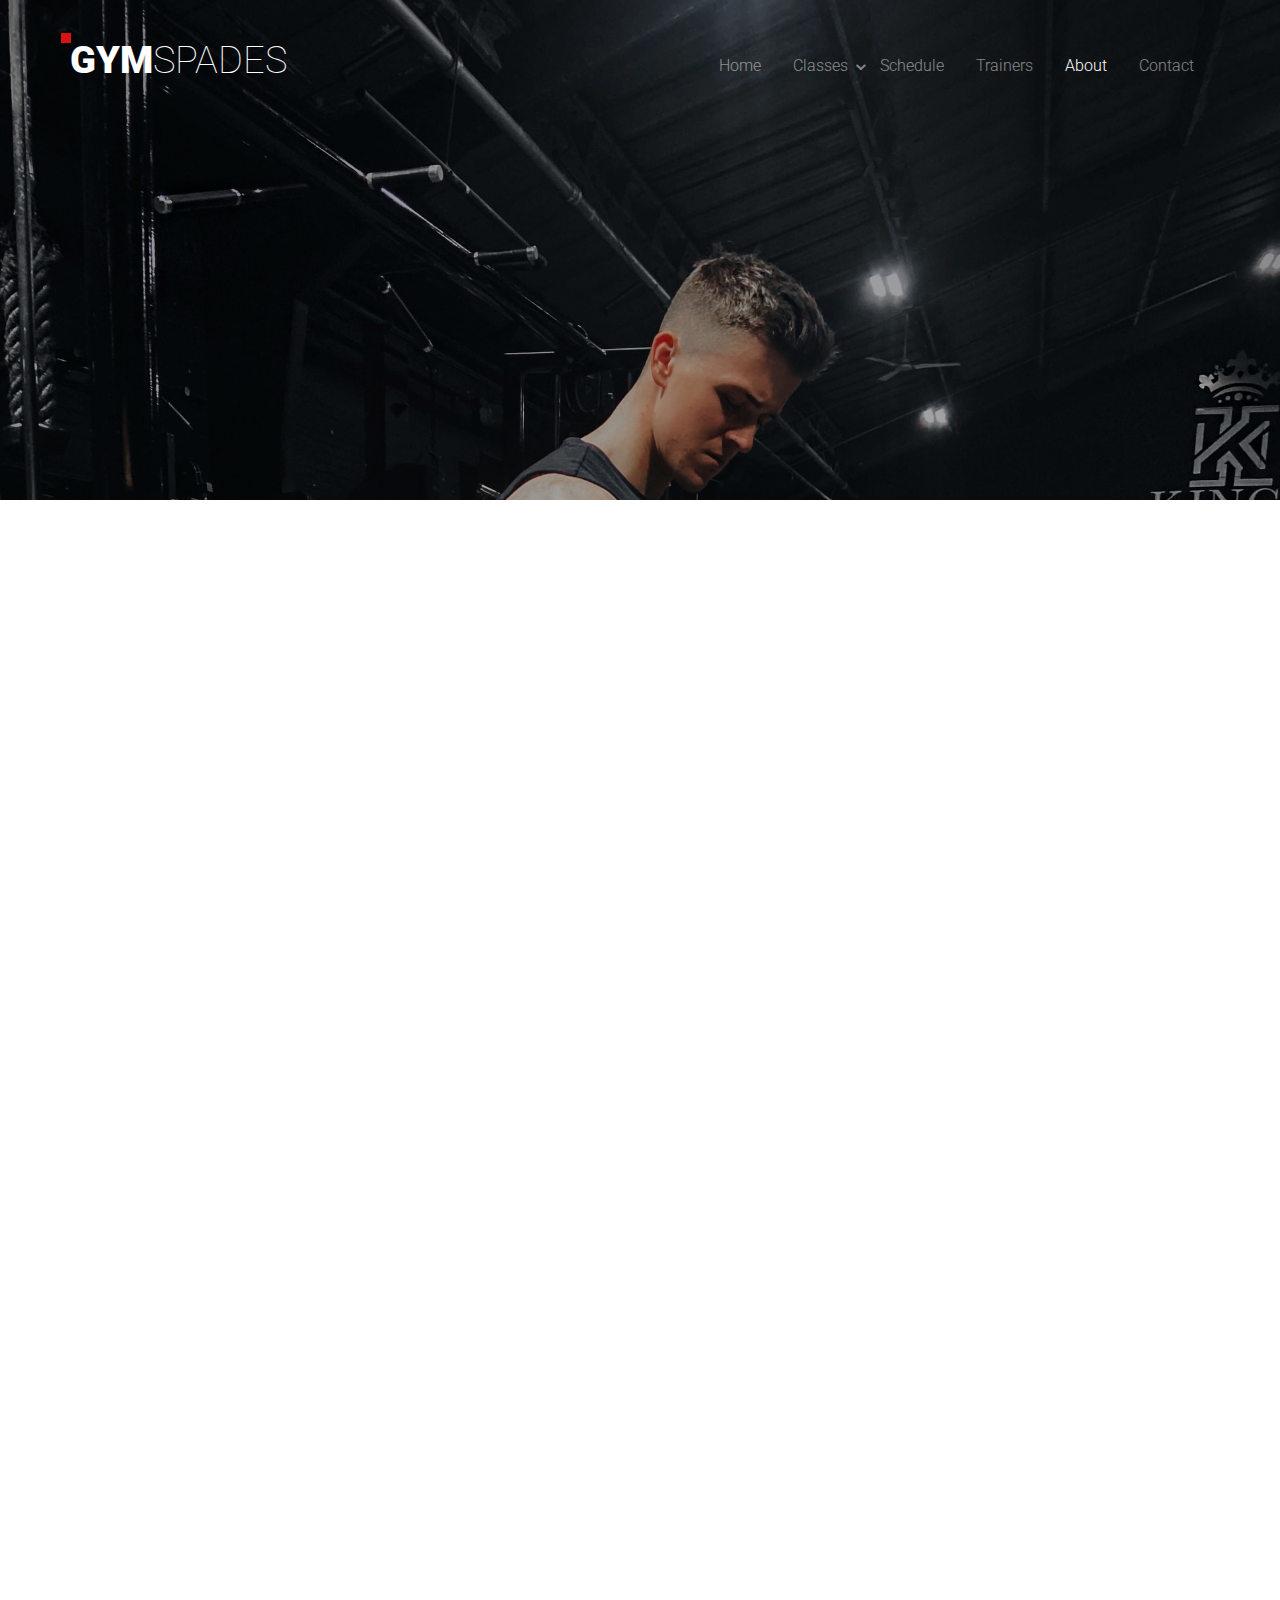
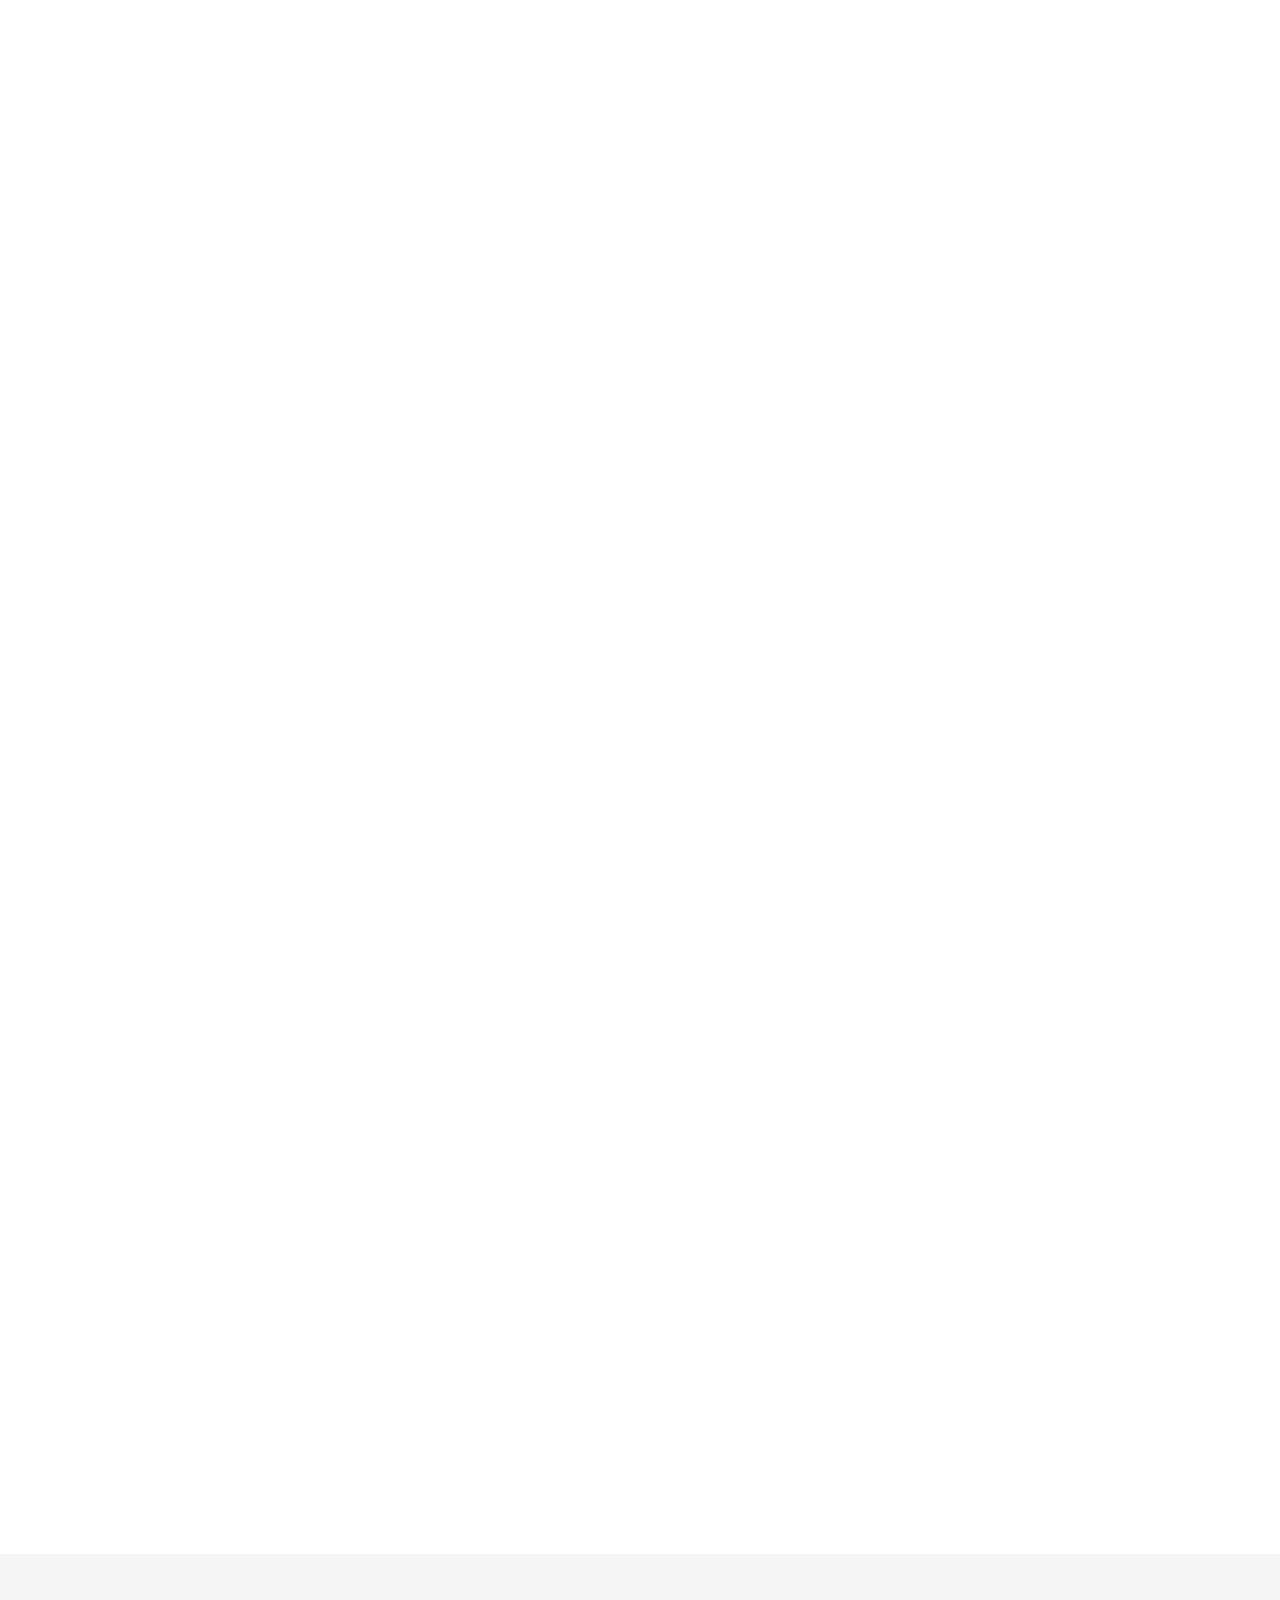
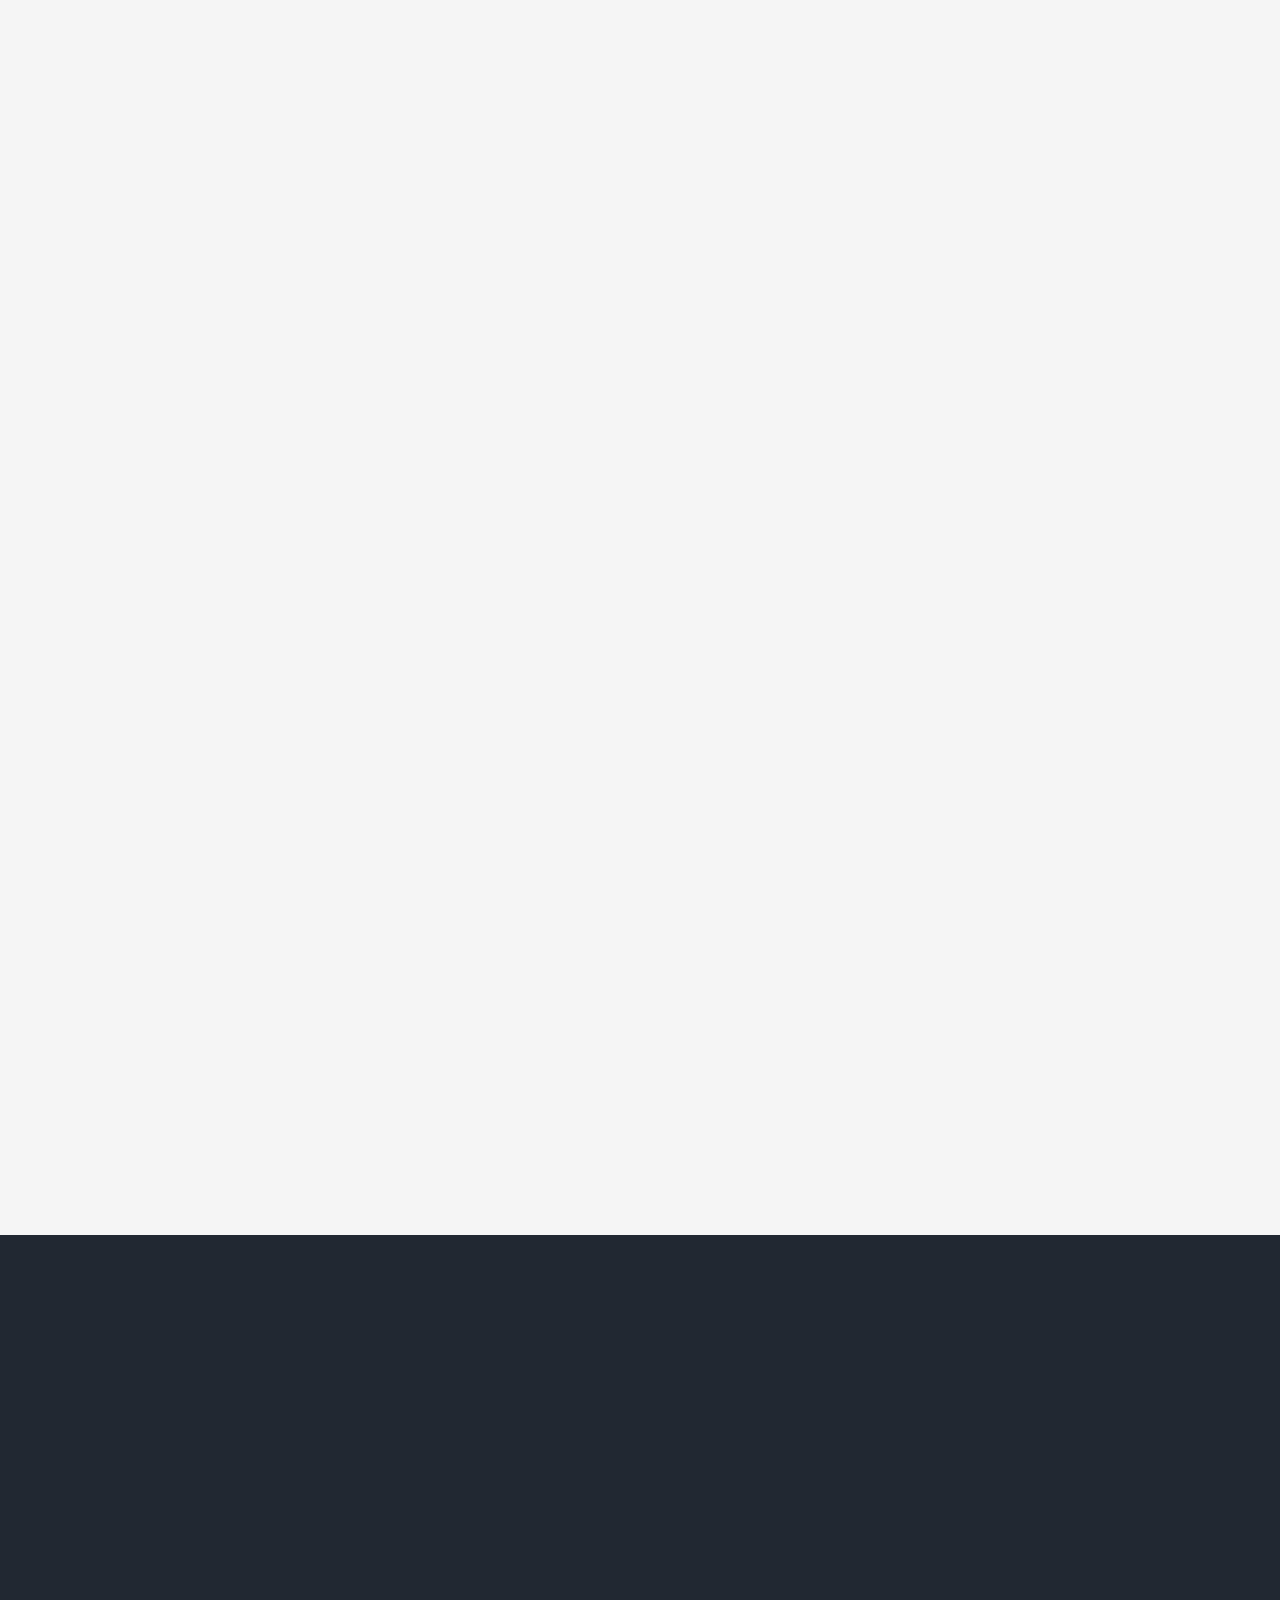
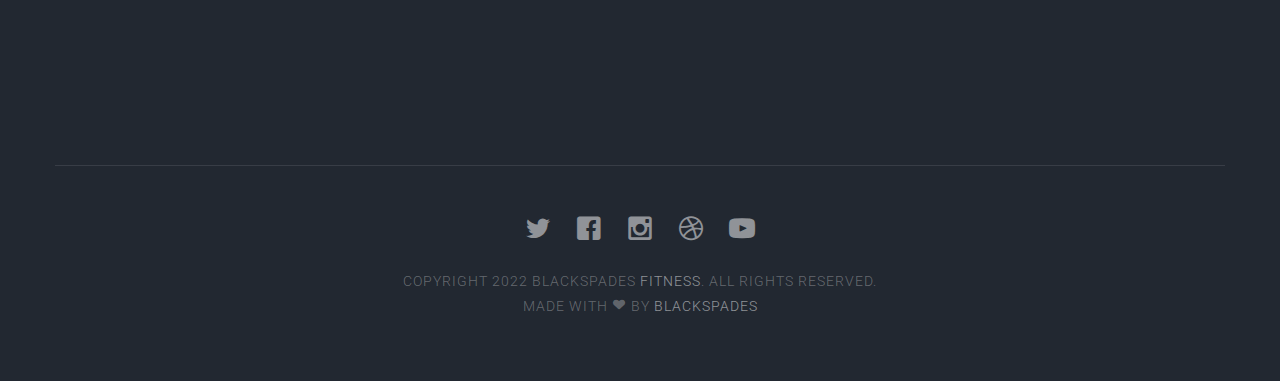
<file: about.html>
<!DOCTYPE html>
<!--[if lt IE 7]>      <html class="no-js lt-ie9 lt-ie8 lt-ie7"> <![endif]-->
<!--[if IE 7]>         <html class="no-js lt-ie9 lt-ie8"> <![endif]-->
<!--[if IE 8]>         <html class="no-js lt-ie9"> <![endif]-->
<!--[if gt IE 8]><!--> <html class="no-js"> <!--<![endif]-->
	<head>
	<meta charset="utf-8">
	<meta http-equiv="X-UA-Compatible" content="IE=edge">
	<title>Fitness &mdash;</title>
	<meta name="viewport" content="width=device-width, initial-scale=1">
	<meta name="description" content="Template by BlackSpades" />
	<meta name="keywords" content="  css3, mobile first, responsive" />
	<meta name="author" content="BlackSpades" />

  
	<meta property="og:title" content=""/>
	<meta property="og:image" content=""/>
	<meta property="og:url" content=""/>
	<meta property="og:site_name" content=""/>
	<meta property="og:description" content=""/>
	<meta name="twitter:title" content="" />
	<meta name="twitter:image" content="" />
	<meta name="twitter:url" content="" />
	<meta name="twitter:card" content="" />

	<!-- Place favicon.ico and apple-touch-icon.png in the root directory -->
	<link rel="shortcut icon" href="favicon.ico">

	<link href='https://fonts.googleapis.com/css?family=Roboto:400,100,300,700,900' rel='stylesheet' type='text/css'>
	
	<!-- Animate.css -->
	<link rel="stylesheet" href="css/animate.css">
	<!-- Icomoon Icon Fonts-->
	<link rel="stylesheet" href="css/icomoon.css">
	<!-- Bootstrap  -->
	<link rel="stylesheet" href="css/bootstrap.css">
	<!-- Superfish -->
	<link rel="stylesheet" href="css/superfish.css">

	<link rel="stylesheet" href="css/style.css">


	<!-- Modernizr JS -->
	<script src="js/modernizr-2.6.2.min.js"></script>
	<!-- FOR IE9 below -->
	<!--[if lt IE 9]>
	<script src="js/respond.min.js"></script>
	<![endif]-->

	</head>
	<body>
		<div id="fh5co-wrapper">
		<div id="fh5co-page">
		<div id="fh5co-header">
			<header id="fh5co-header-section">
				<div class="container">
					<div class="nav-header">
						<a href="#" class="js-fh5co-nav-toggle fh5co-nav-toggle"><i></i></a>
						<h1 id="fh5co-logo"><a href="index.html">gym<span>spades</span></a></h1>
						<!-- START #fh5co-menu-wrap -->
						<nav id="fh5co-menu-wrap" role="navigation">
							<ul class="sf-menu" id="fh5co-primary-menu">
								<li>
									<a href="index.html">Home</a>
								</li>
								<li>
									<a href="classes.html" class="fh5co-sub-ddown">Classes</a>
										<ul class="fh5co-sub-menu">
											<li><a href="#">Advance Gym</a></li>
											<li><a href="#">Cardio </a></li>
											
											<li>
												<a href="#" class="fh5co-sub-ddown">Function</a>
												<ul class="fh5co-sub-menu">
													<li><a href="#"
															target="_blank">Build</a></li>
													<li><a href="#"
															target="_blank">Work</a></li>
													<li><a href="#"
															target="_blank">Light</a></li>
													<li><a href="#"
															target="_blank">Relic</a></li>
													<li><a href="#"
															target="_blank">Display</a></li>
													<li><a href="#"
															target="_blank">Sprint</a></li>
												</ul>
											</li>
											<li><a href="#">Strength</a></li>
											
											<li><a href="#">Self Defence</a></li>
										</ul>
								</li>
								<li>
									<a href="schedule.html">Schedule</a>
								</li>
								<li><a href="trainer.html">Trainers</a></li>
								<li class="active"><a href="about.html">About</a></li>
								<li><a href="contact.html">Contact</a></li>
							</ul>
						</nav>
					</div>
				</div>
			</header>		
		</div>
		<!-- end:fh5co-header -->
		<div class="fh5co-parallax" style="background-image: url(images/home-image-4.jpg);" data-stellar-background-ratio="0.5">
			<div class="overlay"></div>
			<div class="container">
				<div class="row">
					<div class="col-md-8 col-md-offset-2 col-sm-12 col-sm-offset-0 col-xs-12 col-xs-offset-0 text-center fh5co-table">
						<div class="fh5co-intro fh5co-table-cell animate-box">
							<h1 class="text-center">About Us</h1>
							<p>Made with love by <a href="http://BlackSpades">BlackSpades</a></p>
						</div>
					</div>
				</div>
			</div>
		</div><!-- end: fh5co-parallax -->
		<!-- end:fh5co-hero -->
		<div id="fh5co-team-section">
			<div class="container">
				<div class="row about">
					<div class="col-md-12 col-md-offset-0">
						<img class="img-responsive animate-box" src="images/home-image-3.jpg" alt="About">
					</div>
					<div class="col-md-12 col-md-offset-0 animate-box">
						<p>Even the all-powerful Pointing has no control about the blind texts it is an almost unorthographic life One day however a small line of blind text by the name of Lorem Ipsum decided to leave for the far World of Grammar. The Big Oxmox advised her not to do so, because there were thousands of bad Commas, wild Question Marks and devious Semikoli, but the Little Blind Text didn’t listen.</p>
						<blockquote>
						  <p>Even the all-powerful Pointing has no control about the blind texts it is an almost unorthographic life One day however a small line of blind text by the name of Lorem Ipsum decided to leave for the far World of Grammar.</p>
						</blockquote>
						<p>Even the all-powerful Pointing has no control about the blind texts it is an almost unorthographic life One day however a small line of blind text by the name of Lorem Ipsum decided to leave for the far World of Grammar. The Big Oxmox advised her not to do so, because there were thousands of bad Commas, wild Question Marks and devious Semikoli, but the Little Blind Text didn’t listen.</p>
					</div>
				</div>
				<div class="row">
					<div class="col-md-8 col-md-offset-2">
						<div class="heading-section text-center animate-box">
							<h2>Meet Our Trainers</h2>
							<p>Separated they live in Bookmarksgrove right at the coast of the Semantics, a large language ocean.</p>
						</div>
					</div>
				</div>
				<div class="row text-center">
					<div class="col-md-4 col-sm-6">
						<div class="team-section-grid animate-box" style="background-image: url(images/trainer-1.jpg);">
							<div class="overlay-section">
								<div class="desc">
									<h3>PRIYANKA  SINGH</h3>
									<span>Body Trainer</span>
									<p>Far far away, behind the word mountains, far from the countries Vokalia and Consonantia</p>
									<p class="fh5co-social-icons">
										<a href="#"><i class="icon-twitter-with-circle"></i></a>
										<a href="#"><i class="icon-facebook-with-circle"></i></a>
										<a href="#"><i class="icon-instagram-with-circle"></i></a>
									</p>
								</div>
							</div>
						</div>
					</div>
					<div class="col-md-4 col-sm-6">
						<div class="team-section-grid animate-box" style="background-image: url(images/trainer-2.jpg);">
							<div class="overlay-section">
								<div class="desc">
									<h3>Chandon Roy</h3>
									<span>Swimming Trainer</span>
									<p>Far far away, behind the word mountains, far from the countries Vokalia and Consonantia</p>
									<p class="fh5co-social-icons">
										<a href="#"><i class="icon-twitter-with-circle"></i></a>
										<a href="#"><i class="icon-facebook-with-circle"></i></a>
										<a href="#"><i class="icon-instagram-with-circle"></i></a>
									</p>
								</div>
							</div>
						</div>
					</div>
					<div class="col-md-4 col-sm-6">
						<div class="team-section-grid animate-box" style="background-image: url(images/trainer-3.jpg);">
							<div class="overlay-section">
								<div class="desc">
									<h3>PRIYANKA  SINGH</h3>
									<span>Chief Executive Officer</span>
									<p>Far far away, behind the word mountains, far from the countries Vokalia and Consonantia, there live the blind texts.</p>
									<p class="fh5co-social-icons">
										<a href="#"><i class="icon-twitter-with-circle"></i></a>
										<a href="#"><i class="icon-facebook-with-circle"></i></a>
										<a href="#"><i class="icon-instagram-with-circle"></i></a>
									</p>
								</div>
							</div>
						</div>
					</div>
					<div class="col-md-4 col-sm-6">
						<div class="team-section-grid animate-box" style="background-image: url(images/trainer-4.jpg);">
							<div class="overlay-section">
								<div class="desc">
									<h3>PRIYANKA  SINGH</h3>
									<span>Chief Executive Officer</span>
									<p>Far far away, behind the word mountains, far from the countries Vokalia and Consonantia, there live the blind texts.</p>
									<p class="fh5co-social-icons">
										<a href="#"><i class="icon-twitter-with-circle"></i></a>
										<a href="#"><i class="icon-facebook-with-circle"></i></a>
										<a href="#"><i class="icon-instagram-with-circle"></i></a>
									</p>
								</div>
							</div>
						</div>
					</div>
					<div class="col-md-4 col-sm-6">
						<div class="team-section-grid animate-box" style="background-image: url(images/trainer-5.jpg);">
							<div class="overlay-section">
								<div class="desc">
									<h3>PRIYANKA  SINGH</h3>
									<span>Chief Executive Officer</span>
									<p>Far far away, behind the word mountains, far from the countries Vokalia and Consonantia, there live the blind texts.</p>
									<p class="fh5co-social-icons">
										<a href="#"><i class="icon-twitter-with-circle"></i></a>
										<a href="#"><i class="icon-facebook-with-circle"></i></a>
										<a href="#"><i class="icon-instagram-with-circle"></i></a>
									</p>
								</div>
							</div>
						</div>
					</div>
					<div class="col-md-4 col-sm-6">
						<div class="team-section-grid animate-box" style="background-image: url(images/trainer-6.jpg);">
							<div class="overlay-section">
								<div class="desc">
									<h3>PRIYANKA  SINGH</h3>
									<span>Chief Executive Officer</span>
									<p>Far far away, behind the word mountains, far from the countries Vokalia and Consonantia, there live the blind texts.</p>
									<p class="fh5co-social-icons">
										<a href="#"><i class="icon-twitter-with-circle"></i></a>
										<a href="#"><i class="icon-facebook-with-circle"></i></a>
										<a href="#"><i class="icon-instagram-with-circle"></i></a>
									</p>
								</div>
							</div>
						</div>
					</div>	
				</div>
			</div>
		</div>
		<div id="fh5co-programs-section" class="fh5co-lightgray-section">
			<div class="container">
				<div class="row">
					<div class="col-md-8 col-md-offset-2">
						<div class="heading-section text-center animate-box">
							<h2>Our Programs</h2>
							<p>Separated they live in Bookmarksgrove right at the coast of the Semantics, a large language ocean.</p>
						</div>
					</div>
				</div>
				<div class="row text-center">
					<div class="col-md-4 col-sm-6">
						<div class="program animate-box">
							<img src="images/fit-dumbell.svg" alt="Cycling">
							<h3>Body Combat</h3>
							<p>Far far away, behind the word mountains, far from the countries Vokalia and Consonantia, there live the blind texts. </p>
							<span><a href="#" class="btn btn-default">Join Now</a></span>
						</div>
					</div>
					<div class="col-md-4 col-sm-6">
						<div class="program animate-box">
							<img src="images/fit-yoga.svg" alt="">
							<h3>Yoga Programs</h3>
							<p>Far far away, behind the word mountains, far from the countries Vokalia and Consonantia, there live the blind texts. </p>
							<span><a href="#" class="btn btn-default">Join Now</a></span>
						</div>
					</div>
					<div class="col-md-4 col-sm-6">
						<div class="program animate-box">
							<img src="images/fit-cycling.svg" alt="">
							<h3>Cycling Program</h3>
							<p>Far far away, behind the word mountains, far from the countries Vokalia and Consonantia, there live the blind texts. </p>
							<span><a href="#" class="btn btn-default">Join Now</a></span>
						</div>
					</div>
					<div class="col-md-4 col-sm-6">
						<div class="program animate-box">
							<img src="images/fit-boxing.svg" alt="Cycling">
							<h3>Boxing Fitness</h3>
							<p>Far far away, behind the word mountains, far from the countries Vokalia and Consonantia, there live the blind texts. </p>
							<span><a href="#" class="btn btn-default">Join Now</a></span>
						</div>
					</div>
					<div class="col-md-4 col-sm-6">
						<div class="program animate-box">
							<img src="images/fit-swimming.svg" alt="">
							<h3>Swimming Program</h3>
							<p>Far far away, behind the word mountains, far from the countries Vokalia and Consonantia, there live the blind texts. </p>
							<span><a href="#" class="btn btn-default">Join Now</a></span>
						</div>
					</div>
					<div class="col-md-4 col-sm-6">
						<div class="program animate-box">
							<img src="images/fit-massage.svg" alt="">
							<h3>Massage</h3>
							<p>Far far away, behind the word mountains, far from the countries Vokalia and Consonantia, there live the blind texts. </p>
							<span><a href="#" class="btn btn-default">Join Now</a></span>
						</div>
					</div>

				</div>
			</div>
		</div>
		<footer>
			<div id="footer">
				<div class="container">
					<div class="row">
						<div class="col-md-4 animate-box">
							<h3 class="section-title">About Us</h3>
							<p>Far far away, behind the word mountains, far from the countries Vokalia and Consonantia, there live the blind texts. Separated they live in Bookmarksgrove right at the coast of the Semantics.</p>
						</div>

						<div class="col-md-4 animate-box">
							<h3 class="section-title">Our Address</h3>
							<ul class="contact-info">
								<li><i class="icon-map-marker"></i>Bangalore-560097</li>
								<li><i class="icon-phone"></i>+91 8340514367</li>
								<li><i class="icon-envelope"></i><a href="#">info@yoursite.com</a></li>
								<li><i class="icon-globe2"></i><a href="#">www.yoursite.com</a></li>
							</ul>
						</div>
						<div class="col-md-4 animate-box">
							<h3 class="section-title">Drop us a line</h3>
							<form class="contact-form">
								<div class="form-group">
									<label for="name" class="sr-only">Name</label>
									<input type="name" class="form-control" id="name" placeholder="Name">
								</div>
								<div class="form-group">
									<label for="email" class="sr-only">Email</label>
									<input type="email" class="form-control" id="email" placeholder="Email">
								</div>
								<div class="form-group">
									<label for="message" class="sr-only">Message</label>
									<textarea class="form-control" id="message" rows="7" placeholder="Message"></textarea>
								</div>
								<div class="form-group">
									<input type="submit" id="btn-submit" class="btn btn-send-message btn-md" value="Send Message">
								</div>
							</form>
						</div>
					</div>
					<div class="row copy-right">
						<div class="col-md-6 col-md-offset-3 text-center">
							<p class="fh5co-social-icons">
								<a href="#"><i class="icon-twitter2"></i></a>
								<a href="#"><i class="icon-facebook2"></i></a>
								<a href="#"><i class="icon-instagram"></i></a>
								<a href="#"><i class="icon-dribbble2"></i></a>
								<a href="#"><i class="icon-youtube"></i></a>
							</p>
							<p>Copyright 2022 BlackSpades <a href="#">Fitness</a>. All Rights Reserved. <br>Made with <i class="icon-heart3"></i> by <a href="http://BlackSpades/" target="_blank">BlackSpades</a> </p>
						</div>
					</div>
				</div>
			</div>
		</footer>
	

	</div>
	<!-- END fh5co-page -->

	</div>
	<!-- END fh5co-wrapper -->

	<!-- jQuery -->


	<script src="js/jquery.min.js"></script>
	<!-- jQuery Easing -->
	<script src="js/jquery.easing.1.3.js"></script>
	<!-- Bootstrap -->
	<script src="js/bootstrap.min.js"></script>
	<!-- Waypoints -->
	<script src="js/jquery.waypoints.min.js"></script>
	<!-- Stellar -->
	<script src="js/jquery.stellar.min.js"></script>
	<!-- Superfish -->
	<script src="js/hoverIntent.js"></script>
	<script src="js/superfish.js"></script>

	<!-- Main JS (Do not remove) -->
	<script src="js/main.js"></script>

	</body>
</html>
</file>
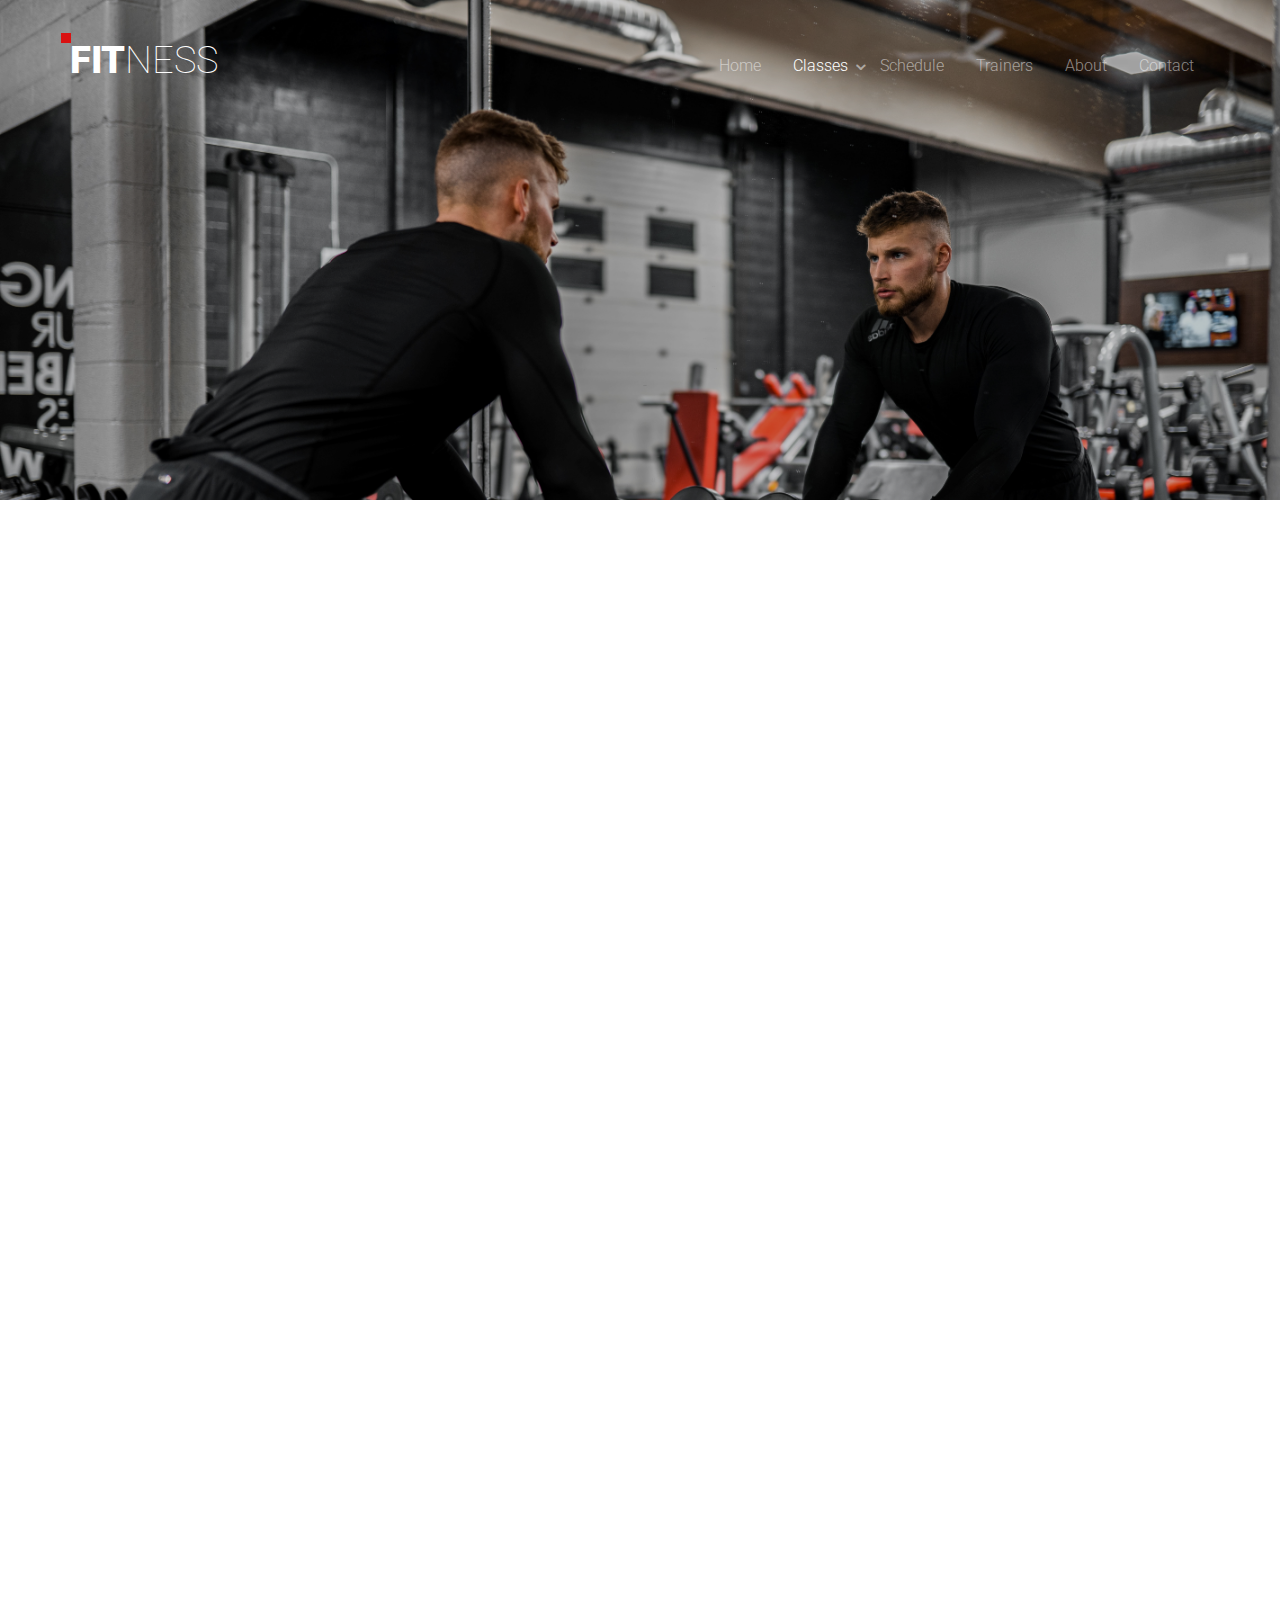
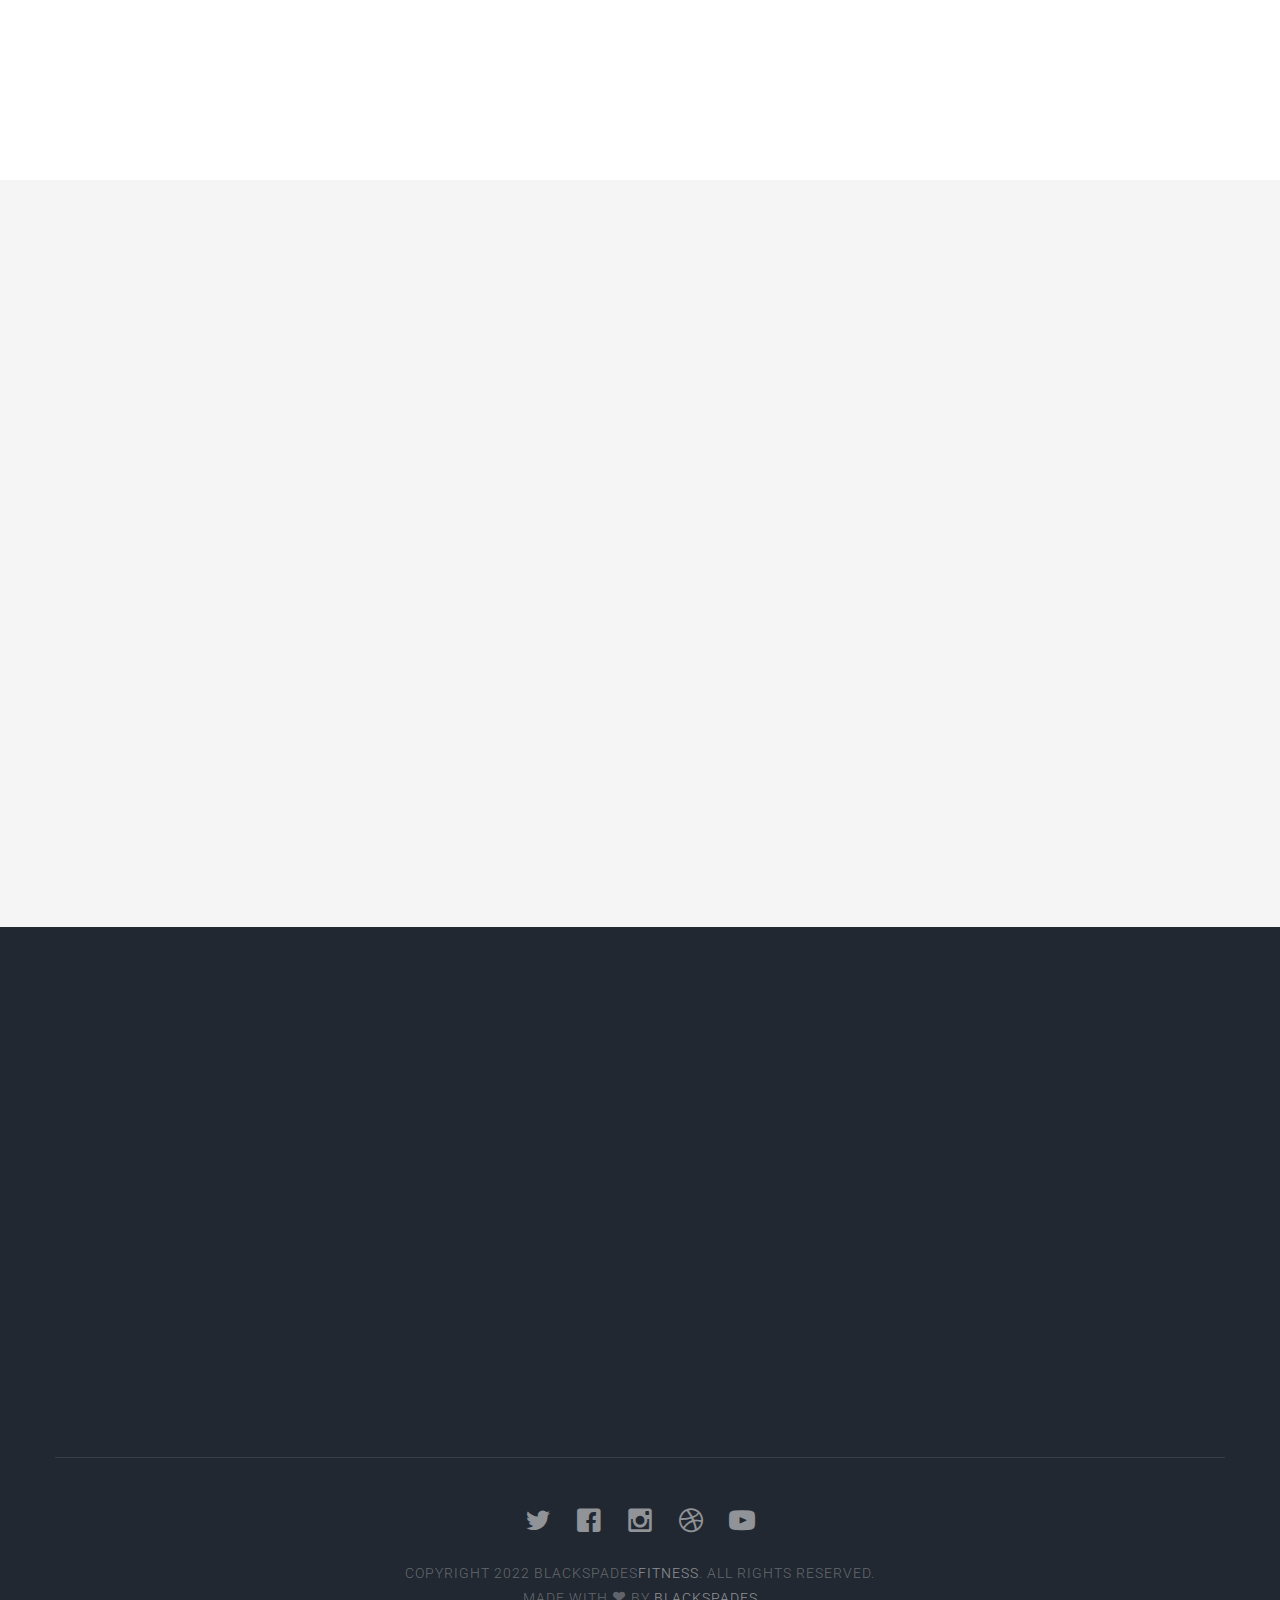
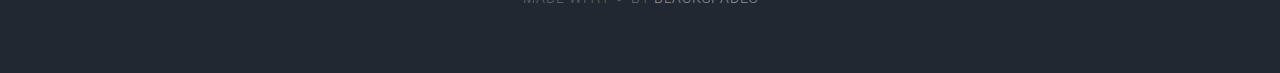
<file: classes.html>
<!DOCTYPE html>
<!--[if lt IE 7]>      <html class="no-js lt-ie9 lt-ie8 lt-ie7"> <![endif]-->
<!--[if IE 7]>         <html class="no-js lt-ie9 lt-ie8"> <![endif]-->
<!--[if IE 8]>         <html class="no-js lt-ie9"> <![endif]-->
<!--[if gt IE 8]><!--> <html class="no-js"> <!--<![endif]-->
	<head>
	<meta charset="utf-8">
	<meta http-equiv="X-UA-Compatible" content="IE=edge">
	<title>BlackSpades</title>
	<meta name="viewport" content="width=device-width, initial-scale=1">
	<meta name="description" content=" " />
	<meta name="keywords" content="#" />
	<meta name="author" content="HTML5.CO" />



  	<!-- Facebook and Twitter integration -->
	<meta property="og:title" content=""/>
	<meta property="og:image" content=""/>
	<meta property="og:url" content=""/>
	<meta property="og:site_name" content=""/>
	<meta property="og:description" content=""/>
	<meta name="twitter:title" content="" />
	<meta name="twitter:image" content="" />
	<meta name="twitter:url" content="" />
	<meta name="twitter:card" content="" />

	<!-- Place favicon.ico and apple-touch-icon.png in the root directory -->
	<link rel="shortcut icon" href="favicon.ico">

	<link href='https://fonts.googleapis.com/css?family=Roboto:400,100,300,700,900' rel='stylesheet' type='text/css'>
	
	<!-- Animate.css -->
	<link rel="stylesheet" href="css/animate.css">
	<!-- Icomoon Icon Fonts-->
	<link rel="stylesheet" href="css/icomoon.css">
	<!-- Bootstrap  -->
	<link rel="stylesheet" href="css/bootstrap.css">
	<!-- Superfish -->
	<link rel="stylesheet" href="css/superfish.css">

	<link rel="stylesheet" href="css/style.css">


	<!-- Modernizr JS -->
	<script src="js/modernizr-2.6.2.min.js"></script>
	<!-- FOR IE9 below -->
	<!--[if lt IE 9]>
	<script src="js/respond.min.js"></script>
	<![endif]-->

	</head>
	<body>
		<div id="fh5co-wrapper">
		<div id="fh5co-page">
		<div id="fh5co-header">
			<header id="fh5co-header-section">
				<div class="container">
					<div class="nav-header">
						<a href="#" class="js-fh5co-nav-toggle fh5co-nav-toggle"><i></i></a>
						<h1 id="fh5co-logo"><a href="index.html">Fit<span>ness</span></a></h1>
						<!-- START #fh5co-menu-wrap -->
						<nav id="fh5co-menu-wrap" role="navigation">
							<ul class="sf-menu" id="fh5co-primary-menu">
								<li>
									<a href="index.html">Home</a>
								</li>
								<li class="active">
									<a href="classes.html" class="fh5co-sub-ddown">Classes</a>
										<ul class="fh5co-sub-menu">
											<li><a href="#">Advance Gym</a></li>
											<li><a href="#">Cardio </a></li>
											
											<li>
												<a href="#" class="fh5co-sub-ddown">Function</a>
												<ul class="fh5co-sub-menu">
													<li><a href="#"
															target="_blank">Build</a></li>
													<li><a href="#"
															target="_blank">Work</a></li>
													<li><a href="#"
															target="_blank">Light</a></li>
													<li><a href="#"
															target="_blank">Relic</a></li>
													<li><a href="#"
															target="_blank">Display</a></li>
													<li><a href="#"
															target="_blank">Sprint</a></li>
												</ul>
											</li>
											<li><a href="#">Strength</a></li>
											
											<li><a href="#">Self Defence</a></li>
										</ul>
								</li>
							
								<li>
									<a href="schedule.html">Schedule</a>
								</li>
								<li><a href="trainer.html">Trainers</a></li>
								<li><a href="about.html">About</a></li>
								<li><a href="contact.html">Contact</a></li>
							</ul>
						</nav>
					</div>
				</div>
			</header>		
		</div>
		<!-- end:fh5co-header -->
		<div class="fh5co-parallax" style="background-image: url(images/home-image-2.jpg);" data-stellar-background-ratio="0.5">
			<div class="overlay"></div>
			<div class="container">
				<div class="row">
					<div class="col-md-8 col-md-offset-2 col-sm-12 col-sm-offset-0 col-xs-12 col-xs-offset-0 text-center fh5co-table">
						<div class="fh5co-intro fh5co-table-cell animate-box">
							<h1 class="text-center">Classes</h1>
							<p>Made with love by  <a href="#">BlackSpades</a></p>
						</div>
					</div>
				</div>
			</div>
		</div><!-- end: fh5co-parallax -->
		<!-- end:fh5co-hero -->
		<div id="fh5co-programs-section">
			<div class="container">
				<div class="row">
					<div class="col-md-8 col-md-offset-2">
						<div class="heading-section text-center animate-box">
							<h2>Our Programs</h2>
							<p>Separated they live in Bookmarksgrove right at the coast of the Semantics, a large language ocean.</p>
						</div>
					</div>
				</div>
				<div class="row text-center">
					<div class="col-md-4 col-sm-6">
						<div class="program animate-box">
							<img src="images/fit-dumbell.svg" alt="Cycling">
							<h3>Body Combat</h3>
							<p>Far far away, behind the word mountains, far from the countries Vokalia and Consonantia, there live the blind texts. </p>
							<span><a href="#" class="btn btn-default">Join Now</a></span>
						</div>
					</div>
					<div class="col-md-4 col-sm-6">
						<div class="program animate-box">
							<img src="images/fit-yoga.svg" alt="">
							<h3>Yoga Programs</h3>
							<p>Far far away, behind the word mountains, far from the countries Vokalia and Consonantia, there live the blind texts. </p>
							<span><a href="#" class="btn btn-default">Join Now</a></span>
						</div>
					</div>
					<div class="col-md-4 col-sm-6">
						<div class="program animate-box">
							<img src="images/fit-cycling.svg" alt="">
							<h3>Cycling Program</h3>
							<p>Far far away, behind the word mountains, far from the countries Vokalia and Consonantia, there live the blind texts. </p>
							<span><a href="#" class="btn btn-default">Join Now</a></span>
						</div>
					</div>
					<div class="col-md-4 col-sm-6">
						<div class="program animate-box">
							<img src="images/fit-boxing.svg" alt="Cycling">
							<h3>Boxing Fitness</h3>
							<p>Far far away, behind the word mountains, far from the countries Vokalia and Consonantia, there live the blind texts. </p>
							<span><a href="#" class="btn btn-default">Join Now</a></span>
						</div>
					</div>
					<div class="col-md-4 col-sm-6">
						<div class="program animate-box">
							<img src="images/fit-swimming.svg" alt="">
							<h3>Swimming Program</h3>
							<p>Far far away, behind the word mountains, far from the countries Vokalia and Consonantia, there live the blind texts. </p>
							<span><a href="#" class="btn btn-default">Join Now</a></span>
						</div>
					</div>
					<div class="col-md-4 col-sm-6">
						<div class="program animate-box">
							<img src="images/fit-massage.svg" alt="">
							<h3>Massage</h3>
							<p>Far far away, behind the word mountains, far from the countries Vokalia and Consonantia, there live the blind texts. </p>
							<span><a href="#" class="btn btn-default">Join Now</a></span>
						</div>
					</div>
				</div>
			</div>
		</div>
		<div id="fh5co-schedule-section" class="fh5co-lightgray-section">
			<div class="container">
				<div class="row">
					<div class="col-md-8 col-md-offset-2">
						<div class="heading-section text-center animate-box">
							<h2>Class Schedule</h2>
							<p>Separated they live in Bookmarksgrove right at the coast of the Semantics, a large language ocean.</p>
						</div>
					</div>
				</div>
				<div class="row animate-box">
					<div class="col-md-10 col-md-offset-1 text-center">
						<ul class="schedule">
							<li><a href="#" class="active" data-sched="sunday">Sunday</a></li>
							<li><a href="#" data-sched="monday">Monday</a></li>
							<li><a href="#" data-sched="tuesday">Tuesday</a></li>
							<li><a href="#" data-sched="wednesday">Wednesday</a></li>
							<li><a href="#" data-sched="thursday">Thursday</a></li>
							<li><a href="#" data-sched="monday">Monday</a></li>
							<li><a href="#" data-sched="saturday">Saturday</a></li>
						</ul>
					</div>
					<div class="row text-center">

						<div class="col-md-12 schedule-container">

							<div class="schedule-content active" data-day="sunday">
								<div class="col-md-3 col-sm-6">
									<div class="program program-schedule">
										<img src="images/fit-dumbell.svg" alt="Cycling">
										<small>06AM-7AM</small>
										<h3>Body Building</h3>
										<span>John Doe</span>
									</div>
								</div>
								<div class="col-md-3 col-sm-6">
									<div class="program program-schedule">
										<img src="images/fit-yoga.svg" alt="">
										<small>06AM-7AM</small>
										<h3>Yoga Programs</h3>
										<span>Chandon Roy</span>
									</div>
								</div>
								<div class="col-md-3 col-sm-6">
									<div class="program program-schedule">
										<img src="images/fit-cycling.svg" alt="">
										<small>06AM-7AM</small>
										<h3>Cycling Program</h3>
										<span>Rita Doe</span>
									</div>
								</div>
								<div class="col-md-3 col-sm-6">
									<div class="program program-schedule">
										<img src="images/fit-boxing.svg" alt="Cycling">
										<small>06AM-7AM</small>
										<h3>Boxing Fitness</h3>
										<span>Akash Mishra</span>
									</div>
								</div>
							</div>
							<!-- END sched-content -->

							<div class="schedule-content" data-day="monday">
								<div class="col-md-3 col-sm-6">
									<div class="program program-schedule">
										<img src="images/fit-yoga.svg" alt="">
										<small>06AM-7AM</small>
										<h3>Yoga Programs</h3>
										<span>Chandon Roy</span>
									</div>
								</div>
								<div class="col-md-3 col-sm-6">
									<div class="program program-schedule">
										<img src="images/fit-dumbell.svg" alt="Cycling">
										<small>06AM-7AM</small>
										<h3>Body Building</h3>
										<span>John Doe</span>
									</div>
								</div>
								<div class="col-md-3 col-sm-6">
									<div class="program program-schedule">
										<img src="images/fit-boxing.svg" alt="Cycling">
										<small>06AM-7AM</small>
										<h3>Boxing Fitness</h3>
										<span>Akash Mishra</span>
									</div>
								</div>
								<div class="col-md-3 col-sm-6">
									<div class="program program-schedule">
										<img src="images/fit-cycling.svg" alt="">
										<small>06AM-7AM</small>
										<h3>Cycling Program</h3>
										<span>Rita Doe</span>
									</div>
								</div>
								
							</div>
							<!-- END sched-content -->

							<div class="schedule-content" data-day="tuesday">
								<div class="col-md-3 col-sm-6">
									<div class="program program-schedule">
										<img src="images/fit-dumbell.svg" alt="Cycling">
										<small>06AM-7AM</small>
										<h3>Body Building</h3>
										<span>John Doe</span>
									</div>
								</div>
								<div class="col-md-3 col-sm-6">
									<div class="program program-schedule">
										<img src="images/fit-yoga.svg" alt="">
										<small>06AM-7AM</small>
										<h3>Yoga Programs</h3>
										<span>Chandon Roy</span>
									</div>
								</div>
								<div class="col-md-3 col-sm-6">
									<div class="program program-schedule">
										<img src="images/fit-cycling.svg" alt="">
										<small>06AM-7AM</small>
										<h3>Cycling Program</h3>
										<span>Rita Doe</span>
									</div>
								</div>
								<div class="col-md-3 col-sm-6">
									<div class="program program-schedule">
										<img src="images/fit-boxing.svg" alt="Cycling">
										<small>06AM-7AM</small>
										<h3>Boxing Fitness</h3>
										<span>Akash Mishra</span>
									</div>
								</div>
							</div>
							<!-- END sched-content -->

							<div class="schedule-content" data-day="wednesday">
								<div class="col-md-3 col-sm-6">
									<div class="program program-schedule">
										<img src="images/fit-yoga.svg" alt="">
										<small>06AM-7AM</small>
										<h3>Yoga Programs</h3>
										<span>Chandon Roy</span>
									</div>
								</div>
								<div class="col-md-3 col-sm-6">
									<div class="program program-schedule">
										<img src="images/fit-dumbell.svg" alt="Cycling">
										<small>06AM-7AM</small>
										<h3>Body Building</h3>
										<span>John Doe</span>
									</div>
								</div>
								<div class="col-md-3 col-sm-6">
									<div class="program program-schedule">
										<img src="images/fit-boxing.svg" alt="Cycling">
										<small>06AM-7AM</small>
										<h3>Boxing Fitness</h3>
										<span>Akash Mishra</span>
									</div>
								</div>
								<div class="col-md-3 col-sm-6">
									<div class="program program-schedule">
										<img src="images/fit-cycling.svg" alt="">
										<small>06AM-7AM</small>
										<h3>Cycling Program</h3>
										<span>Rita Doe</span>
									</div>
								</div>
							</div>
							<!-- END sched-content -->

							<div class="schedule-content" data-day="thursday">
								<div class="col-md-3 col-sm-6">
									<div class="program program-schedule">
										<img src="images/fit-dumbell.svg" alt="Cycling">
										<small>06AM-7AM</small>
										<h3>Body Building</h3>
										<span>John Doe</span>
									</div>
								</div>
								<div class="col-md-3 col-sm-6">
									<div class="program program-schedule">
										<img src="images/fit-yoga.svg" alt="">
										<small>06AM-7AM</small>
										<h3>Yoga Programs</h3>
										<span>Chandon Roy</span>
									</div>
								</div>
								<div class="col-md-3 col-sm-6">
									<div class="program program-schedule">
										<img src="images/fit-cycling.svg" alt="">
										<small>06AM-7AM</small>
										<h3>Cycling Program</h3>
										<span>Rita Doe</span>
									</div>
								</div>
								<div class="col-md-3 col-sm-6">
									<div class="program program-schedule">
										<img src="images/fit-boxing.svg" alt="Cycling">
										<small>06AM-7AM</small>
										<h3>Boxing Fitness</h3>
										<span>Akash Mishra</span>
									</div>
								</div>
							</div>
							<!-- END sched-content -->

							<div class="schedule-content" data-day="friday">
								<div class="col-md-3 col-sm-6">
									<div class="program program-schedule">
										<img src="images/fit-yoga.svg" alt="">
										<small>06AM-7AM</small>
										<h3>Yoga Programs</h3>
										<span>Chandon Roy</span>
									</div>
								</div>
								<div class="col-md-3 col-sm-6">
									<div class="program program-schedule">
										<img src="images/fit-dumbell.svg" alt="Cycling">
										<small>06AM-7AM</small>
										<h3>Body Building</h3>
										<span>John Doe</span>
									</div>
								</div>
								<div class="col-md-3 col-sm-6">
									<div class="program program-schedule">
										<img src="images/fit-boxing.svg" alt="Cycling">
										<small>06AM-7AM</small>
										<h3>Boxing Fitness</h3>
										<span>Akash Mishra</span>
									</div>
								</div>
								<div class="col-md-3 col-sm-6">
									<div class="program program-schedule">
										<img src="images/fit-cycling.svg" alt="">
										<small>06AM-7AM</small>
										<h3>Cycling Program</h3>
										<span>Rita Doe</span>
									</div>
								</div>
							</div>
							<!-- END sched-content -->

							<div class="schedule-content" data-day="saturday">
								<div class="col-md-3 col-sm-6">
									<div class="program program-schedule">
										<img src="images/fit-dumbell.svg" alt="Cycling">
										<small>06AM-7AM</small>
										<h3>Body Building</h3>
										<span>John Doe</span>
									</div>
								</div>
								<div class="col-md-3 col-sm-6">
									<div class="program program-schedule">
										<img src="images/fit-yoga.svg" alt="">
										<small>06AM-7AM</small>
										<h3>Yoga Programs</h3>
										<span>Chandon Roy</span>
									</div>
								</div>
								<div class="col-md-3 col-sm-6">
									<div class="program program-schedule">
										<img src="images/fit-cycling.svg" alt="">
										<small>06AM-7AM</small>
										<h3>Cycling Program</h3>
										<span>Rita Doe</span>
									</div>
								</div>
								<div class="col-md-3 col-sm-6">
									<div class="program program-schedule">
										<img src="images/fit-boxing.svg" alt="Cycling">
										<small>06AM-7AM</small>
										<h3>Boxing Fitness</h3>
										<span>Akash Mishra</span>
									</div>
								</div>
							</div>
							<!-- END sched-content -->
						</div>

						
					</div>
				</div>
			</div>
		</div>
		<footer>
			<div id="footer">
				<div class="container">
					<div class="row">
						<div class="col-md-4 animate-box">
							<h3 class="section-title">About Us</h3>
							<p>Far far away, behind the word mountains, far from the countries Vokalia and Consonantia, there live the blind texts. Separated they live in Bookmarksgrove right at the coast of the Semantics.</p>
						</div>

						<div class="col-md-4 animate-box">
							<h3 class="section-title">Our Address</h3>
							<ul class="contact-info">
								<li><i class="icon-map-marker"></i>Bangalore-560097
								</li>
								<li><i class="icon-phone"></i>+91 8340514367 </li>
								<li><i class="icon-envelope"></i><a href="#">gymspades@gmaiil.com</a></li>
								<li><i class="icon-globe2"></i><a href="#">www.gymspades.com</a></li>
							</ul>
						</div>
						<div class="col-md-4 animate-box">
							<h3 class="section-title">Drop us a line</h3>
							<form class="contact-form">
								<div class="form-group">
									<label for="name" class="sr-only">Name</label>
									<input type="name" class="form-control" id="name" placeholder="Name">
								</div>
								<div class="form-group">
									<label for="email" class="sr-only">Email</label>
									<input type="email" class="form-control" id="email" placeholder="Email">
								</div>
								<div class="form-group">
									<label for="message" class="sr-only">Message</label>
									<textarea class="form-control" id="message" rows="7" placeholder="Message"></textarea>
								</div>
								<div class="form-group">
									<input type="submit" id="btn-submit" class="btn btn-send-message btn-md" value="Send Message">
								</div>
							</form>
						</div>
					</div>
					<div class="row copy-right">
						<div class="col-md-6 col-md-offset-3 text-center">
							<p class="fh5co-social-icons">
								<a href="#"><i class="icon-twitter2"></i></a>
								<a href="#"><i class="icon-facebook2"></i></a>
								<a href="#"><i class="icon-instagram"></i></a>
								<a href="#"><i class="icon-dribbble2"></i></a>
								<a href="#"><i class="icon-youtube"></i></a>
							</p>
							<p>Copyright 2022 BlackSpades<a href="#">Fitness</a>. All Rights Reserved. <br>Made with <i class="icon-heart3"></i> by <a href="#" target="_blank">BlackSpades</a> </p>
						</div>
					</div>
				</div>
			</div>
		</footer>
	

	</div>
	<!-- END fh5co-page -->

	</div>
	<!-- END fh5co-wrapper -->

	<!-- jQuery -->


	<script src="js/jquery.min.js"></script>
	<!-- jQuery Easing -->
	<script src="js/jquery.easing.1.3.js"></script>
	<!-- Bootstrap -->
	<script src="js/bootstrap.min.js"></script>
	<!-- Waypoints -->
	<script src="js/jquery.waypoints.min.js"></script>
	<!-- Stellar -->
	<script src="js/jquery.stellar.min.js"></script>
	<!-- Superfish -->
	<script src="js/hoverIntent.js"></script>
	<script src="js/superfish.js"></script>

	<!-- Main JS (Do not remove) -->
	<script src="js/main.js"></script>

	</body>
</html>
</file>
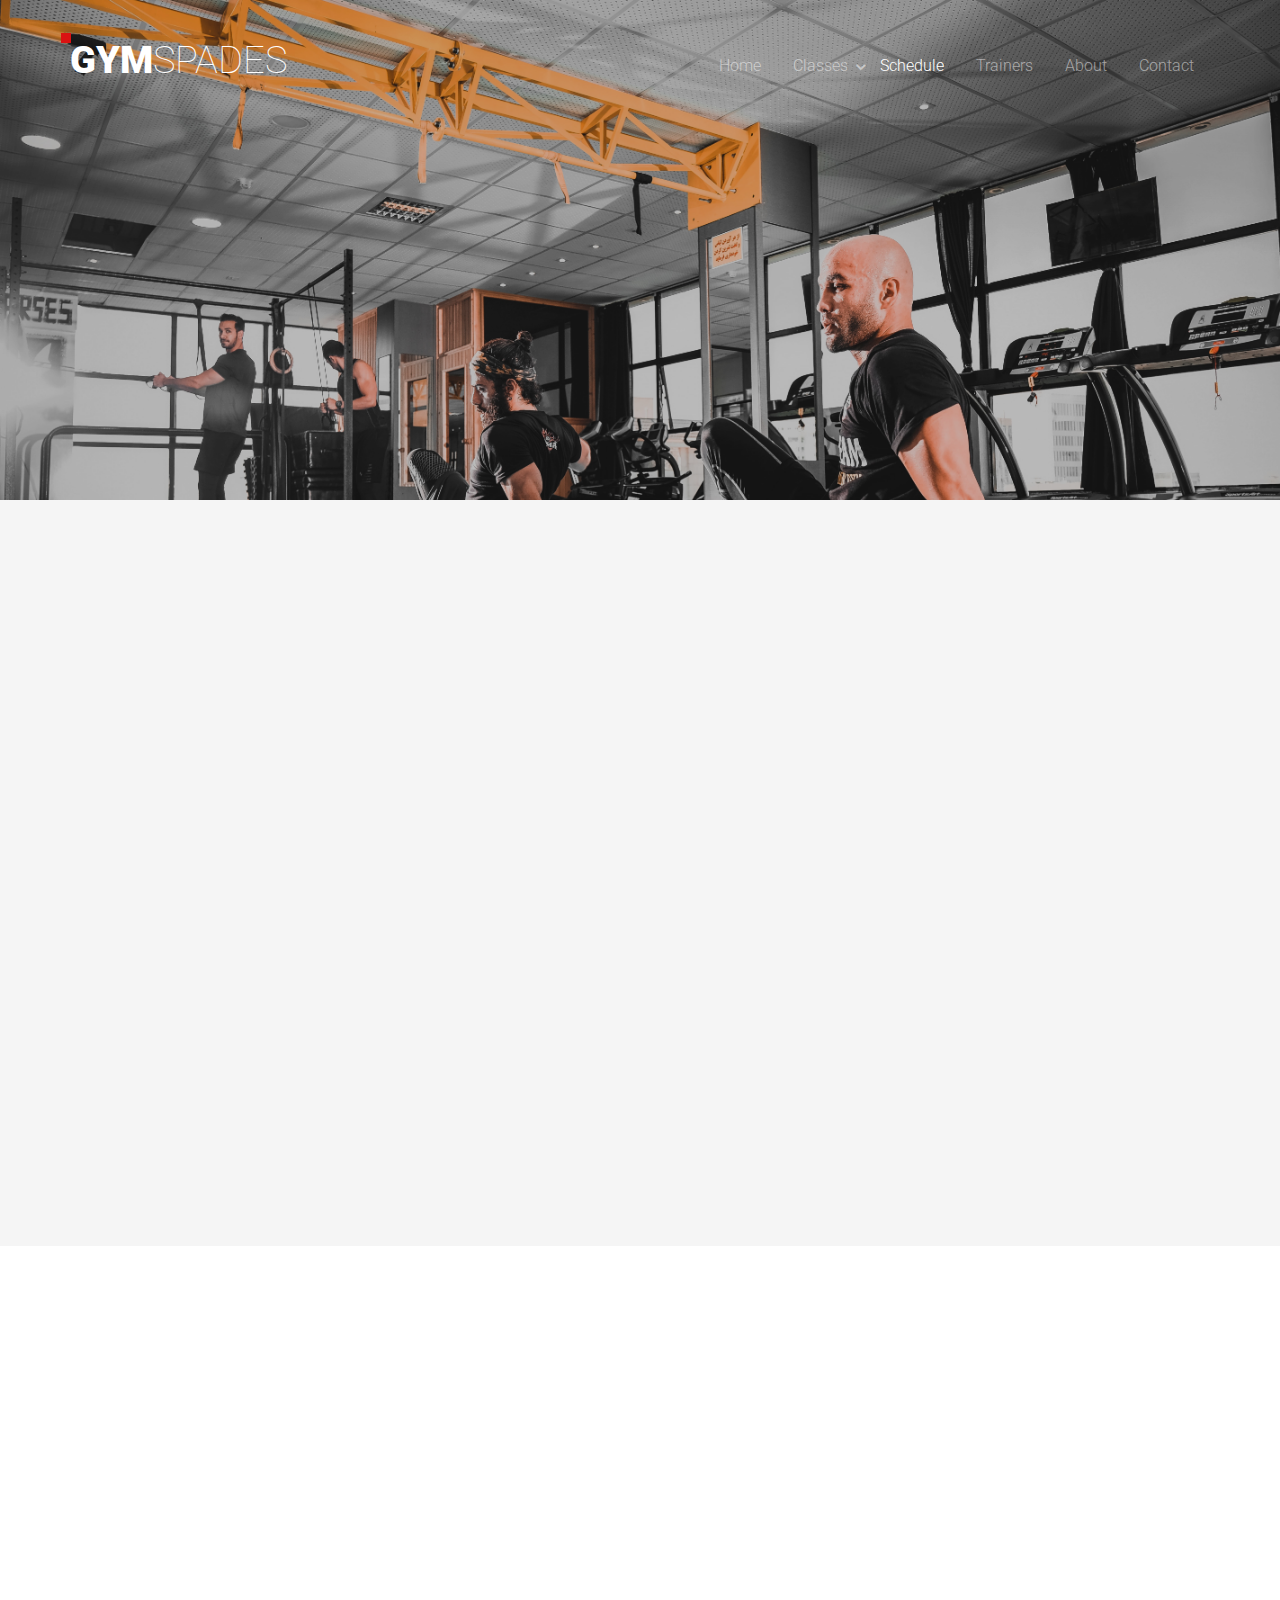
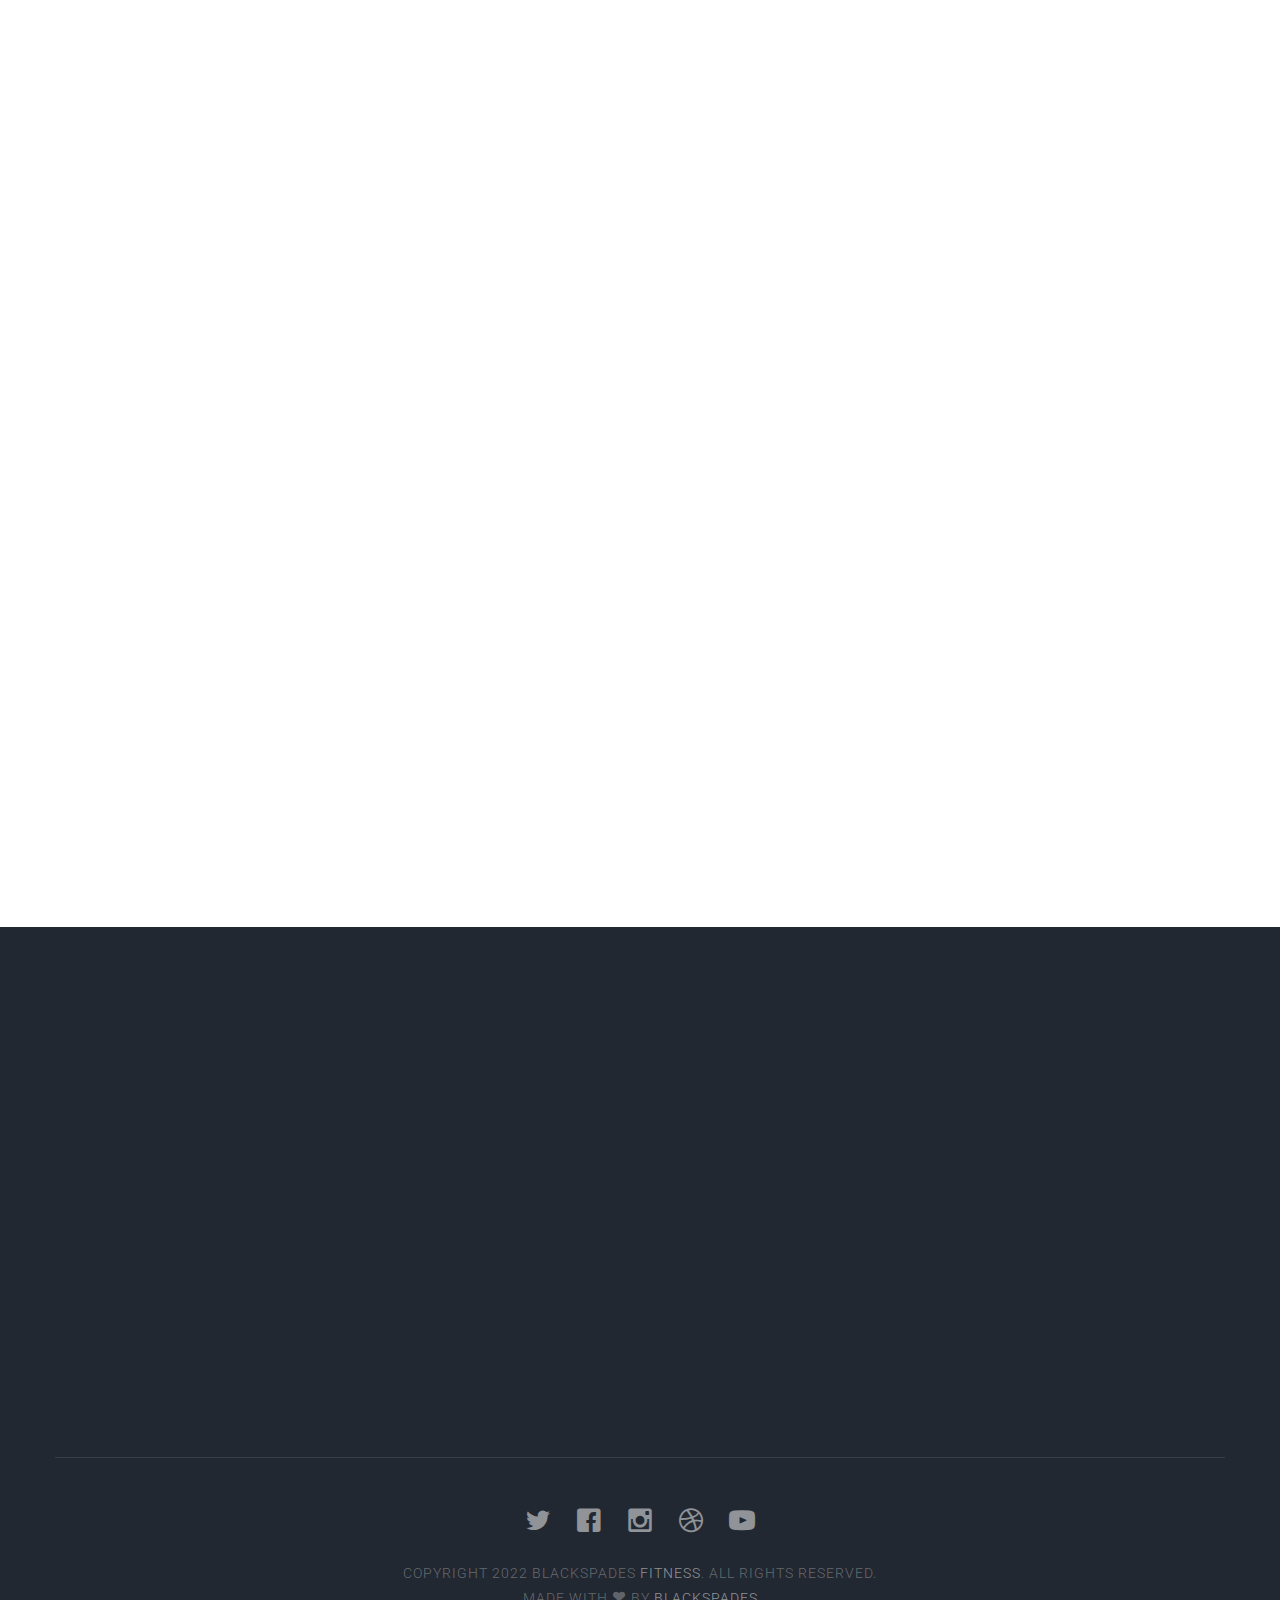
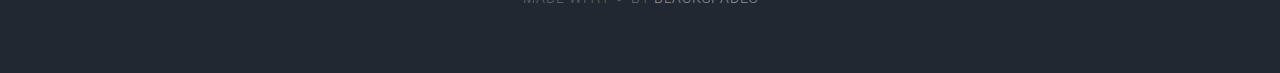
<file: schedule.html>
<!DOCTYPE html>
<!--[if lt IE 7]>      <html class="no-js lt-ie9 lt-ie8 lt-ie7"> <![endif]-->
<!--[if IE 7]>         <html class="no-js lt-ie9 lt-ie8"> <![endif]-->
<!--[if IE 8]>         <html class="no-js lt-ie9"> <![endif]-->
<!--[if gt IE 8]><!--> <html class="no-js"> <!--<![endif]-->
	<head>
	<meta charset="utf-8">
	<meta http-equiv="X-UA-Compatible" content="IE=edge">
	<title>BlackSpades</title>
	<meta name="viewport" content="width=device-width, initial-scale=1">
	<meta name="description" content=" Template by BlackSpades" />
	<meta name="keywords" content="#" />
	<meta name="author" content="BlackSpades" />

 

  	<!-- Facebook and Twitter integration -->
	<meta property="og:title" content=""/>
	<meta property="og:image" content=""/>
	<meta property="og:url" content=""/>
	<meta property="og:site_name" content=""/>
	<meta property="og:description" content=""/>
	<meta name="twitter:title" content="" />
	<meta name="twitter:image" content="" />
	<meta name="twitter:url" content="" />
	<meta name="twitter:card" content="" />

	<!-- Place favicon.ico and apple-touch-icon.png in the root directory -->
	<link rel="shortcut icon" href="favicon.ico">

	<link href='https://fonts.googleapis.com/css?family=Roboto:400,100,300,700,900' rel='stylesheet' type='text/css'>
	
	<!-- Animate.css -->
	<link rel="stylesheet" href="css/animate.css">
	<!-- Icomoon Icon Fonts-->
	<link rel="stylesheet" href="css/icomoon.css">
	<!-- Bootstrap  -->
	<link rel="stylesheet" href="css/bootstrap.css">
	<!-- Superfish -->
	<link rel="stylesheet" href="css/superfish.css">

	<link rel="stylesheet" href="css/style.css">


	<!-- Modernizr JS -->
	<script src="js/modernizr-2.6.2.min.js"></script>
	<!-- FOR IE9 below -->
	<!--[if lt IE 9]>
	<script src="js/respond.min.js"></script>
	<![endif]-->

	</head>
	<body>
		<div id="fh5co-wrapper">
		<div id="fh5co-page">
		<div id="fh5co-header">
			<header id="fh5co-header-section">
				<div class="container">
					<div class="nav-header">
						<a href="#" class="js-fh5co-nav-toggle fh5co-nav-toggle"><i></i></a>
						<h1 id="fh5co-logo"><a href="index.html">gym<span>spades</span></a></h1>
						<!-- START #fh5co-menu-wrap -->
						<nav id="fh5co-menu-wrap" role="navigation">
							<ul class="sf-menu" id="fh5co-primary-menu">
								<li>
									<a href="index.html">Home</a>
								</li>
								<li>
									<a href="classes.html" class="fh5co-sub-ddown">Classes</a>
										<ul class="fh5co-sub-menu">
											<li><a href="#">Advance Gym</a></li>
											<li><a href="#">Cardio </a></li>
											
											<li>
												<a href="#" class="fh5co-sub-ddown">Function</a>
												<ul class="fh5co-sub-menu">
													<li><a href="#"
															target="_blank">Build</a></li>
													<li><a href="#"
															target="_blank">Work</a></li>
													<li><a href="#"
															target="_blank">Light</a></li>
													<li><a href="#"
															target="_blank">Relic</a></li>
													<li><a href="#"
															target="_blank">Display</a></li>
													<li><a href="#"
															target="_blank">Sprint</a></li>
												</ul>
											</li>
											<li><a href="#">Strength</a></li>
											
											<li><a href="#">Self Defence</a></li>
										</ul>
								</li>
								<li class="active">
									<a href="schedule.html">Schedule</a>
								</li>
								<li><a href="trainer.html">Trainers</a></li>
								<li><a href="about.html">About</a></li>
								<li><a href="contact.html">Contact</a></li>
							</ul>
						</nav>
					</div>
				</div>
			</header>		
		</div>
		<!-- end:fh5co-header -->
		<div class="fh5co-parallax" style="background-image: url(images/home-image-5.jpg);" data-stellar-background-ratio="0.5">
			<div class="overlay"></div>
			<div class="container">
				<div class="row">
					<div class="col-md-8 col-md-offset-2 col-sm-12 col-sm-offset-0 col-xs-12 col-xs-offset-0 text-center fh5co-table">
						<div class="fh5co-intro fh5co-table-cell animate-box">
							<h1 class="text-center">Schedule</h1>
							<p>Made with love by  <a href="http://BlackSpades">BlackSpades</a></p>
						</div>
					</div>
				</div>
			</div>
		</div><!-- end: fh5co-parallax -->
		<!-- end:fh5co-hero -->
		<div id="fh5co-schedule-section" class="fh5co-lightgray-section">
			<div class="container">
				<div class="row">
					<div class="col-md-8 col-md-offset-2">
						<div class="heading-section text-center animate-box">
							<h2>Class Schedule</h2>
							<p>Separated they live in Bookmarksgrove right at the coast of the Semantics, a large language ocean.</p>
						</div>
					</div>
				</div>
				<div class="row animate-box">
					<div class="col-md-10 col-md-offset-1 text-center">
						<ul class="schedule">
							<li><a href="#" class="active" data-sched="sunday">Sunday</a></li>
							<li><a href="#" data-sched="monday">Monday</a></li>
							<li><a href="#" data-sched="tuesday">Tuesday</a></li>
							<li><a href="#" data-sched="wednesday">Wednesday</a></li>
							<li><a href="#" data-sched="thursday">Thursday</a></li>
							<li><a href="#" data-sched="monday">Monday</a></li>
							<li><a href="#" data-sched="saturday">Saturday</a></li>
						</ul>
					</div>
					<div class="row text-center">

						<div class="col-md-12 schedule-container">

							<div class="schedule-content active" data-day="sunday">
								<div class="col-md-3 col-sm-6">
									<div class="program program-schedule">
										<img src="images/fit-dumbell.svg" alt="Cycling">
										<small>06AM-7AM</small>
										<h3>Body Building</h3>
										<span>PRIYANKA  SINGH</span>
									</div>
								</div>
								<div class="col-md-3 col-sm-6">
									<div class="program program-schedule">
										<img src="images/fit-yoga.svg" alt="">
										<small>06AM-7AM</small>
										<h3>Yoga Programs</h3>
										<span>Chandon Roy</span>
									</div>
								</div>
								<div class="col-md-3 col-sm-6">
									<div class="program program-schedule">
										<img src="images/fit-cycling.svg" alt="">
										<small>06AM-7AM</small>
										<h3>Cycling Program</h3>
										<span>Rita Doe</span>
									</div>
								</div>
								<div class="col-md-3 col-sm-6">
									<div class="program program-schedule">
										<img src="images/fit-boxing.svg" alt="Cycling">
										<small>06AM-7AM</small>
										<h3>Boxing Fitness</h3>
										<span>Akash Mishra</span>
									</div>
								</div>
							</div>
							<!-- END sched-content -->

							<div class="schedule-content" data-day="monday">
								<div class="col-md-3 col-sm-6">
									<div class="program program-schedule">
										<img src="images/fit-yoga.svg" alt="">
										<small>06AM-7AM</small>
										<h3>Yoga Programs</h3>
										<span>Chandon Roy</span>
									</div>
								</div>
								<div class="col-md-3 col-sm-6">
									<div class="program program-schedule">
										<img src="images/fit-dumbell.svg" alt="Cycling">
										<small>06AM-7AM</small>
										<h3>Body Building</h3>
										<span>PRIYANKA  SINGH</span>
									</div>
								</div>
								<div class="col-md-3 col-sm-6">
									<div class="program program-schedule">
										<img src="images/fit-boxing.svg" alt="Cycling">
										<small>06AM-7AM</small>
										<h3>Boxing Fitness</h3>
										<span>Akash Mishra</span>
									</div>
								</div>
								<div class="col-md-3 col-sm-6">
									<div class="program program-schedule">
										<img src="images/fit-cycling.svg" alt="">
										<small>06AM-7AM</small>
										<h3>Cycling Program</h3>
										<span>Rita Doe</span>
									</div>
								</div>
								
							</div>
							<!-- END sched-content -->

							<div class="schedule-content" data-day="tuesday">
								<div class="col-md-3 col-sm-6">
									<div class="program program-schedule">
										<img src="images/fit-dumbell.svg" alt="Cycling">
										<small>06AM-7AM</small>
										<h3>Body Building</h3>
										<span>PRIYANKA  SINGH</span>
									</div>
								</div>
								<div class="col-md-3 col-sm-6">
									<div class="program program-schedule">
										<img src="images/fit-yoga.svg" alt="">
										<small>06AM-7AM</small>
										<h3>Yoga Programs</h3>
										<span>Chandon Roy</span>
									</div>
								</div>
								<div class="col-md-3 col-sm-6">
									<div class="program program-schedule">
										<img src="images/fit-cycling.svg" alt="">
										<small>06AM-7AM</small>
										<h3>Cycling Program</h3>
										<span>Rita Doe</span>
									</div>
								</div>
								<div class="col-md-3 col-sm-6">
									<div class="program program-schedule">
										<img src="images/fit-boxing.svg" alt="Cycling">
										<small>06AM-7AM</small>
										<h3>Boxing Fitness</h3>
										<span>Akash Mishra</span>
									</div>
								</div>
							</div>
							<!-- END sched-content -->

							<div class="schedule-content" data-day="wednesday">
								<div class="col-md-3 col-sm-6">
									<div class="program program-schedule">
										<img src="images/fit-yoga.svg" alt="">
										<small>06AM-7AM</small>
										<h3>Yoga Programs</h3>
										<span>Chandon Roy</span>
									</div>
								</div>
								<div class="col-md-3 col-sm-6">
									<div class="program program-schedule">
										<img src="images/fit-dumbell.svg" alt="Cycling">
										<small>06AM-7AM</small>
										<h3>Body Building</h3>
										<span>PRIYANKA  SINGH</span>
									</div>
								</div>
								<div class="col-md-3 col-sm-6">
									<div class="program program-schedule">
										<img src="images/fit-boxing.svg" alt="Cycling">
										<small>06AM-7AM</small>
										<h3>Boxing Fitness</h3>
										<span>Akash Mishra</span>
									</div>
								</div>
								<div class="col-md-3 col-sm-6">
									<div class="program program-schedule">
										<img src="images/fit-cycling.svg" alt="">
										<small>06AM-7AM</small>
										<h3>Cycling Program</h3>
										<span>Rita Doe</span>
									</div>
								</div>
							</div>
							<!-- END sched-content -->

							<div class="schedule-content" data-day="thursday">
								<div class="col-md-3 col-sm-6">
									<div class="program program-schedule">
										<img src="images/fit-dumbell.svg" alt="Cycling">
										<small>06AM-7AM</small>
										<h3>Body Building</h3>
										<span>PRIYANKA  SINGH</span>
									</div>
								</div>
								<div class="col-md-3 col-sm-6">
									<div class="program program-schedule">
										<img src="images/fit-yoga.svg" alt="">
										<small>06AM-7AM</small>
										<h3>Yoga Programs</h3>
										<span>Chandon Roy</span>
									</div>
								</div>
								<div class="col-md-3 col-sm-6">
									<div class="program program-schedule">
										<img src="images/fit-cycling.svg" alt="">
										<small>06AM-7AM</small>
										<h3>Cycling Program</h3>
										<span>Rita Doe</span>
									</div>
								</div>
								<div class="col-md-3 col-sm-6">
									<div class="program program-schedule">
										<img src="images/fit-boxing.svg" alt="Cycling">
										<small>06AM-7AM</small>
										<h3>Boxing Fitness</h3>
										<span>Akash Mishra</span>
									</div>
								</div>
							</div>
							<!-- END sched-content -->

							<div class="schedule-content" data-day="friday">
								<div class="col-md-3 col-sm-6">
									<div class="program program-schedule">
										<img src="images/fit-yoga.svg" alt="">
										<small>06AM-7AM</small>
										<h3>Yoga Programs</h3>
										<span>Chandon Roy</span>
									</div>
								</div>
								<div class="col-md-3 col-sm-6">
									<div class="program program-schedule">
										<img src="images/fit-dumbell.svg" alt="Cycling">
										<small>06AM-7AM</small>
										<h3>Body Building</h3>
										<span>PRIYANKA  SINGH</span>
									</div>
								</div>
								<div class="col-md-3 col-sm-6">
									<div class="program program-schedule">
										<img src="images/fit-boxing.svg" alt="Cycling">
										<small>06AM-7AM</small>
										<h3>Boxing Fitness</h3>
										<span>Akash Mishra</span>
									</div>
								</div>
								<div class="col-md-3 col-sm-6">
									<div class="program program-schedule">
										<img src="images/fit-cycling.svg" alt="">
										<small>06AM-7AM</small>
										<h3>Cycling Program</h3>
										<span>Rita Doe</span>
									</div>
								</div>
							</div>
							<!-- END sched-content -->

							<div class="schedule-content" data-day="saturday">
								<div class="col-md-3 col-sm-6">
									<div class="program program-schedule">
										<img src="images/fit-dumbell.svg" alt="Cycling">
										<small>06AM-7AM</small>
										<h3>Body Building</h3>
										<span>PRIYANKA  SINGH</span>
									</div>
								</div>
								<div class="col-md-3 col-sm-6">
									<div class="program program-schedule">
										<img src="images/fit-yoga.svg" alt="">
										<small>06AM-7AM</small>
										<h3>Yoga Programs</h3>
										<span>Chandon Roy</span>
									</div>
								</div>
								<div class="col-md-3 col-sm-6">
									<div class="program program-schedule">
										<img src="images/fit-cycling.svg" alt="">
										<small>06AM-7AM</small>
										<h3>Cycling Program</h3>
										<span>Rita Doe</span>
									</div>
								</div>
								<div class="col-md-3 col-sm-6">
									<div class="program program-schedule">
										<img src="images/fit-boxing.svg" alt="Cycling">
										<small>06AM-7AM</small>
										<h3>Boxing Fitness</h3>
										<span>Akash Mishra</span>
									</div>
								</div>
							</div>
							<!-- END sched-content -->
						</div>

						
					</div>
				</div>
			</div>
		</div>
		<div id="fh5co-programs-section">
			<div class="container">
				<div class="row">
					<div class="col-md-8 col-md-offset-2">
						<div class="heading-section text-center animate-box">
							<h2>Our Programs</h2>
							<p>Separated they live in Bookmarksgrove right at the coast of the Semantics, a large language ocean.</p>
						</div>
					</div>
				</div>
				<div class="row text-center">
					<div class="col-md-4 col-sm-6">
						<div class="program animate-box">
							<img src="images/fit-dumbell.svg" alt="Cycling">
							<h3>Body Combat</h3>
							<p>Far far away, behind the word mountains, far from the countries Vokalia and Consonantia, there live the blind texts. </p>
							<span><a href="#" class="btn btn-default">Join Now</a></span>
						</div>
					</div>
					<div class="col-md-4 col-sm-6">
						<div class="program animate-box">
							<img src="images/fit-yoga.svg" alt="">
							<h3>Yoga Programs</h3>
							<p>Far far away, behind the word mountains, far from the countries Vokalia and Consonantia, there live the blind texts. </p>
							<span><a href="#" class="btn btn-default">Join Now</a></span>
						</div>
					</div>
					<div class="col-md-4 col-sm-6">
						<div class="program animate-box">
							<img src="images/fit-cycling.svg" alt="">
							<h3>Cycling Program</h3>
							<p>Far far away, behind the word mountains, far from the countries Vokalia and Consonantia, there live the blind texts. </p>
							<span><a href="#" class="btn btn-default">Join Now</a></span>
						</div>
					</div>
					<div class="col-md-4 col-sm-6">
						<div class="program animate-box">
							<img src="images/fit-boxing.svg" alt="Cycling">
							<h3>Boxing Fitness</h3>
							<p>Far far away, behind the word mountains, far from the countries Vokalia and Consonantia, there live the blind texts. </p>
							<span><a href="#" class="btn btn-default">Join Now</a></span>
						</div>
					</div>
					<div class="col-md-4 col-sm-6">
						<div class="program animate-box">
							<img src="images/fit-swimming.svg" alt="">
							<h3>Swimming Program</h3>
							<p>Far far away, behind the word mountains, far from the countries Vokalia and Consonantia, there live the blind texts. </p>
							<span><a href="#" class="btn btn-default">Join Now</a></span>
						</div>
					</div>
					<div class="col-md-4 col-sm-6">
						<div class="program animate-box">
							<img src="images/fit-massage.svg" alt="">
							<h3>Massage</h3>
							<p>Far far away, behind the word mountains, far from the countries Vokalia and Consonantia, there live the blind texts. </p>
							<span><a href="#" class="btn btn-default">Join Now</a></span>
						</div>
					</div>

				</div>
			</div>
		</div>
		<footer>
			<div id="footer">
				<div class="container">
					<div class="row">
						<div class="col-md-4 animate-box">
							<h3 class="section-title">About Us</h3>
							<p>Far far away, behind the word mountains, far from the countries Vokalia and Consonantia, there live the blind texts. Separated they live in Bookmarksgrove right at the coast of the Semantics.</p>
						</div>

						<div class="col-md-4 animate-box">
							<h3 class="section-title">Our Address</h3>
							<ul class="contact-info">
								<li><i class="icon-map-marker"></i>Bangalore-560097
								</li>
								<li><i class="icon-phone"></i>+91 8340514367 </li>
								<li><i class="icon-envelope"></i><a href="#">gymspades@gmaiil.com</a></li>
								<li><i class="icon-globe2"></i><a href="#">www.gymspades.com</a></li>
							</ul>
						</div>
						<div class="col-md-4 animate-box">
							<h3 class="section-title">Drop us a line</h3>
							<form class="contact-form">
								<div class="form-group">
									<label for="name" class="sr-only">Name</label>
									<input type="name" class="form-control" id="name" placeholder="Name">
								</div>
								<div class="form-group">
									<label for="email" class="sr-only">Email</label>
									<input type="email" class="form-control" id="email" placeholder="Email">
								</div>
								<div class="form-group">
									<label for="message" class="sr-only">Message</label>
									<textarea class="form-control" id="message" rows="7" placeholder="Message"></textarea>
								</div>
								<div class="form-group">
									<input type="submit" id="btn-submit" class="btn btn-send-message btn-md" value="Send Message">
								</div>
							</form>
						</div>
					</div>
					<div class="row copy-right">
						<div class="col-md-6 col-md-offset-3 text-center">
							<p class="fh5co-social-icons">
								<a href="#"><i class="icon-twitter2"></i></a>
								<a href="#"><i class="icon-facebook2"></i></a>
								<a href="#"><i class="icon-instagram"></i></a>
								<a href="#"><i class="icon-dribbble2"></i></a>
								<a href="#"><i class="icon-youtube"></i></a>
							</p>
							<p>Copyright 2022 BlackSpades <a href="#">Fitness</a>. All Rights Reserved. <br>Made with <i class="icon-heart3"></i> by <a href="http://BlackSpades/" target="_blank">BlackSpades</a> </p>
						</div>
					</div>
				</div>
			</div>
		</footer>
	

	</div>
	<!-- END fh5co-page -->

	</div>
	<!-- END fh5co-wrapper -->

	<!-- jQuery -->


	<script src="js/jquery.min.js"></script>
	<!-- jQuery Easing -->
	<script src="js/jquery.easing.1.3.js"></script>
	<!-- Bootstrap -->
	<script src="js/bootstrap.min.js"></script>
	<!-- Waypoints -->
	<script src="js/jquery.waypoints.min.js"></script>
	<!-- Stellar -->
	<script src="js/jquery.stellar.min.js"></script>
	<!-- Superfish -->
	<script src="js/hoverIntent.js"></script>
	<script src="js/superfish.js"></script>

	<!-- Main JS (Do not remove) -->
	<script src="js/main.js"></script>

	</body>
</html>
</file>
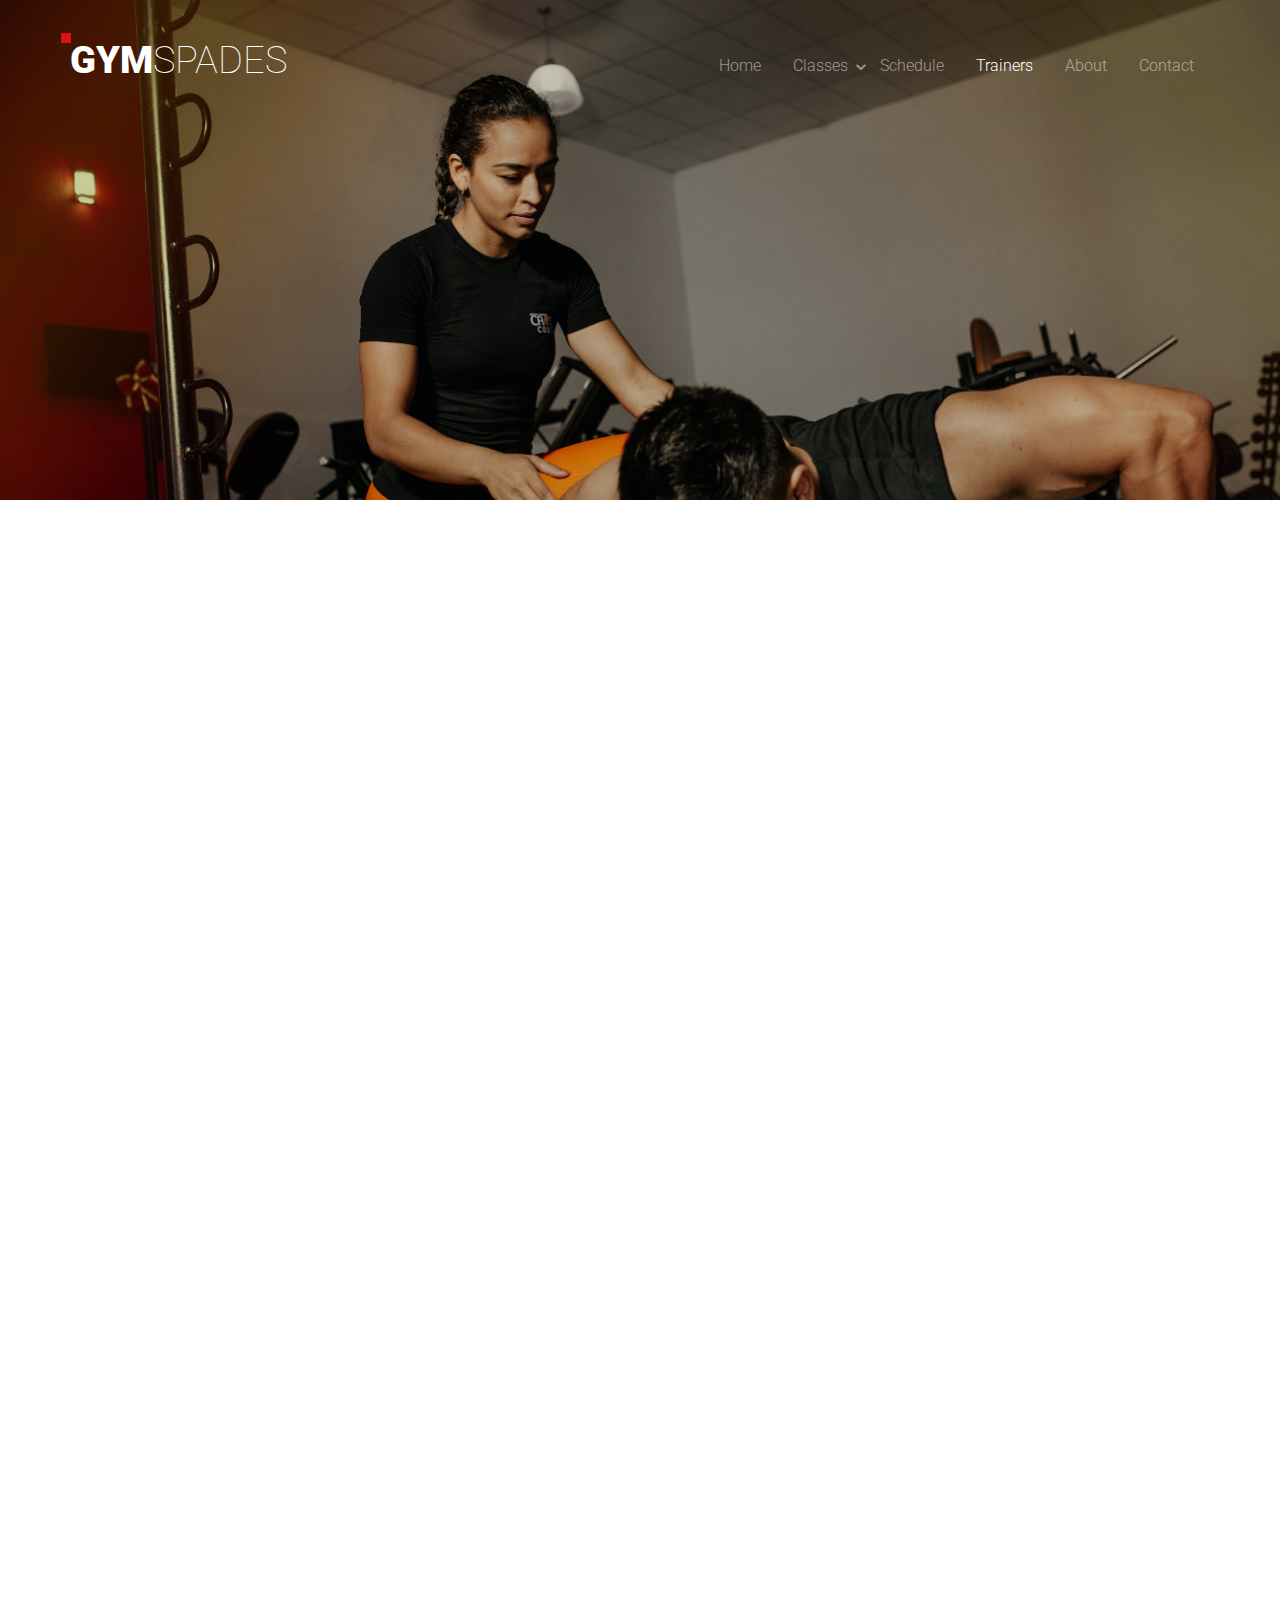
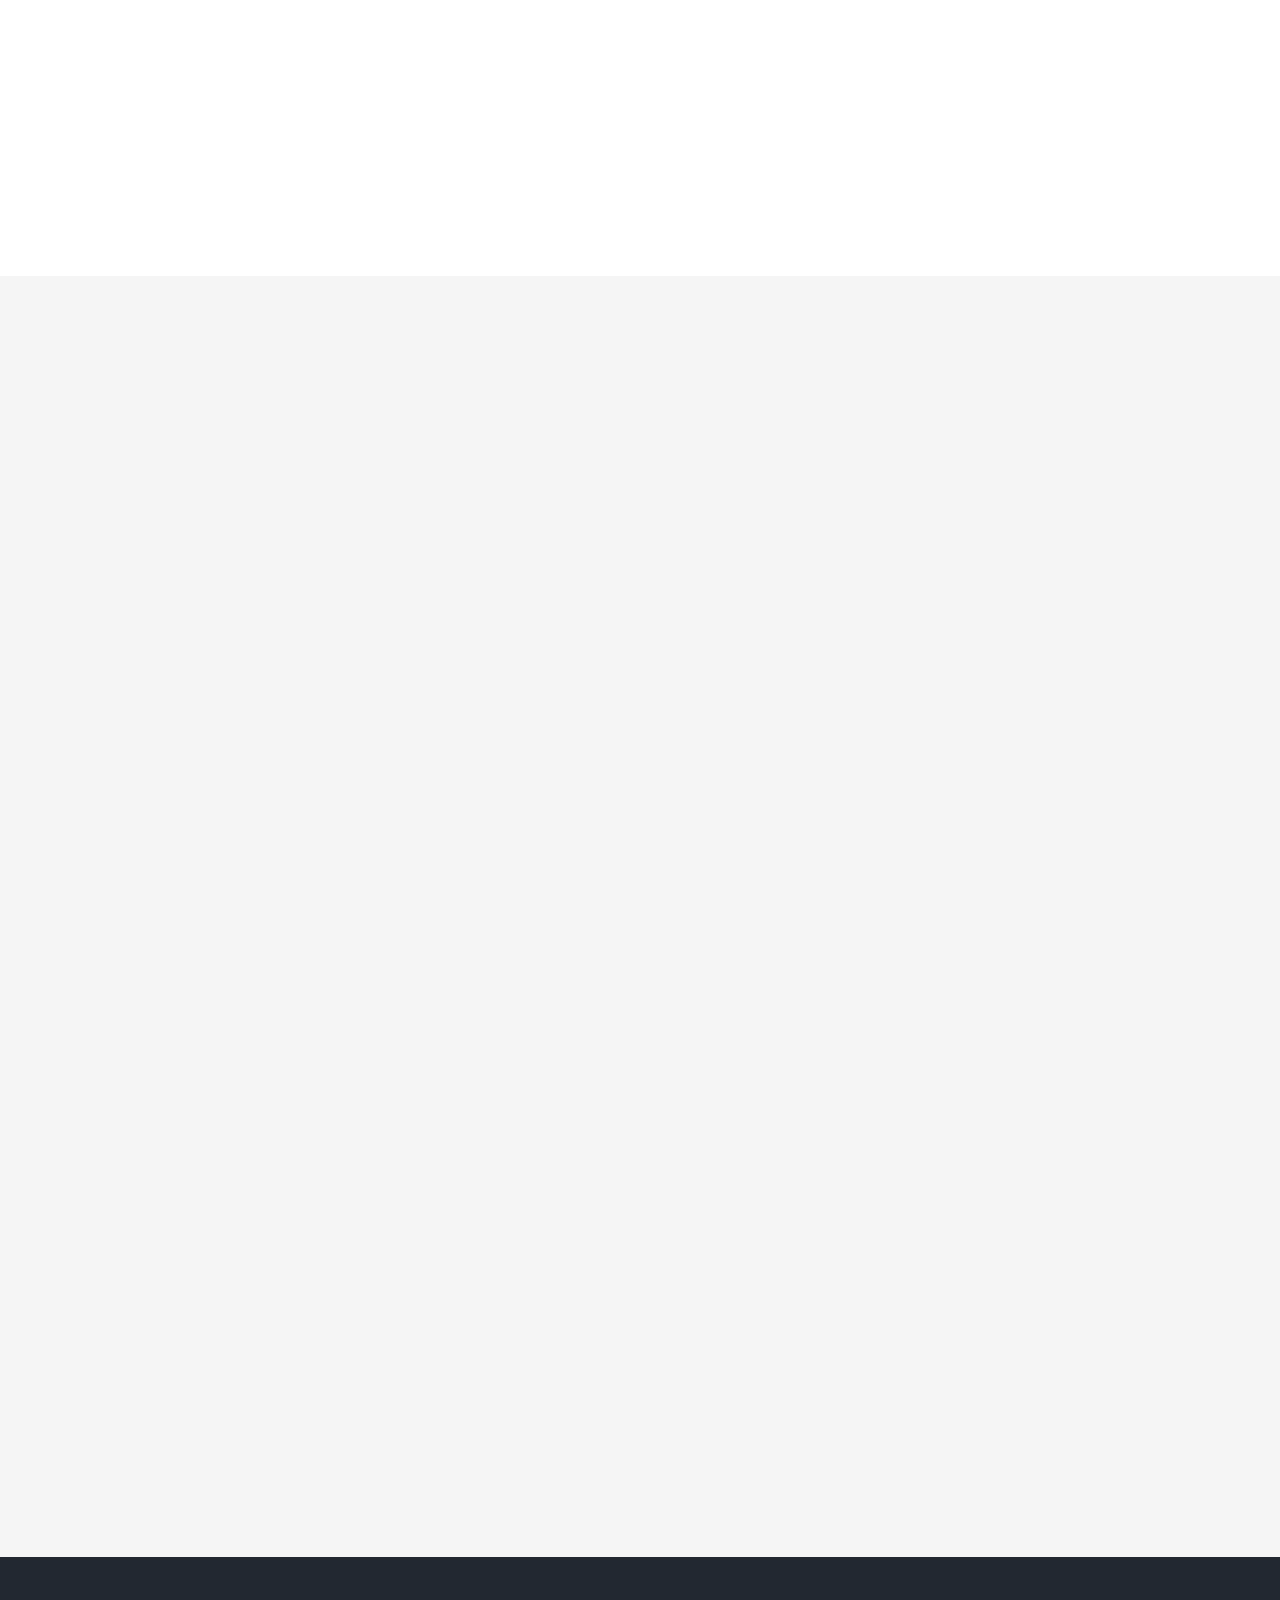
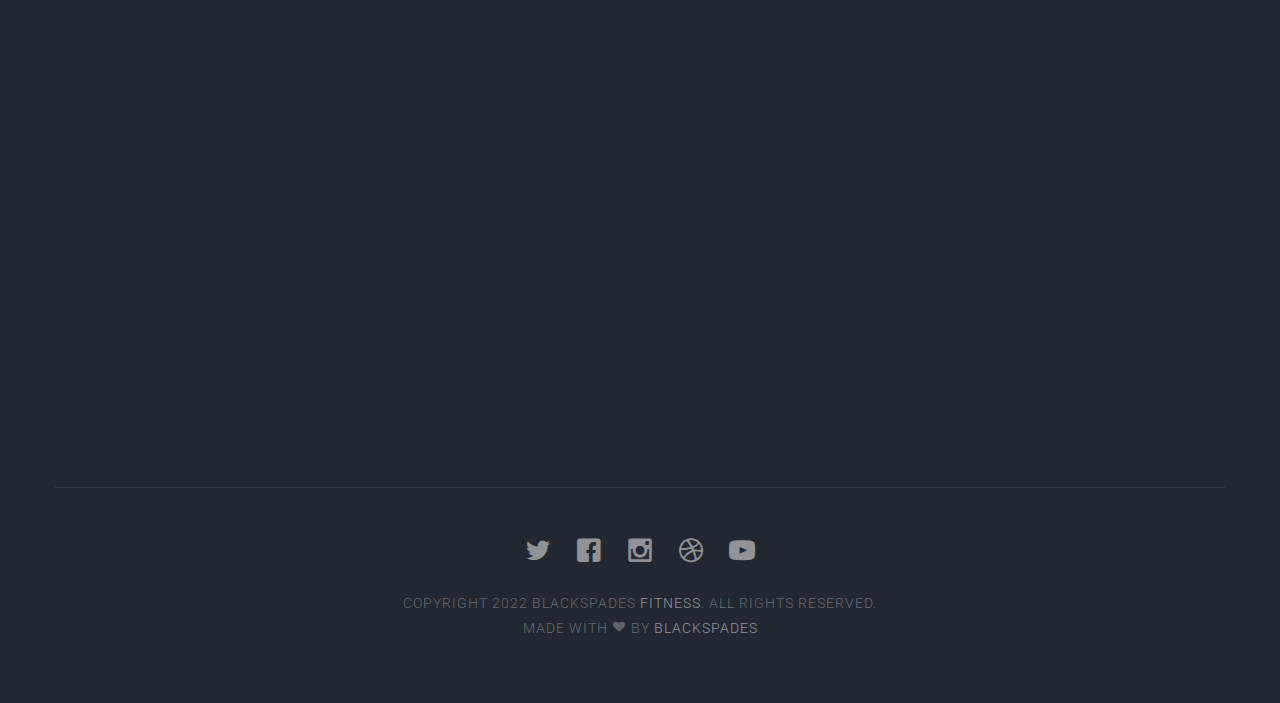
<file: trainer.html>
<!DOCTYPE html>
<!--[if lt IE 7]>      <html class="no-js lt-ie9 lt-ie8 lt-ie7"> <![endif]-->
<!--[if IE 7]>         <html class="no-js lt-ie9 lt-ie8"> <![endif]-->
<!--[if IE 8]>         <html class="no-js lt-ie9"> <![endif]-->
<!--[if gt IE 8]><!--> <html class="no-js"> <!--<![endif]-->
	<head>
	<meta charset="utf-8">
	<meta http-equiv="X-UA-Compatible" content="IE=edge">
	<title>BlackSpades</title>
	<meta name="viewport" content="width=device-width, initial-scale=1">
	<meta name="description" content="GYM Template by BlackSpades" />
	<meta name="keywords" content="#" />
	<meta name="author" content="BlackSpades" />


  	<!-- Facebook and Twitter integration -->
	<meta property="og:title" content=""/>
	<meta property="og:image" content=""/>
	<meta property="og:url" content=""/>
	<meta property="og:site_name" content=""/>
	<meta property="og:description" content=""/>
	<meta name="twitter:title" content="" />
	<meta name="twitter:image" content="" />
	<meta name="twitter:url" content="" />
	<meta name="twitter:card" content="" />

	<!-- Place favicon.ico and apple-touch-icon.png in the root directory -->
	<link rel="shortcut icon" href="favicon.ico">

	<link href='https://fonts.googleapis.com/css?family=Roboto:400,100,300,700,900' rel='stylesheet' type='text/css'>
	
	<!-- Animate.css -->
	<link rel="stylesheet" href="css/animate.css">
	<!-- Icomoon Icon Fonts-->
	<link rel="stylesheet" href="css/icomoon.css">
	<!-- Bootstrap  -->
	<link rel="stylesheet" href="css/bootstrap.css">
	<!-- Superfish -->
	<link rel="stylesheet" href="css/superfish.css">

	<link rel="stylesheet" href="css/style.css">


	<!-- Modernizr JS -->
	<script src="js/modernizr-2.6.2.min.js"></script>
	<!-- FOR IE9 below -->
	<!--[if lt IE 9]>
	<script src="js/respond.min.js"></script>
	<![endif]-->

	</head>
	<body>
		<div id="fh5co-wrapper">
		<div id="fh5co-page">
		<div id="fh5co-header">
			<header id="fh5co-header-section">
				<div class="container">
					<div class="nav-header">
						<a href="#" class="js-fh5co-nav-toggle fh5co-nav-toggle"><i></i></a>
						<h1 id="fh5co-logo"><a href="index.html">gym<span>spades</span></a></h1>
						<!-- START #fh5co-menu-wrap -->
						<nav id="fh5co-menu-wrap" role="navigation">
							<ul class="sf-menu" id="fh5co-primary-menu">
								<li>
									<a href="index.html">Home</a>
								</li>
								<li>
									<a href="classes.html" class="fh5co-sub-ddown">Classes</a>
										<ul class="fh5co-sub-menu">
											<li><a href="#">Advance Gym</a></li>
											<li><a href="#">Cardio </a></li>
											
											<li>
												<a href="#" class="fh5co-sub-ddown">Function</a>
												<ul class="fh5co-sub-menu">
													<li><a href="#"
															target="_blank">Build</a></li>
													<li><a href="#"
															target="_blank">Work</a></li>
													<li><a href="#"
															target="_blank">Light</a></li>
													<li><a href="#"
															target="_blank">Relic</a></li>
													<li><a href="#"
															target="_blank">Display</a></li>
													<li><a href="#"
															target="_blank">Sprint</a></li>
												</ul>
											</li>
											<li><a href="#">Strength</a></li>
											
											<li><a href="#">Self Defence</a></li>
										</ul>
								</li>
								<li>
									<a href="schedule.html">Schedule</a>
								</li>
								<li class="active"><a href="trainer.html">Trainers</a></li>
								<li><a href="about.html">About</a></li>
								<li><a href="contact.html">Contact</a></li>
							</ul>
						</nav>
					</div>
				</div>
			</header>		
		</div>
		<!-- end:fh5co-header -->
		<div class="fh5co-parallax" style="background-image: url(images/home-image-3.jpg);" data-stellar-background-ratio="0.5">
			<div class="overlay"></div>
			<div class="container">
				<div class="row">
					<div class="col-md-8 col-md-offset-2 col-sm-12 col-sm-offset-0 col-xs-12 col-xs-offset-0 text-center fh5co-table">
						<div class="fh5co-intro fh5co-table-cell animate-box">
							<h1 class="text-center">Trainers</h1>
							<p>Made with love by  <a href="http://BlackSpades">BlackSpades</a></p>
						</div>
					</div>
				</div>
			</div>
		</div><!-- end: fh5co-parallax -->
		<!-- end:fh5co-hero -->
		<div id="fh5co-team-section">
			<div class="container">
				<div class="row">
					<div class="col-md-8 col-md-offset-2">
						<div class="heading-section text-center animate-box">
							<h2>Meet Our Trainers</h2>
							<p>Separated they live in Bookmarksgrove right at the coast of the Semantics, a large language ocean.</p>
						</div>
					</div>
				</div>
				<div class="row text-center">
					<div class="col-md-4 col-sm-6">
						<div class="team-section-grid animate-box" style="background-image: url(images/trainer-1.jpg);">
							<div class="overlay-section">
								<div class="desc">
									<h3>PRIYANKA  SINGH</h3>
									<span>Body Trainer</span>
									<p>Far far away, behind the word mountains, far from the countries Vokalia and Consonantia</p>
									<p class="fh5co-social-icons">
										<a href="#"><i class="icon-twitter-with-circle"></i></a>
										<a href="#"><i class="icon-facebook-with-circle"></i></a>
										<a href="#"><i class="icon-instagram-with-circle"></i></a>
									</p>
								</div>
							</div>
						</div>
					</div>
					<div class="col-md-4 col-sm-6">
						<div class="team-section-grid animate-box" style="background-image: url(images/trainer-2.jpg);">
							<div class="overlay-section">
								<div class="desc">
									<h3>Akash Mishra</h3>
									<span>Swimming Trainer</span>
									<p>Far far away, behind the word mountains, far from the countries Vokalia and Consonantia</p>
									<p class="fh5co-social-icons">
										<a href="#"><i class="icon-twitter-with-circle"></i></a>
										<a href="#"><i class="icon-facebook-with-circle"></i></a>
										<a href="#"><i class="icon-instagram-with-circle"></i></a>
									</p>
								</div>
							</div>
						</div>
					</div>
					<div class="col-md-4 col-sm-6">
						<div class="team-section-grid animate-box" style="background-image: url(images/trainer-3.jpg);">
							<div class="overlay-section">
								<div class="desc">
									<h3>ARIJIT CHOPRA</h3>
									<span>Chief Executive Officer</span>
									<p>Far far away, behind the word mountains, far from the countries Vokalia and Consonantia, there live the blind texts.</p>
									<p class="fh5co-social-icons">
										<a href="#"><i class="icon-twitter-with-circle"></i></a>
										<a href="#"><i class="icon-facebook-with-circle"></i></a>
										<a href="#"><i class="icon-instagram-with-circle"></i></a>
									</p>
								</div>
							</div>
						</div>
					</div>
					<div class="col-md-4 col-sm-6">
						<div class="team-section-grid animate-box" style="background-image: url(images/trainer-4.jpg);">
							<div class="overlay-section">
								<div class="desc">
									<h3>Chandan Roy</h3>
									<span>Chief Executive Officer</span>
									<p>Far far away, behind the word mountains, far from the countries Vokalia and Consonantia, there live the blind texts.</p>
									<p class="fh5co-social-icons">
										<a href="#"><i class="icon-twitter-with-circle"></i></a>
										<a href="#"><i class="icon-facebook-with-circle"></i></a>
										<a href="#"><i class="icon-instagram-with-circle"></i></a>
									</p>
								</div>
							</div>
						</div>
					</div>
					<div class="col-md-4 col-sm-6">
						<div class="team-section-grid animate-box" style="background-image: url(images/trainer-5.jpg);">
							<div class="overlay-section">
								<div class="desc">
									<h3>Rita Doe</h3>
									<span>Chief Executive Officer</span>
									<p>Far far away, behind the word mountains, far from the countries Vokalia and Consonantia, there live the blind texts.</p>
									<p class="fh5co-social-icons">
										<a href="#"><i class="icon-twitter-with-circle"></i></a>
										<a href="#"><i class="icon-facebook-with-circle"></i></a>
										<a href="#"><i class="icon-instagram-with-circle"></i></a>
									</p>
								</div>
							</div>
						</div>
					</div>
					<div class="col-md-4 col-sm-6">
						<div class="team-section-grid animate-box" style="background-image: url(images/trainer-6.jpg);">
							<div class="overlay-section">
								<div class="desc">
									<h3>Abu Usman</h3>
									<span>Chief Executive Officer</span>
									<p>Far far away, behind the word mountains, far from the countries Vokalia and Consonantia, there live the blind texts.</p>
									<p class="fh5co-social-icons">
										<a href="#"><i class="icon-twitter-with-circle"></i></a>
										<a href="#"><i class="icon-facebook-with-circle"></i></a>
										<a href="#"><i class="icon-instagram-with-circle"></i></a>
									</p>
								</div>
							</div>
						</div>
					</div>	
				</div>
			</div>
		</div>
		<div id="fh5co-programs-section" class="fh5co-lightgray-section">
			<div class="container">
				<div class="row">
					<div class="col-md-8 col-md-offset-2">
						<div class="heading-section text-center animate-box">
							<h2>Our Programs</h2>
							<p>Separated they live in Bookmarksgrove right at the coast of the Semantics, a large language ocean.</p>
						</div>
					</div>
				</div>
				<div class="row text-center">
					<div class="col-md-4 col-sm-6">
						<div class="program animate-box">
							<img src="images/fit-dumbell.svg" alt="Cycling">
							<h3>Body Combat</h3>
							<p>Far far away, behind the word mountains, far from the countries Vokalia and Consonantia, there live the blind texts. </p>
							<span><a href="#" class="btn btn-default">Join Now</a></span>
						</div>
					</div>
					<div class="col-md-4 col-sm-6">
						<div class="program animate-box">
							<img src="images/fit-yoga.svg" alt="">
							<h3>Yoga Programs</h3>
							<p>Far far away, behind the word mountains, far from the countries Vokalia and Consonantia, there live the blind texts. </p>
							<span><a href="#" class="btn btn-default">Join Now</a></span>
						</div>
					</div>
					<div class="col-md-4 col-sm-6">
						<div class="program animate-box">
							<img src="images/fit-cycling.svg" alt="">
							<h3>Cycling Program</h3>
							<p>Far far away, behind the word mountains, far from the countries Vokalia and Consonantia, there live the blind texts. </p>
							<span><a href="#" class="btn btn-default">Join Now</a></span>
						</div>
					</div>
					<div class="col-md-4 col-sm-6">
						<div class="program animate-box">
							<img src="images/fit-boxing.svg" alt="Cycling">
							<h3>Boxing Fitness</h3>
							<p>Far far away, behind the word mountains, far from the countries Vokalia and Consonantia, there live the blind texts. </p>
							<span><a href="#" class="btn btn-default">Join Now</a></span>
						</div>
					</div>
					<div class="col-md-4 col-sm-6">
						<div class="program animate-box">
							<img src="images/fit-swimming.svg" alt="">
							<h3>Swimming Program</h3>
							<p>Far far away, behind the word mountains, far from the countries Vokalia and Consonantia, there live the blind texts. </p>
							<span><a href="#" class="btn btn-default">Join Now</a></span>
						</div>
					</div>
					<div class="col-md-4 col-sm-6">
						<div class="program animate-box">
							<img src="images/fit-massage.svg" alt="">
							<h3>Massage</h3>
							<p>Far far away, behind the word mountains, far from the countries Vokalia and Consonantia, there live the blind texts. </p>
							<span><a href="#" class="btn btn-default">Join Now</a></span>
						</div>
					</div>

				</div>
			</div>
		</div>
		<footer>
			<div id="footer">
				<div class="container">
					<div class="row">
						<div class="col-md-4 animate-box">
							<h3 class="section-title">About Us</h3>
							<p>Far far away, behind the word mountains, far from the countries Vokalia and Consonantia, there live the blind texts. Separated they live in Bookmarksgrove right at the coast of the Semantics.</p>
						</div>

						<div class="col-md-4 animate-box">
							<h3 class="section-title">Our Address</h3>
							<ul class="contact-info">
								<li><i class="icon-map-marker"></i>Bangalore-560097
								</li>
								<li><i class="icon-phone"></i>+91 8340514367 </li>
								<li><i class="icon-envelope"></i><a href="#">gymspades@gmaiil.com</a></li>
								<li><i class="icon-globe2"></i><a href="#">www.gymspades.com</a></li>
							</ul>
						</div>
						<div class="col-md-4 animate-box">
							<h3 class="section-title">Drop us a line</h3>
							<form class="contact-form">
								<div class="form-group">
									<label for="name" class="sr-only">Name</label>
									<input type="name" class="form-control" id="name" placeholder="Name">
								</div>
								<div class="form-group">
									<label for="email" class="sr-only">Email</label>
									<input type="email" class="form-control" id="email" placeholder="Email">
								</div>
								<div class="form-group">
									<label for="message" class="sr-only">Message</label>
									<textarea class="form-control" id="message" rows="7" placeholder="Message"></textarea>
								</div>
								<div class="form-group">
									<input type="submit" id="btn-submit" class="btn btn-send-message btn-md" value="Send Message">
								</div>
							</form>
						</div>
					</div>
					<div class="row copy-right">
						<div class="col-md-6 col-md-offset-3 text-center">
							<p class="fh5co-social-icons">
								<a href="#"><i class="icon-twitter2"></i></a>
								<a href="#"><i class="icon-facebook2"></i></a>
								<a href="#"><i class="icon-instagram"></i></a>
								<a href="#"><i class="icon-dribbble2"></i></a>
								<a href="#"><i class="icon-youtube"></i></a>
							</p>
							<p>Copyright 2022 BlackSpades <a href="#">Fitness</a>. All Rights Reserved. <br>Made with <i class="icon-heart3"></i> by <a href="http://BlackSpades/" target="_blank">BlackSpades</a> </p>
						</div>
					</div>
				</div>
			</div>
		</footer>
	

	</div>
	<!-- END fh5co-page -->

	</div>
	<!-- END fh5co-wrapper -->

	<!-- jQuery -->


	<script src="js/jquery.min.js"></script>
	<!-- jQuery Easing -->
	<script src="js/jquery.easing.1.3.js"></script>
	<!-- Bootstrap -->
	<script src="js/bootstrap.min.js"></script>
	<!-- Waypoints -->
	<script src="js/jquery.waypoints.min.js"></script>
	<!-- Stellar -->
	<script src="js/jquery.stellar.min.js"></script>
	<!-- Superfish -->
	<script src="js/hoverIntent.js"></script>
	<script src="js/superfish.js"></script>

	<!-- Main JS (Do not remove) -->
	<script src="js/main.js"></script>

	</body>
</html>
</file>
<file: css/icomoon.css>
@font-face {
    font-family: 'icomoon';
    src:    url('fonts/icomoon.eot?1oniuf');
    src:    url('fonts/icomoon.eot?1oniuf#iefix') format('embedded-opentype'),
        url('fonts/icomoon.ttf?1oniuf') format('truetype'),
        url('fonts/icomoon.woff?1oniuf') format('woff'),
        url('fonts/icomoon.svg?1oniuf#icomoon') format('svg');
    font-weight: normal;
    font-style: normal;
}

[class^="icon-"], [class*=" icon-"] {
    /* use !important to prevent issues with browser extensions that change fonts */
    font-family: 'icomoon' !important;
    speak: none;
    font-style: normal;
    font-weight: normal;
    font-variant: normal;
    text-transform: none;
    line-height: 1;

    /* Better Font Rendering =========== */
    -webkit-font-smoothing: antialiased;
    -moz-osx-font-smoothing: grayscale;
}

.icon-mobile:before {
    content: "\e000";
}
.icon-laptop:before {
    content: "\e001";
}
.icon-desktop:before {
    content: "\e002";
}
.icon-tablet:before {
    content: "\e003";
}
.icon-phone:before {
    content: "\e004";
}
.icon-document:before {
    content: "\e005";
}
.icon-documents:before {
    content: "\e006";
}
.icon-search:before {
    content: "\e007";
}
.icon-clipboard:before {
    content: "\e008";
}
.icon-newspaper:before {
    content: "\e009";
}
.icon-notebook:before {
    content: "\e00a";
}
.icon-book-open:before {
    content: "\e00b";
}
.icon-browser:before {
    content: "\e00c";
}
.icon-calendar:before {
    content: "\e00d";
}
.icon-presentation:before {
    content: "\e00e";
}
.icon-picture:before {
    content: "\e00f";
}
.icon-pictures:before {
    content: "\e010";
}
.icon-video:before {
    content: "\e011";
}
.icon-camera:before {
    content: "\e012";
}
.icon-printer:before {
    content: "\e013";
}
.icon-toolbox:before {
    content: "\e014";
}
.icon-briefcase:before {
    content: "\e015";
}
.icon-wallet:before {
    content: "\e016";
}
.icon-gift:before {
    content: "\e017";
}
.icon-bargraph:before {
    content: "\e018";
}
.icon-grid:before {
    content: "\e019";
}
.icon-expand:before {
    content: "\e01a";
}
.icon-focus:before {
    content: "\e01b";
}
.icon-edit:before {
    content: "\e01c";
}
.icon-adjustments:before {
    content: "\e01d";
}
.icon-ribbon:before {
    content: "\e01e";
}
.icon-hourglass:before {
    content: "\e01f";
}
.icon-lock:before {
    content: "\e020";
}
.icon-megaphone:before {
    content: "\e021";
}
.icon-shield:before {
    content: "\e022";
}
.icon-trophy:before {
    content: "\e023";
}
.icon-flag:before {
    content: "\e024";
}
.icon-map:before {
    content: "\e025";
}
.icon-puzzle:before {
    content: "\e026";
}
.icon-basket:before {
    content: "\e027";
}
.icon-envelope:before {
    content: "\e028";
}
.icon-streetsign:before {
    content: "\e029";
}
.icon-telescope:before {
    content: "\e02a";
}
.icon-gears:before {
    content: "\e02b";
}
.icon-key:before {
    content: "\e02c";
}
.icon-paperclip:before {
    content: "\e02d";
}
.icon-attachment:before {
    content: "\e02e";
}
.icon-pricetags:before {
    content: "\e02f";
}
.icon-lightbulb:before {
    content: "\e030";
}
.icon-layers:before {
    content: "\e031";
}
.icon-pencil:before {
    content: "\e032";
}
.icon-tools:before {
    content: "\e033";
}
.icon-tools-2:before {
    content: "\e034";
}
.icon-scissors:before {
    content: "\e035";
}
.icon-paintbrush:before {
    content: "\e036";
}
.icon-magnifying-glass:before {
    content: "\e037";
}
.icon-circle-compass:before {
    content: "\e038";
}
.icon-linegraph:before {
    content: "\e039";
}
.icon-mic:before {
    content: "\e03a";
}
.icon-strategy:before {
    content: "\e03b";
}
.icon-beaker:before {
    content: "\e03c";
}
.icon-caution:before {
    content: "\e03d";
}
.icon-recycle:before {
    content: "\e03e";
}
.icon-anchor:before {
    content: "\e03f";
}
.icon-profile-male:before {
    content: "\e040";
}
.icon-profile-female:before {
    content: "\e041";
}
.icon-bike:before {
    content: "\e042";
}
.icon-wine:before {
    content: "\e043";
}
.icon-hotairballoon:before {
    content: "\e044";
}
.icon-globe:before {
    content: "\e045";
}
.icon-genius:before {
    content: "\e046";
}
.icon-map-pin:before {
    content: "\e047";
}
.icon-dial:before {
    content: "\e048";
}
.icon-chat:before {
    content: "\e049";
}
.icon-heart:before {
    content: "\e04a";
}
.icon-cloud:before {
    content: "\e04b";
}
.icon-upload:before {
    content: "\e04c";
}
.icon-download:before {
    content: "\e04d";
}
.icon-target:before {
    content: "\e04e";
}
.icon-hazardous:before {
    content: "\e04f";
}
.icon-piechart:before {
    content: "\e050";
}
.icon-speedometer:before {
    content: "\e051";
}
.icon-global:before {
    content: "\e052";
}
.icon-compass:before {
    content: "\e053";
}
.icon-lifesaver:before {
    content: "\e054";
}
.icon-clock:before {
    content: "\e055";
}
.icon-aperture:before {
    content: "\e056";
}
.icon-quote:before {
    content: "\e057";
}
.icon-scope:before {
    content: "\e058";
}
.icon-alarmclock:before {
    content: "\e059";
}
.icon-refresh:before {
    content: "\e05a";
}
.icon-happy:before {
    content: "\e05b";
}
.icon-sad:before {
    content: "\e05c";
}
.icon-facebook:before {
    content: "\e05d";
}
.icon-twitter:before {
    content: "\e05e";
}
.icon-googleplus:before {
    content: "\e05f";
}
.icon-rss:before {
    content: "\e060";
}
.icon-tumblr:before {
    content: "\e061";
}
.icon-linkedin:before {
    content: "\e062";
}
.icon-dribbble:before {
    content: "\e063";
}
.icon-box2:before {
    content: "\ea82";
}
.icon-write:before {
    content: "\ea83";
}
.icon-clock2:before {
    content: "\ea84";
}
.icon-reply2:before {
    content: "\ea85";
}
.icon-reply-all2:before {
    content: "\ea86";
}
.icon-forward2:before {
    content: "\ea87";
}
.icon-flag2:before {
    content: "\ea88";
}
.icon-search2:before {
    content: "\ea89";
}
.icon-trash2:before {
    content: "\ea8a";
}
.icon-envelope2:before {
    content: "\ea8b";
}
.icon-bubble:before {
    content: "\ea8c";
}
.icon-bubbles:before {
    content: "\ea8d";
}
.icon-user2:before {
    content: "\ea8e";
}
.icon-users2:before {
    content: "\ea8f";
}
.icon-cloud2:before {
    content: "\ea90";
}
.icon-download2:before {
    content: "\ea91";
}
.icon-upload2:before {
    content: "\ea92";
}
.icon-rain:before {
    content: "\ea93";
}
.icon-sun:before {
    content: "\ea94";
}
.icon-moon2:before {
    content: "\ea95";
}
.icon-bell2:before {
    content: "\ea96";
}
.icon-folder2:before {
    content: "\ea97";
}
.icon-pin2:before {
    content: "\ea98";
}
.icon-sound2:before {
    content: "\ea99";
}
.icon-microphone:before {
    content: "\ea9a";
}
.icon-camera2:before {
    content: "\ea9b";
}
.icon-image2:before {
    content: "\ea9c";
}
.icon-cog2:before {
    content: "\ea9d";
}
.icon-calendar2:before {
    content: "\ea9e";
}
.icon-book2:before {
    content: "\ea9f";
}
.icon-map-marker:before {
    content: "\eaa0";
}
.icon-store:before {
    content: "\eaa1";
}
.icon-support:before {
    content: "\eaa2";
}
.icon-tag2:before {
    content: "\eaa3";
}
.icon-heart2:before {
    content: "\eaa4";
}
.icon-video-camera:before {
    content: "\eaa5";
}
.icon-trophy2:before {
    content: "\eaa6";
}
.icon-cart:before {
    content: "\eaa7";
}
.icon-eye2:before {
    content: "\eaa8";
}
.icon-cancel:before {
    content: "\eaa9";
}
.icon-chart:before {
    content: "\eaaa";
}
.icon-target2:before {
    content: "\eaab";
}
.icon-printer2:before {
    content: "\eaac";
}
.icon-location2:before {
    content: "\eaad";
}
.icon-bookmark2:before {
    content: "\eaae";
}
.icon-monitor:before {
    content: "\eaaf";
}
.icon-cross2:before {
    content: "\eab0";
}
.icon-plus2:before {
    content: "\eab1";
}
.icon-left:before {
    content: "\eab2";
}
.icon-up:before {
    content: "\eab3";
}
.icon-browser2:before {
    content: "\eab4";
}
.icon-windows:before {
    content: "\eab5";
}
.icon-switch2:before {
    content: "\eab6";
}
.icon-dashboard:before {
    content: "\eab7";
}
.icon-play:before {
    content: "\eab8";
}
.icon-fast-forward:before {
    content: "\eab9";
}
.icon-next:before {
    content: "\eaba";
}
.icon-refresh2:before {
    content: "\eabb";
}
.icon-film:before {
    content: "\eabc";
}
.icon-home2:before {
    content: "\eabd";
}
.icon-add-to-list:before {
    content: "\e901";
}
.icon-classic-computer:before {
    content: "\e902";
}
.icon-controller-fast-backward:before {
    content: "\e903";
}
.icon-creative-commons-attribution:before {
    content: "\e904";
}
.icon-creative-commons-noderivs:before {
    content: "\e905";
}
.icon-creative-commons-noncommercial-eu:before {
    content: "\e906";
}
.icon-creative-commons-noncommercial-us:before {
    content: "\e907";
}
.icon-creative-commons-public-domain:before {
    content: "\e908";
}
.icon-creative-commons-remix:before {
    content: "\e909";
}
.icon-creative-commons-share:before {
    content: "\e90a";
}
.icon-creative-commons-sharealike:before {
    content: "\e90b";
}
.icon-creative-commons:before {
    content: "\e90c";
}
.icon-document-landscape:before {
    content: "\e90d";
}
.icon-remove-user:before {
    content: "\e90e";
}
.icon-warning:before {
    content: "\e90f";
}
.icon-arrow-bold-down:before {
    content: "\e910";
}
.icon-arrow-bold-left:before {
    content: "\e911";
}
.icon-arrow-bold-right:before {
    content: "\e912";
}
.icon-arrow-bold-up:before {
    content: "\e913";
}
.icon-arrow-down:before {
    content: "\e914";
}
.icon-arrow-left:before {
    content: "\e915";
}
.icon-arrow-long-down:before {
    content: "\e916";
}
.icon-arrow-long-left:before {
    content: "\e917";
}
.icon-arrow-long-right:before {
    content: "\e918";
}
.icon-arrow-long-up:before {
    content: "\e919";
}
.icon-arrow-right:before {
    content: "\e91a";
}
.icon-arrow-up:before {
    content: "\e91b";
}
.icon-arrow-with-circle-down:before {
    content: "\e91c";
}
.icon-arrow-with-circle-left:before {
    content: "\e91d";
}
.icon-arrow-with-circle-right:before {
    content: "\e91e";
}
.icon-arrow-with-circle-up:before {
    content: "\e91f";
}
.icon-bookmark:before {
    content: "\e920";
}
.icon-bookmarks:before {
    content: "\e921";
}
.icon-chevron-down:before {
    content: "\e922";
}
.icon-chevron-left:before {
    content: "\e923";
}
.icon-chevron-right:before {
    content: "\e924";
}
.icon-chevron-small-down:before {
    content: "\e925";
}
.icon-chevron-small-left:before {
    content: "\e926";
}
.icon-chevron-small-right:before {
    content: "\e927";
}
.icon-chevron-small-up:before {
    content: "\e928";
}
.icon-chevron-thin-down:before {
    content: "\e929";
}
.icon-chevron-thin-left:before {
    content: "\e92a";
}
.icon-chevron-thin-right:before {
    content: "\e92b";
}
.icon-chevron-thin-up:before {
    content: "\e92c";
}
.icon-chevron-up:before {
    content: "\e92d";
}
.icon-chevron-with-circle-down:before {
    content: "\e92e";
}
.icon-chevron-with-circle-left:before {
    content: "\e92f";
}
.icon-chevron-with-circle-right:before {
    content: "\e930";
}
.icon-chevron-with-circle-up:before {
    content: "\e931";
}
.icon-cloud3:before {
    content: "\e932";
}
.icon-controller-fast-forward:before {
    content: "\e933";
}
.icon-controller-jump-to-start:before {
    content: "\e934";
}
.icon-controller-next:before {
    content: "\e935";
}
.icon-controller-paus:before {
    content: "\e936";
}
.icon-controller-play:before {
    content: "\e937";
}
.icon-controller-record:before {
    content: "\e938";
}
.icon-controller-stop:before {
    content: "\e939";
}
.icon-controller-volume:before {
    content: "\e93a";
}
.icon-dot-single:before {
    content: "\e93b";
}
.icon-dots-three-horizontal:before {
    content: "\e93c";
}
.icon-dots-three-vertical:before {
    content: "\e93d";
}
.icon-dots-two-horizontal:before {
    content: "\e93e";
}
.icon-dots-two-vertical:before {
    content: "\e93f";
}
.icon-download3:before {
    content: "\e940";
}
.icon-emoji-flirt:before {
    content: "\e941";
}
.icon-flow-branch:before {
    content: "\e942";
}
.icon-flow-cascade:before {
    content: "\e943";
}
.icon-flow-line:before {
    content: "\e944";
}
.icon-flow-parallel:before {
    content: "\e945";
}
.icon-flow-tree:before {
    content: "\e946";
}
.icon-install:before {
    content: "\e947";
}
.icon-layers2:before {
    content: "\e948";
}
.icon-open-book:before {
    content: "\e949";
}
.icon-resize-100:before {
    content: "\e94a";
}
.icon-resize-full-screen:before {
    content: "\e94b";
}
.icon-save:before {
    content: "\e94c";
}
.icon-select-arrows:before {
    content: "\e94d";
}
.icon-sound-mute:before {
    content: "\e94e";
}
.icon-sound:before {
    content: "\e94f";
}
.icon-trash:before {
    content: "\e950";
}
.icon-triangle-down:before {
    content: "\e951";
}
.icon-triangle-left:before {
    content: "\e952";
}
.icon-triangle-right:before {
    content: "\e953";
}
.icon-triangle-up:before {
    content: "\e954";
}
.icon-uninstall:before {
    content: "\e955";
}
.icon-upload-to-cloud:before {
    content: "\e956";
}
.icon-upload3:before {
    content: "\e957";
}
.icon-add-user:before {
    content: "\e958";
}
.icon-address:before {
    content: "\e959";
}
.icon-adjust:before {
    content: "\e95a";
}
.icon-air:before {
    content: "\e95b";
}
.icon-aircraft-landing:before {
    content: "\e95c";
}
.icon-aircraft-take-off:before {
    content: "\e95d";
}
.icon-aircraft:before {
    content: "\e95e";
}
.icon-align-bottom:before {
    content: "\e95f";
}
.icon-align-horizontal-middle:before {
    content: "\e960";
}
.icon-align-left:before {
    content: "\e961";
}
.icon-align-right:before {
    content: "\e962";
}
.icon-align-top:before {
    content: "\e963";
}
.icon-align-vertical-middle:before {
    content: "\e964";
}
.icon-archive:before {
    content: "\e965";
}
.icon-area-graph:before {
    content: "\e966";
}
.icon-attachment2:before {
    content: "\e967";
}
.icon-awareness-ribbon:before {
    content: "\e968";
}
.icon-back-in-time:before {
    content: "\e969";
}
.icon-back:before {
    content: "\e96a";
}
.icon-bar-graph:before {
    content: "\e96b";
}
.icon-battery:before {
    content: "\e96c";
}
.icon-beamed-note:before {
    content: "\e96d";
}
.icon-bell:before {
    content: "\e96e";
}
.icon-blackboard:before {
    content: "\e96f";
}
.icon-block:before {
    content: "\e970";
}
.icon-book:before {
    content: "\e971";
}
.icon-bowl:before {
    content: "\e972";
}
.icon-box:before {
    content: "\e973";
}
.icon-briefcase2:before {
    content: "\e974";
}
.icon-browser3:before {
    content: "\e975";
}
.icon-brush:before {
    content: "\e976";
}
.icon-bucket:before {
    content: "\e977";
}
.icon-cake:before {
    content: "\e978";
}
.icon-calculator:before {
    content: "\e979";
}
.icon-calendar3:before {
    content: "\e97a";
}
.icon-camera3:before {
    content: "\e97b";
}
.icon-ccw:before {
    content: "\e97c";
}
.icon-chat2:before {
    content: "\e97d";
}
.icon-check:before {
    content: "\e97e";
}
.icon-circle-with-cross:before {
    content: "\e97f";
}
.icon-circle-with-minus:before {
    content: "\e980";
}
.icon-circle-with-plus:before {
    content: "\e981";
}
.icon-circle:before {
    content: "\e982";
}
.icon-circular-graph:before {
    content: "\e983";
}
.icon-clapperboard:before {
    content: "\e984";
}
.icon-clipboard2:before {
    content: "\e985";
}
.icon-clock3:before {
    content: "\e986";
}
.icon-code:before {
    content: "\e987";
}
.icon-cog:before {
    content: "\e988";
}
.icon-colours:before {
    content: "\e989";
}
.icon-compass2:before {
    content: "\e98a";
}
.icon-copy:before {
    content: "\e98b";
}
.icon-credit-card:before {
    content: "\e98c";
}
.icon-credit:before {
    content: "\e98d";
}
.icon-cross:before {
    content: "\e98e";
}
.icon-cup:before {
    content: "\e98f";
}
.icon-cw:before {
    content: "\e990";
}
.icon-cycle:before {
    content: "\e991";
}
.icon-database:before {
    content: "\e992";
}
.icon-dial-pad:before {
    content: "\e993";
}
.icon-direction:before {
    content: "\e994";
}
.icon-document2:before {
    content: "\e995";
}
.icon-documents2:before {
    content: "\e996";
}
.icon-drink:before {
    content: "\e997";
}
.icon-drive:before {
    content: "\e998";
}
.icon-drop:before {
    content: "\e999";
}
.icon-edit2:before {
    content: "\e99a";
}
.icon-email:before {
    content: "\e99b";
}
.icon-emoji-happy:before {
    content: "\e99c";
}
.icon-emoji-neutral:before {
    content: "\e99d";
}
.icon-emoji-sad:before {
    content: "\e99e";
}
.icon-erase:before {
    content: "\e99f";
}
.icon-eraser:before {
    content: "\e9a0";
}
.icon-export:before {
    content: "\e9a1";
}
.icon-eye:before {
    content: "\e9a2";
}
.icon-feather:before {
    content: "\e9a3";
}
.icon-flag3:before {
    content: "\e9a4";
}
.icon-flash:before {
    content: "\e9a5";
}
.icon-flashlight:before {
    content: "\e9a6";
}
.icon-flat-brush:before {
    content: "\e9a7";
}
.icon-folder-images:before {
    content: "\e9a8";
}
.icon-folder-music:before {
    content: "\e9a9";
}
.icon-folder-video:before {
    content: "\e9aa";
}
.icon-folder:before {
    content: "\e9ab";
}
.icon-forward:before {
    content: "\e9ac";
}
.icon-funnel:before {
    content: "\e9ad";
}
.icon-game-controller:before {
    content: "\e9ae";
}
.icon-gauge:before {
    content: "\e9af";
}
.icon-globe2:before {
    content: "\e9b0";
}
.icon-graduation-cap:before {
    content: "\e9b1";
}
.icon-grid2:before {
    content: "\e9b2";
}
.icon-hair-cross:before {
    content: "\e9b3";
}
.icon-hand:before {
    content: "\e9b4";
}
.icon-heart-outlined:before {
    content: "\e9b5";
}
.icon-heart3:before {
    content: "\e9b6";
}
.icon-help-with-circle:before {
    content: "\e9b7";
}
.icon-help:before {
    content: "\e9b8";
}
.icon-home:before {
    content: "\e9b9";
}
.icon-hour-glass:before {
    content: "\e9ba";
}
.icon-image-inverted:before {
    content: "\e9bb";
}
.icon-image:before {
    content: "\e9bc";
}
.icon-images:before {
    content: "\e9bd";
}
.icon-inbox:before {
    content: "\e9be";
}
.icon-infinity:before {
    content: "\e9bf";
}
.icon-info-with-circle:before {
    content: "\e9c0";
}
.icon-info:before {
    content: "\e9c1";
}
.icon-key2:before {
    content: "\e9c2";
}
.icon-keyboard:before {
    content: "\e9c3";
}
.icon-lab-flask:before {
    content: "\e9c4";
}
.icon-landline:before {
    content: "\e9c5";
}
.icon-language:before {
    content: "\e9c6";
}
.icon-laptop2:before {
    content: "\e9c7";
}
.icon-leaf:before {
    content: "\e9c8";
}
.icon-level-down:before {
    content: "\e9c9";
}
.icon-level-up:before {
    content: "\e9ca";
}
.icon-lifebuoy:before {
    content: "\e9cb";
}
.icon-light-bulb:before {
    content: "\e9cc";
}
.icon-light-down:before {
    content: "\e9cd";
}
.icon-light-up:before {
    content: "\e9ce";
}
.icon-line-graph:before {
    content: "\e9cf";
}
.icon-link:before {
    content: "\e9d0";
}
.icon-list:before {
    content: "\e9d1";
}
.icon-location-pin:before {
    content: "\e9d2";
}
.icon-location:before {
    content: "\e9d3";
}
.icon-lock-open:before {
    content: "\e9d4";
}
.icon-lock2:before {
    content: "\e9d5";
}
.icon-log-out:before {
    content: "\e9d6";
}
.icon-login:before {
    content: "\e9d7";
}
.icon-loop:before {
    content: "\e9d8";
}
.icon-magnet:before {
    content: "\e9d9";
}
.icon-magnifying-glass2:before {
    content: "\e9da";
}
.icon-mail:before {
    content: "\e9db";
}
.icon-man:before {
    content: "\e9dc";
}
.icon-map2:before {
    content: "\e9dd";
}
.icon-mask:before {
    content: "\e9de";
}
.icon-medal:before {
    content: "\e9df";
}
.icon-megaphone2:before {
    content: "\e9e0";
}
.icon-menu:before {
    content: "\e9e1";
}
.icon-message:before {
    content: "\e9e2";
}
.icon-mic2:before {
    content: "\e9e3";
}
.icon-minus:before {
    content: "\e9e4";
}
.icon-mobile2:before {
    content: "\e9e5";
}
.icon-modern-mic:before {
    content: "\e9e6";
}
.icon-moon:before {
    content: "\e9e7";
}
.icon-mouse:before {
    content: "\e9e8";
}
.icon-music:before {
    content: "\e9e9";
}
.icon-network:before {
    content: "\e9ea";
}
.icon-new-message:before {
    content: "\e9eb";
}
.icon-new:before {
    content: "\e9ec";
}
.icon-news:before {
    content: "\e9ed";
}
.icon-note:before {
    content: "\e9ee";
}
.icon-notification:before {
    content: "\e9ef";
}
.icon-old-mobile:before {
    content: "\e9f0";
}
.icon-old-phone:before {
    content: "\e9f1";
}
.icon-palette:before {
    content: "\e9f2";
}
.icon-paper-plane:before {
    content: "\e9f3";
}
.icon-pencil2:before {
    content: "\e9f4";
}
.icon-phone2:before {
    content: "\e9f5";
}
.icon-pie-chart:before {
    content: "\e9f6";
}
.icon-pin:before {
    content: "\e9f7";
}
.icon-plus:before {
    content: "\e9f8";
}
.icon-popup:before {
    content: "\e9f9";
}
.icon-power-plug:before {
    content: "\e9fa";
}
.icon-price-ribbon:before {
    content: "\e9fb";
}
.icon-price-tag:before {
    content: "\e9fc";
}
.icon-print:before {
    content: "\e9fd";
}
.icon-progress-empty:before {
    content: "\e9fe";
}
.icon-progress-full:before {
    content: "\e9ff";
}
.icon-progress-one:before {
    content: "\ea00";
}
.icon-progress-two:before {
    content: "\ea01";
}
.icon-publish:before {
    content: "\ea02";
}
.icon-quote2:before {
    content: "\ea03";
}
.icon-radio:before {
    content: "\ea04";
}
.icon-reply-all:before {
    content: "\ea05";
}
.icon-reply:before {
    content: "\ea06";
}
.icon-retweet:before {
    content: "\ea07";
}
.icon-rocket:before {
    content: "\ea08";
}
.icon-round-brush:before {
    content: "\ea09";
}
.icon-rss2:before {
    content: "\ea0a";
}
.icon-ruler:before {
    content: "\ea0b";
}
.icon-scissors2:before {
    content: "\ea0c";
}
.icon-share-alternitive:before {
    content: "\ea0d";
}
.icon-share:before {
    content: "\ea0e";
}
.icon-shareable:before {
    content: "\ea0f";
}
.icon-shield2:before {
    content: "\ea10";
}
.icon-shop:before {
    content: "\ea11";
}
.icon-shopping-bag:before {
    content: "\ea12";
}
.icon-shopping-basket:before {
    content: "\ea13";
}
.icon-shopping-cart:before {
    content: "\ea14";
}
.icon-shuffle:before {
    content: "\ea15";
}
.icon-signal:before {
    content: "\ea16";
}
.icon-sound-mix:before {
    content: "\ea17";
}
.icon-sports-club:before {
    content: "\ea18";
}
.icon-spreadsheet:before {
    content: "\ea19";
}
.icon-squared-cross:before {
    content: "\ea1a";
}
.icon-squared-minus:before {
    content: "\ea1b";
}
.icon-squared-plus:before {
    content: "\ea1c";
}
.icon-star-outlined:before {
    content: "\ea1d";
}
.icon-star:before {
    content: "\ea1e";
}
.icon-stopwatch:before {
    content: "\ea1f";
}
.icon-suitcase:before {
    content: "\ea20";
}
.icon-swap:before {
    content: "\ea21";
}
.icon-sweden:before {
    content: "\ea22";
}
.icon-switch:before {
    content: "\ea23";
}
.icon-tablet2:before {
    content: "\ea24";
}
.icon-tag:before {
    content: "\ea25";
}
.icon-text-document-inverted:before {
    content: "\ea26";
}
.icon-text-document:before {
    content: "\ea27";
}
.icon-text:before {
    content: "\ea28";
}
.icon-thermometer:before {
    content: "\ea29";
}
.icon-thumbs-down:before {
    content: "\ea2a";
}
.icon-thumbs-up:before {
    content: "\ea2b";
}
.icon-thunder-cloud:before {
    content: "\ea2c";
}
.icon-ticket:before {
    content: "\ea2d";
}
.icon-time-slot:before {
    content: "\ea2e";
}
.icon-tools2:before {
    content: "\ea2f";
}
.icon-traffic-cone:before {
    content: "\ea30";
}
.icon-tree:before {
    content: "\ea31";
}
.icon-trophy3:before {
    content: "\ea32";
}
.icon-tv:before {
    content: "\ea33";
}
.icon-typing:before {
    content: "\ea34";
}
.icon-unread:before {
    content: "\ea35";
}
.icon-untag:before {
    content: "\ea36";
}
.icon-user:before {
    content: "\ea37";
}
.icon-users:before {
    content: "\ea38";
}
.icon-v-card:before {
    content: "\ea39";
}
.icon-video2:before {
    content: "\ea3a";
}
.icon-vinyl:before {
    content: "\ea3b";
}
.icon-voicemail:before {
    content: "\ea3c";
}
.icon-wallet2:before {
    content: "\ea3d";
}
.icon-water:before {
    content: "\ea3e";
}
.icon-500px-with-circle:before {
    content: "\ea3f";
}
.icon-500px:before {
    content: "\ea40";
}
.icon-basecamp:before {
    content: "\ea41";
}
.icon-behance:before {
    content: "\ea42";
}
.icon-creative-cloud:before {
    content: "\ea43";
}
.icon-dropbox:before {
    content: "\ea44";
}
.icon-evernote:before {
    content: "\ea45";
}
.icon-flattr:before {
    content: "\ea46";
}
.icon-foursquare:before {
    content: "\ea47";
}
.icon-google-drive:before {
    content: "\ea48";
}
.icon-google-hangouts:before {
    content: "\ea49";
}
.icon-grooveshark:before {
    content: "\ea4a";
}
.icon-icloud:before {
    content: "\ea4b";
}
.icon-mixi:before {
    content: "\ea4c";
}
.icon-onedrive:before {
    content: "\ea4d";
}
.icon-paypal:before {
    content: "\ea4e";
}
.icon-picasa:before {
    content: "\ea4f";
}
.icon-qq:before {
    content: "\ea50";
}
.icon-rdio-with-circle:before {
    content: "\ea51";
}
.icon-renren:before {
    content: "\ea52";
}
.icon-scribd:before {
    content: "\ea53";
}
.icon-sina-weibo:before {
    content: "\ea54";
}
.icon-skype-with-circle:before {
    content: "\ea55";
}
.icon-skype:before {
    content: "\ea56";
}
.icon-slideshare:before {
    content: "\ea57";
}
.icon-smashing:before {
    content: "\ea58";
}
.icon-soundcloud:before {
    content: "\ea59";
}
.icon-spotify-with-circle:before {
    content: "\ea5a";
}
.icon-spotify:before {
    content: "\ea5b";
}
.icon-swarm:before {
    content: "\ea5c";
}
.icon-vine-with-circle:before {
    content: "\ea5d";
}
.icon-vine:before {
    content: "\ea5e";
}
.icon-vk-alternitive:before {
    content: "\ea5f";
}
.icon-vk-with-circle:before {
    content: "\ea60";
}
.icon-vk:before {
    content: "\ea61";
}
.icon-xing-with-circle:before {
    content: "\ea62";
}
.icon-xing:before {
    content: "\ea63";
}
.icon-yelp:before {
    content: "\ea64";
}
.icon-dribbble-with-circle:before {
    content: "\ea65";
}
.icon-dribbble2:before {
    content: "\ea66";
}
.icon-facebook-with-circle:before {
    content: "\ea67";
}
.icon-facebook2:before {
    content: "\ea68";
}
.icon-flickr-with-circle:before {
    content: "\ea69";
}
.icon-flickr:before {
    content: "\ea6a";
}
.icon-github-with-circle:before {
    content: "\ea6b";
}
.icon-github:before {
    content: "\ea6c";
}
.icon-google-with-circle:before {
    content: "\ea6d";
}
.icon-google:before {
    content: "\ea6e";
}
.icon-instagram-with-circle:before {
    content: "\ea6f";
}
.icon-instagram:before {
    content: "\ea70";
}
.icon-lastfm-with-circle:before {
    content: "\ea71";
}
.icon-lastfm:before {
    content: "\ea72";
}
.icon-linkedin-with-circle:before {
    content: "\ea73";
}
.icon-linkedin2:before {
    content: "\ea74";
}
.icon-pinterest-with-circle:before {
    content: "\ea75";
}
.icon-pinterest:before {
    content: "\ea76";
}
.icon-rdio:before {
    content: "\ea77";
}
.icon-stumbleupon-with-circle:before {
    content: "\ea78";
}
.icon-stumbleupon:before {
    content: "\ea79";
}
.icon-tumblr-with-circle:before {
    content: "\ea7a";
}
.icon-tumblr2:before {
    content: "\ea7b";
}
.icon-twitter-with-circle:before {
    content: "\ea7c";
}
.icon-twitter2:before {
    content: "\ea7d";
}
.icon-vimeo-with-circle:before {
    content: "\ea7e";
}
.icon-vimeo:before {
    content: "\ea7f";
}
.icon-youtube-with-circle:before {
    content: "\ea80";
}
.icon-youtube:before {
    content: "\ea81";
}
.icon-home3:before {
    content: "\eabe";
}
.icon-home22:before {
    content: "\eabf";
}
.icon-home32:before {
    content: "\eac0";
}
.icon-office:before {
    content: "\eac1";
}
.icon-newspaper2:before {
    content: "\eac2";
}
.icon-pencil3:before {
    content: "\eac3";
}
.icon-pencil22:before {
    content: "\eac4";
}
.icon-quill:before {
    content: "\eac5";
}
.icon-pen:before {
    content: "\eac6";
}
.icon-blog:before {
    content: "\eac7";
}
.icon-eyedropper:before {
    content: "\eac8";
}
.icon-droplet:before {
    content: "\eac9";
}
.icon-paint-format:before {
    content: "\eaca";
}
.icon-image3:before {
    content: "\eacb";
}
.icon-images2:before {
    content: "\eacc";
}
.icon-camera4:before {
    content: "\eacd";
}
.icon-headphones:before {
    content: "\eace";
}
.icon-music2:before {
    content: "\eacf";
}
.icon-play2:before {
    content: "\ead0";
}
.icon-film2:before {
    content: "\ead1";
}
.icon-video-camera2:before {
    content: "\ead2";
}
.icon-dice:before {
    content: "\ead3";
}
.icon-pacman:before {
    content: "\ead4";
}
.icon-spades:before {
    content: "\ead5";
}
.icon-clubs:before {
    content: "\ead6";
}
.icon-diamonds:before {
    content: "\ead7";
}
.icon-bullhorn:before {
    content: "\ead8";
}
.icon-connection:before {
    content: "\ead9";
}
.icon-podcast:before {
    content: "\eada";
}
.icon-feed:before {
    content: "\eadb";
}
.icon-mic3:before {
    content: "\eadc";
}
.icon-book3:before {
    content: "\eadd";
}
.icon-books:before {
    content: "\eade";
}
.icon-library:before {
    content: "\eadf";
}
.icon-file-text:before {
    content: "\eae0";
}
.icon-profile:before {
    content: "\eae1";
}
.icon-file-empty:before {
    content: "\eae2";
}
.icon-files-empty:before {
    content: "\eae3";
}
.icon-file-text2:before {
    content: "\eae4";
}
.icon-file-picture:before {
    content: "\eae5";
}
.icon-file-music:before {
    content: "\eae6";
}
.icon-file-play:before {
    content: "\eae7";
}
.icon-file-video:before {
    content: "\eae8";
}
.icon-file-zip:before {
    content: "\eae9";
}
.icon-copy2:before {
    content: "\eaea";
}
.icon-paste:before {
    content: "\eaeb";
}
.icon-stack:before {
    content: "\eaec";
}
.icon-folder3:before {
    content: "\eaed";
}
.icon-folder-open:before {
    content: "\eaee";
}
.icon-folder-plus:before {
    content: "\eaef";
}
.icon-folder-minus:before {
    content: "\eaf0";
}
.icon-folder-download:before {
    content: "\eaf1";
}
.icon-folder-upload:before {
    content: "\eaf2";
}
.icon-price-tag2:before {
    content: "\eaf3";
}
.icon-price-tags:before {
    content: "\eaf4";
}
.icon-barcode:before {
    content: "\eaf5";
}
.icon-qrcode:before {
    content: "\eaf6";
}
.icon-ticket2:before {
    content: "\eaf7";
}
.icon-cart2:before {
    content: "\eaf8";
}
.icon-coin-dollar:before {
    content: "\eaf9";
}
.icon-coin-euro:before {
    content: "\eafa";
}
.icon-coin-pound:before {
    content: "\eafb";
}
.icon-coin-yen:before {
    content: "\eafc";
}
.icon-credit-card2:before {
    content: "\eafd";
}
.icon-calculator2:before {
    content: "\eafe";
}
.icon-lifebuoy2:before {
    content: "\eaff";
}
.icon-phone3:before {
    content: "\eb00";
}
.icon-phone-hang-up:before {
    content: "\eb01";
}
.icon-address-book:before {
    content: "\eb02";
}
.icon-envelop:before {
    content: "\eb03";
}
.icon-pushpin:before {
    content: "\eb04";
}
.icon-location3:before {
    content: "\eb05";
}
.icon-location22:before {
    content: "\eb06";
}
.icon-compass3:before {
    content: "\eb07";
}
.icon-compass22:before {
    content: "\eb08";
}
.icon-map3:before {
    content: "\eb09";
}
.icon-map22:before {
    content: "\eb0a";
}
.icon-history:before {
    content: "\eb0b";
}
.icon-clock4:before {
    content: "\eb0c";
}
.icon-clock22:before {
    content: "\eb0d";
}
.icon-alarm:before {
    content: "\eb0e";
}
.icon-bell3:before {
    content: "\eb0f";
}
.icon-stopwatch2:before {
    content: "\eb10";
}
.icon-calendar4:before {
    content: "\eb11";
}
.icon-printer3:before {
    content: "\eb12";
}
.icon-keyboard2:before {
    content: "\eb13";
}
.icon-display:before {
    content: "\eb14";
}
.icon-laptop3:before {
    content: "\eb15";
}
.icon-mobile3:before {
    content: "\eb16";
}
.icon-mobile22:before {
    content: "\eb17";
}
.icon-tablet3:before {
    content: "\eb18";
}
.icon-tv2:before {
    content: "\eb19";
}
.icon-drawer:before {
    content: "\eb1a";
}
.icon-drawer2:before {
    content: "\eb1b";
}
.icon-box-add:before {
    content: "\eb1c";
}
.icon-box-remove:before {
    content: "\eb1d";
}
.icon-download4:before {
    content: "\eb1e";
}
.icon-upload4:before {
    content: "\eb1f";
}
.icon-floppy-disk:before {
    content: "\eb20";
}
.icon-drive2:before {
    content: "\eb21";
}
.icon-database2:before {
    content: "\eb22";
}
.icon-undo:before {
    content: "\eb23";
}
.icon-redo:before {
    content: "\eb24";
}
.icon-undo2:before {
    content: "\eb25";
}
.icon-redo2:before {
    content: "\eb26";
}
.icon-forward3:before {
    content: "\eb27";
}
.icon-reply3:before {
    content: "\eb28";
}
.icon-bubble2:before {
    content: "\eb29";
}
.icon-bubbles2:before {
    content: "\eb2a";
}
.icon-bubbles22:before {
    content: "\eb2b";
}
.icon-bubble22:before {
    content: "\eb2c";
}
.icon-bubbles3:before {
    content: "\eb2d";
}
.icon-bubbles4:before {
    content: "\eb2e";
}
.icon-user3:before {
    content: "\eb2f";
}
.icon-users3:before {
    content: "\eb30";
}
.icon-user-plus:before {
    content: "\eb31";
}
.icon-user-minus:before {
    content: "\eb32";
}
.icon-user-check:before {
    content: "\eb33";
}
.icon-user-tie:before {
    content: "\eb34";
}
.icon-quotes-left:before {
    content: "\eb35";
}
.icon-quotes-right:before {
    content: "\eb36";
}
.icon-hour-glass2:before {
    content: "\eb37";
}
.icon-spinner:before {
    content: "\eb38";
}
.icon-spinner2:before {
    content: "\eb39";
}
.icon-spinner3:before {
    content: "\eb3a";
}
.icon-spinner4:before {
    content: "\eb3b";
}
.icon-spinner5:before {
    content: "\eb3c";
}
.icon-spinner6:before {
    content: "\eb3d";
}
.icon-spinner7:before {
    content: "\eb3e";
}
.icon-spinner8:before {
    content: "\eb3f";
}
.icon-spinner9:before {
    content: "\eb40";
}
.icon-spinner10:before {
    content: "\eb41";
}
.icon-spinner11:before {
    content: "\eb42";
}
.icon-binoculars:before {
    content: "\eb43";
}
.icon-search3:before {
    content: "\eb44";
}
.icon-zoom-in:before {
    content: "\eb45";
}
.icon-zoom-out:before {
    content: "\eb46";
}
.icon-enlarge:before {
    content: "\eb47";
}
.icon-shrink:before {
    content: "\eb48";
}
.icon-enlarge2:before {
    content: "\eb49";
}
.icon-shrink2:before {
    content: "\eb4a";
}
.icon-key3:before {
    content: "\eb4b";
}
.icon-key22:before {
    content: "\eb4c";
}
.icon-lock3:before {
    content: "\eb4d";
}
.icon-unlocked:before {
    content: "\eb4e";
}
.icon-wrench:before {
    content: "\eb4f";
}
.icon-equalizer:before {
    content: "\eb50";
}
.icon-equalizer2:before {
    content: "\eb51";
}
.icon-cog3:before {
    content: "\eb52";
}
.icon-cogs:before {
    content: "\eb53";
}
.icon-hammer:before {
    content: "\eb54";
}
.icon-magic-wand:before {
    content: "\eb55";
}
.icon-aid-kit:before {
    content: "\eb56";
}
.icon-bug:before {
    content: "\eb57";
}
.icon-pie-chart2:before {
    content: "\eb58";
}
.icon-stats-dots:before {
    content: "\eb59";
}
.icon-stats-bars:before {
    content: "\eb5a";
}
.icon-stats-bars2:before {
    content: "\eb5b";
}
.icon-trophy4:before {
    content: "\eb5c";
}
.icon-gift2:before {
    content: "\eb5d";
}
.icon-glass:before {
    content: "\eb5e";
}
.icon-glass2:before {
    content: "\eb5f";
}
.icon-mug:before {
    content: "\eb60";
}
.icon-spoon-knife:before {
    content: "\eb61";
}
.icon-leaf2:before {
    content: "\eb62";
}
.icon-rocket2:before {
    content: "\eb63";
}
.icon-meter:before {
    content: "\eb64";
}
.icon-meter2:before {
    content: "\eb65";
}
.icon-hammer2:before {
    content: "\eb66";
}
.icon-fire:before {
    content: "\eb67";
}
.icon-lab:before {
    content: "\eb68";
}
.icon-magnet2:before {
    content: "\eb69";
}
.icon-bin:before {
    content: "\eb6a";
}
.icon-bin2:before {
    content: "\eb6b";
}
.icon-briefcase3:before {
    content: "\eb6c";
}
.icon-airplane:before {
    content: "\eb6d";
}
.icon-truck:before {
    content: "\eb6e";
}
.icon-road:before {
    content: "\eb6f";
}
.icon-accessibility:before {
    content: "\eb70";
}
.icon-target3:before {
    content: "\eb71";
}
.icon-shield3:before {
    content: "\eb72";
}
.icon-power:before {
    content: "\eb73";
}
.icon-switch3:before {
    content: "\eb74";
}
.icon-power-cord:before {
    content: "\eb75";
}
.icon-clipboard3:before {
    content: "\eb76";
}
.icon-list-numbered:before {
    content: "\eb77";
}
.icon-list2:before {
    content: "\eb78";
}
.icon-list22:before {
    content: "\eb79";
}
.icon-tree2:before {
    content: "\eb7a";
}
.icon-menu2:before {
    content: "\eb7b";
}
.icon-menu22:before {
    content: "\eb7c";
}
.icon-menu3:before {
    content: "\eb7d";
}
.icon-menu4:before {
    content: "\eb7e";
}
.icon-cloud4:before {
    content: "\eb7f";
}
.icon-cloud-download:before {
    content: "\eb80";
}
.icon-cloud-upload:before {
    content: "\eb81";
}
.icon-cloud-check:before {
    content: "\eb82";
}
.icon-download22:before {
    content: "\eb83";
}
.icon-upload22:before {
    content: "\eb84";
}
.icon-download32:before {
    content: "\eb85";
}
.icon-upload32:before {
    content: "\eb86";
}
.icon-sphere:before {
    content: "\eb87";
}
.icon-earth:before {
    content: "\eb88";
}
.icon-link2:before {
    content: "\eb89";
}
.icon-flag4:before {
    content: "\eb8a";
}
.icon-attachment3:before {
    content: "\eb8b";
}
.icon-eye3:before {
    content: "\eb8c";
}
.icon-eye-plus:before {
    content: "\eb8d";
}
.icon-eye-minus:before {
    content: "\eb8e";
}
.icon-eye-blocked:before {
    content: "\eb8f";
}
.icon-bookmark3:before {
    content: "\eb90";
}
.icon-bookmarks2:before {
    content: "\eb91";
}
.icon-sun2:before {
    content: "\eb92";
}
.icon-contrast:before {
    content: "\eb93";
}
.icon-brightness-contrast:before {
    content: "\eb94";
}
.icon-star-empty:before {
    content: "\eb95";
}
.icon-star-half:before {
    content: "\eb96";
}
.icon-star-full:before {
    content: "\eb97";
}
.icon-heart4:before {
    content: "\eb98";
}
.icon-heart-broken:before {
    content: "\eb99";
}
.icon-man2:before {
    content: "\eb9a";
}
.icon-woman:before {
    content: "\eb9b";
}
.icon-man-woman:before {
    content: "\eb9c";
}
.icon-happy2:before {
    content: "\eb9d";
}
.icon-happy22:before {
    content: "\eb9e";
}
.icon-smile:before {
    content: "\eb9f";
}
.icon-smile2:before {
    content: "\eba0";
}
.icon-tongue:before {
    content: "\eba1";
}
.icon-tongue2:before {
    content: "\eba2";
}
.icon-sad2:before {
    content: "\eba3";
}
.icon-sad22:before {
    content: "\eba4";
}
.icon-wink:before {
    content: "\eba5";
}
.icon-wink2:before {
    content: "\eba6";
}
.icon-grin:before {
    content: "\eba7";
}
.icon-grin2:before {
    content: "\eba8";
}
.icon-cool:before {
    content: "\eba9";
}
.icon-cool2:before {
    content: "\ebaa";
}
.icon-angry:before {
    content: "\ebab";
}
.icon-angry2:before {
    content: "\ebac";
}
.icon-evil:before {
    content: "\ebad";
}
.icon-evil2:before {
    content: "\ebae";
}
.icon-shocked:before {
    content: "\ebaf";
}
.icon-shocked2:before {
    content: "\ebb0";
}
.icon-baffled:before {
    content: "\ebb1";
}
.icon-baffled2:before {
    content: "\ebb2";
}
.icon-confused:before {
    content: "\ebb3";
}
.icon-confused2:before {
    content: "\ebb4";
}
.icon-neutral:before {
    content: "\ebb5";
}
.icon-neutral2:before {
    content: "\ebb6";
}
.icon-hipster:before {
    content: "\ebb7";
}
.icon-hipster2:before {
    content: "\ebb8";
}
.icon-wondering:before {
    content: "\ebb9";
}
.icon-wondering2:before {
    content: "\ebba";
}
.icon-sleepy:before {
    content: "\ebbb";
}
.icon-sleepy2:before {
    content: "\ebbc";
}
.icon-frustrated:before {
    content: "\ebbd";
}
.icon-frustrated2:before {
    content: "\ebbe";
}
.icon-crying:before {
    content: "\ebbf";
}
.icon-crying2:before {
    content: "\ebc0";
}
.icon-point-up:before {
    content: "\ebc1";
}
.icon-point-right:before {
    content: "\ebc2";
}
.icon-point-down:before {
    content: "\ebc3";
}
.icon-point-left:before {
    content: "\ebc4";
}
.icon-warning2:before {
    content: "\ebc5";
}
.icon-notification2:before {
    content: "\ebc6";
}
.icon-question:before {
    content: "\ebc7";
}
.icon-plus3:before {
    content: "\ebc8";
}
.icon-minus2:before {
    content: "\ebc9";
}
.icon-info2:before {
    content: "\ebca";
}
.icon-cancel-circle:before {
    content: "\ebcb";
}
.icon-blocked:before {
    content: "\ebcc";
}
.icon-cross3:before {
    content: "\ebcd";
}
.icon-checkmark:before {
    content: "\ebce";
}
.icon-checkmark2:before {
    content: "\ebcf";
}
.icon-spell-check:before {
    content: "\ebd0";
}
.icon-enter:before {
    content: "\ebd1";
}
.icon-exit:before {
    content: "\ebd2";
}
.icon-play22:before {
    content: "\ebd3";
}
.icon-pause:before {
    content: "\ebd4";
}
.icon-stop:before {
    content: "\ebd5";
}
.icon-previous:before {
    content: "\ebd6";
}
.icon-next2:before {
    content: "\ebd7";
}
.icon-backward:before {
    content: "\ebd8";
}
.icon-forward22:before {
    content: "\ebd9";
}
.icon-play3:before {
    content: "\ebda";
}
.icon-pause2:before {
    content: "\ebdb";
}
.icon-stop2:before {
    content: "\ebdc";
}
.icon-backward2:before {
    content: "\ebdd";
}
.icon-forward32:before {
    content: "\ebde";
}
.icon-first:before {
    content: "\ebdf";
}
.icon-last:before {
    content: "\ebe0";
}
.icon-previous2:before {
    content: "\ebe1";
}
.icon-next22:before {
    content: "\ebe2";
}
.icon-eject:before {
    content: "\ebe3";
}
.icon-volume-high:before {
    content: "\ebe4";
}
.icon-volume-medium:before {
    content: "\ebe5";
}
.icon-volume-low:before {
    content: "\ebe6";
}
.icon-volume-mute:before {
    content: "\ebe7";
}
.icon-volume-mute2:before {
    content: "\ebe8";
}
.icon-volume-increase:before {
    content: "\ebe9";
}
.icon-volume-decrease:before {
    content: "\ebea";
}
.icon-loop2:before {
    content: "\ebeb";
}
.icon-loop22:before {
    content: "\ebec";
}
.icon-infinite:before {
    content: "\ebed";
}
.icon-shuffle2:before {
    content: "\ebee";
}
.icon-arrow-up-left:before {
    content: "\ebef";
}
.icon-arrow-up2:before {
    content: "\ebf0";
}
.icon-arrow-up-right:before {
    content: "\ebf1";
}
.icon-arrow-right2:before {
    content: "\ebf2";
}
.icon-arrow-down-right:before {
    content: "\ebf3";
}
.icon-arrow-down2:before {
    content: "\ebf4";
}
.icon-arrow-down-left:before {
    content: "\ebf5";
}
.icon-arrow-left2:before {
    content: "\ebf6";
}
.icon-arrow-up-left2:before {
    content: "\ebf7";
}
.icon-arrow-up22:before {
    content: "\ebf8";
}
.icon-arrow-up-right2:before {
    content: "\ebf9";
}
.icon-arrow-right22:before {
    content: "\ebfa";
}
.icon-arrow-down-right2:before {
    content: "\ebfb";
}
.icon-arrow-down22:before {
    content: "\ebfc";
}
.icon-arrow-down-left2:before {
    content: "\ebfd";
}
.icon-arrow-left22:before {
    content: "\ebfe";
}
.icon-circle-up:before {
    content: "\e900";
}
.icon-circle-right:before {
    content: "\ebff";
}
.icon-circle-down:before {
    content: "\ec00";
}
.icon-circle-left:before {
    content: "\ec01";
}
.icon-tab:before {
    content: "\ec02";
}
.icon-move-up:before {
    content: "\ec03";
}
.icon-move-down:before {
    content: "\ec04";
}
.icon-sort-alpha-asc:before {
    content: "\ec05";
}
.icon-sort-alpha-desc:before {
    content: "\ec06";
}
.icon-sort-numeric-asc:before {
    content: "\ec07";
}
.icon-sort-numberic-desc:before {
    content: "\ec08";
}
.icon-sort-amount-asc:before {
    content: "\ec09";
}
.icon-sort-amount-desc:before {
    content: "\ec0a";
}
.icon-command:before {
    content: "\ec0b";
}
.icon-shift:before {
    content: "\ec0c";
}
.icon-ctrl:before {
    content: "\ec0d";
}
.icon-opt:before {
    content: "\ec0e";
}
.icon-checkbox-checked:before {
    content: "\ec0f";
}
.icon-checkbox-unchecked:before {
    content: "\ec10";
}
.icon-radio-checked:before {
    content: "\ec11";
}
.icon-radio-checked2:before {
    content: "\ec12";
}
.icon-radio-unchecked:before {
    content: "\ec13";
}
.icon-crop:before {
    content: "\ec14";
}
.icon-make-group:before {
    content: "\ec15";
}
.icon-ungroup:before {
    content: "\ec16";
}
.icon-scissors3:before {
    content: "\ec17";
}
.icon-filter:before {
    content: "\ec18";
}
.icon-font:before {
    content: "\ec19";
}
.icon-ligature:before {
    content: "\ec1a";
}
.icon-ligature2:before {
    content: "\ec1b";
}
.icon-text-height:before {
    content: "\ec1c";
}
.icon-text-width:before {
    content: "\ec1d";
}
.icon-font-size:before {
    content: "\ec1e";
}
.icon-bold:before {
    content: "\ec1f";
}
.icon-underline:before {
    content: "\ec20";
}
.icon-italic:before {
    content: "\ec21";
}
.icon-strikethrough:before {
    content: "\ec22";
}
.icon-omega:before {
    content: "\ec23";
}
.icon-sigma:before {
    content: "\ec24";
}
.icon-page-break:before {
    content: "\ec25";
}
.icon-superscript:before {
    content: "\ec26";
}
.icon-subscript:before {
    content: "\ec27";
}
.icon-superscript2:before {
    content: "\ec28";
}
.icon-subscript2:before {
    content: "\ec29";
}
.icon-text-color:before {
    content: "\ec2a";
}
.icon-pagebreak:before {
    content: "\ec2b";
}
.icon-clear-formatting:before {
    content: "\ec2c";
}
.icon-table:before {
    content: "\ec2d";
}
.icon-table2:before {
    content: "\ec2e";
}
.icon-insert-template:before {
    content: "\ec2f";
}
.icon-pilcrow:before {
    content: "\ec30";
}
.icon-ltr:before {
    content: "\ec31";
}
.icon-rtl:before {
    content: "\ec32";
}
.icon-section:before {
    content: "\ec33";
}
.icon-paragraph-left:before {
    content: "\ec34";
}
.icon-paragraph-center:before {
    content: "\ec35";
}
.icon-paragraph-right:before {
    content: "\ec36";
}
.icon-paragraph-justify:before {
    content: "\ec37";
}
.icon-indent-increase:before {
    content: "\ec38";
}
.icon-indent-decrease:before {
    content: "\ec39";
}
.icon-share2:before {
    content: "\ec3a";
}
.icon-new-tab:before {
    content: "\ec3b";
}
.icon-embed:before {
    content: "\ec3c";
}
.icon-embed2:before {
    content: "\ec3d";
}
.icon-terminal:before {
    content: "\ec3e";
}
.icon-share22:before {
    content: "\ec3f";
}
.icon-mail2:before {
    content: "\ec40";
}
.icon-mail22:before {
    content: "\ec41";
}
.icon-mail3:before {
    content: "\ec42";
}
.icon-mail4:before {
    content: "\ec43";
}
.icon-amazon:before {
    content: "\ec44";
}
.icon-google2:before {
    content: "\ec45";
}
.icon-google22:before {
    content: "\ec46";
}
.icon-google3:before {
    content: "\ec47";
}
.icon-google-plus:before {
    content: "\ec48";
}
.icon-google-plus2:before {
    content: "\ec49";
}
.icon-google-plus3:before {
    content: "\ec4a";
}
.icon-hangouts:before {
    content: "\ec4b";
}
.icon-google-drive2:before {
    content: "\ec4c";
}
.icon-facebook3:before {
    content: "\ec4d";
}
.icon-facebook22:before {
    content: "\ec4e";
}
.icon-instagram2:before {
    content: "\ec4f";
}
.icon-whatsapp:before {
    content: "\ec50";
}
.icon-spotify2:before {
    content: "\ec51";
}
.icon-telegram:before {
    content: "\ec52";
}
.icon-twitter3:before {
    content: "\ec53";
}
.icon-vine2:before {
    content: "\ec54";
}
.icon-vk2:before {
    content: "\ec55";
}
.icon-renren2:before {
    content: "\ec56";
}
.icon-sina-weibo2:before {
    content: "\ec57";
}
.icon-rss3:before {
    content: "\ec58";
}
.icon-rss22:before {
    content: "\ec59";
}
.icon-youtube2:before {
    content: "\ec5a";
}
.icon-youtube22:before {
    content: "\ec5b";
}
.icon-twitch:before {
    content: "\ec5c";
}
.icon-vimeo2:before {
    content: "\ec5d";
}
.icon-vimeo22:before {
    content: "\ec5e";
}
.icon-lanyrd:before {
    content: "\ec5f";
}
.icon-flickr2:before {
    content: "\ec60";
}
.icon-flickr22:before {
    content: "\ec61";
}
.icon-flickr3:before {
    content: "\ec62";
}
.icon-flickr4:before {
    content: "\ec63";
}
.icon-dribbble3:before {
    content: "\ec64";
}
.icon-behance2:before {
    content: "\ec65";
}
.icon-behance22:before {
    content: "\ec66";
}
.icon-deviantart:before {
    content: "\ec67";
}
.icon-500px2:before {
    content: "\ec68";
}
.icon-steam:before {
    content: "\ec69";
}
.icon-steam2:before {
    content: "\ec6a";
}
.icon-dropbox2:before {
    content: "\ec6b";
}
.icon-onedrive2:before {
    content: "\ec6c";
}
.icon-github2:before {
    content: "\ec6d";
}
.icon-npm:before {
    content: "\ec6e";
}
.icon-basecamp2:before {
    content: "\ec6f";
}
.icon-trello:before {
    content: "\ec70";
}
.icon-wordpress:before {
    content: "\ec71";
}
.icon-joomla:before {
    content: "\ec72";
}
.icon-ello:before {
    content: "\ec73";
}
.icon-blogger:before {
    content: "\ec74";
}
.icon-blogger2:before {
    content: "\ec75";
}
.icon-tumblr3:before {
    content: "\ec76";
}
.icon-tumblr22:before {
    content: "\ec77";
}
.icon-yahoo:before {
    content: "\ec78";
}
.icon-yahoo2:before {
    content: "\ec79";
}
.icon-tux:before {
    content: "\ec7a";
}
.icon-appleinc:before {
    content: "\ec7b";
}
.icon-finder:before {
    content: "\ec7c";
}
.icon-android:before {
    content: "\ec7d";
}
.icon-windows2:before {
    content: "\ec7e";
}
.icon-windows8:before {
    content: "\ec7f";
}
.icon-soundcloud2:before {
    content: "\ec80";
}
.icon-soundcloud22:before {
    content: "\ec81";
}
.icon-skype2:before {
    content: "\ec82";
}
.icon-reddit:before {
    content: "\ec83";
}
.icon-hackernews:before {
    content: "\ec84";
}
.icon-wikipedia:before {
    content: "\ec85";
}
.icon-linkedin3:before {
    content: "\ec86";
}
.icon-linkedin22:before {
    content: "\ec87";
}
.icon-lastfm2:before {
    content: "\ec88";
}
.icon-lastfm22:before {
    content: "\ec89";
}
.icon-delicious:before {
    content: "\ec8a";
}
.icon-stumbleupon2:before {
    content: "\ec8b";
}
.icon-stumbleupon22:before {
    content: "\ec8c";
}
.icon-stackoverflow:before {
    content: "\ec8d";
}
.icon-pinterest2:before {
    content: "\ec8e";
}
.icon-pinterest22:before {
    content: "\ec8f";
}
.icon-xing2:before {
    content: "\ec90";
}
.icon-xing22:before {
    content: "\ec91";
}
.icon-flattr2:before {
    content: "\ec92";
}
.icon-foursquare2:before {
    content: "\ec93";
}
.icon-yelp2:before {
    content: "\ec94";
}
.icon-paypal2:before {
    content: "\ec95";
}
.icon-chrome:before {
    content: "\ec96";
}
.icon-firefox:before {
    content: "\ec97";
}
.icon-IE:before {
    content: "\ec98";
}
.icon-edge:before {
    content: "\ec99";
}
.icon-safari:before {
    content: "\ec9a";
}
.icon-opera:before {
    content: "\ec9b";
}
.icon-file-pdf:before {
    content: "\ec9c";
}
.icon-file-openoffice:before {
    content: "\ec9d";
}
.icon-file-word:before {
    content: "\ec9e";
}
.icon-file-excel:before {
    content: "\ec9f";
}
.icon-libreoffice:before {
    content: "\eca0";
}
.icon-html-five:before {
    content: "\eca1";
}
.icon-html-five2:before {
    content: "\eca2";
}
.icon-css3:before {
    content: "\eca3";
}
.icon-git:before {
    content: "\eca4";
}
.icon-codepen:before {
    content: "\eca5";
}
.icon-svg:before {
    content: "\eca6";
}
.icon-IcoMoon:before {
    content: "\eca7";
}
</file>
<file: css/superfish.css>
/*** ESSENTIAL STYLES ***/
.sf-menu, .sf-menu * {
	margin: 0;
	padding: 0;
	list-style: none;
}
.sf-menu li {
	position: relative;
}
.sf-menu ul {
	position: absolute;
	display: none;
	top: 100%;
	right: 0;
	
	z-index: 99;
}
.sf-menu > li {
	float: left;
}
.sf-menu li:hover > ul,
.sf-menu li.sfHover > ul {
	display: block;
}

.sf-menu a {
	display: block;
	position: relative;
}
.sf-menu ul ul {
	top: 0;
	left: 100%;
}


/*** DEMO SKIN ***/
.sf-menu {
	float: left;
	margin-bottom: 1em;
}
.sf-menu ul {
	box-shadow: 2px 2px 6px rgba(0,0,0,.2);
	min-width: 12em; /* allow long menu items to determine submenu width */
	*width: 12em; /* no auto sub width for IE7, see white-space comment below */
}
.sf-menu a {
	border-left: 1px solid #fff;
	border-top: 1px solid #dFeEFF; /* fallback colour must use full shorthand */
	border-top: 1px solid rgba(255,255,255,.5);
	padding: .75em 1em;
	text-decoration: none;
	zoom: 1; /* IE7 */
}
.sf-menu a {
	color: #13a;
}
.sf-menu li {
	background: #BDD2FF;
	white-space: nowrap; /* no need for Supersubs plugin */
	*white-space: normal; /* ...unless you support IE7 (let it wrap) */
	-webkit-transition: background .2s;
	transition: background .2s;
}
.sf-menu ul li {
	background: #AABDE6;
}
.sf-menu ul ul li {
	background: #9AAEDB;
}
.sf-menu li:hover,
.sf-menu li.sfHover {
	background: #CFDEFF;
	/* only transition out, not in */
	-webkit-transition: none;
	transition: none;
}

/*** arrows (for all except IE7) **/
.sf-arrows .sf-with-ul {
	padding-right: 2.5em;
	*padding-right: 1em; /* no CSS arrows for IE7 (lack pseudo-elements) */
}
/* styling for both css and generated arrows */
.sf-arrows .sf-with-ul:after {
	content: '';
	position: absolute;
	top: 50%;
	right: 1em;
	margin-top: -3px;
	height: 0;
	width: 0;
	/* order of following 3 rules important for fallbacks to work */
	border: 5px solid transparent;
	border-top-color: #dFeEFF; /* edit this to suit design (no rgba in IE8) */
	border-top-color: rgba(255,255,255,.5);
}
.sf-arrows > li > .sf-with-ul:focus:after,
.sf-arrows > li:hover > .sf-with-ul:after,
.sf-arrows > .sfHover > .sf-with-ul:after {
	border-top-color: white; /* IE8 fallback colour */
}
/* styling for right-facing arrows */
.sf-arrows ul .sf-with-ul:after {
	margin-top: -5px;
	/*margin-right: -3px;*/
	border-color: transparent;
	border-left-color: #dFeEFF; /* edit this to suit design (no rgba in IE8) */
	border-left-color: rgba(255,255,255,.5);
}
.sf-arrows ul li > .sf-with-ul:focus:after,
.sf-arrows ul li:hover > .sf-with-ul:after,
.sf-arrows ul .sfHover > .sf-with-ul:after {
	border-left-color: white;
}
</file>
<file: css/style.css>
@font-face {
  font-family: 'icomoon';
  src: url("../fonts/icomoon/icomoon.eot?srf3rx");
  src: url("../fonts/icomoon/icomoon.eot?srf3rx#iefix") format("embedded-opentype"), url("../fonts/icomoon/icomoon.ttf?srf3rx") format("truetype"), url("../fonts/icomoon/icomoon.woff?srf3rx") format("woff"), url("../fonts/icomoon/icomoon.svg?srf3rx#icomoon") format("svg");
  font-weight: normal;
  font-style: normal;
}
/* =======================================================
*
* 	Template Style 
*	Edit this section
*
* ======================================================= */
body {
  font-family: "Roboto", Arial, sans-serif;
  line-height: 1.8;
  font-size: 16px;
  background: #fff;
  color: #848484;
  font-weight: 300;
  overflow-x: hidden;
}
body.fh5co-offcanvas {
  overflow: hidden;
}

a {
  color: #4CB648;
  -webkit-transition: 0.5s;
  -o-transition: 0.5s;
  transition: 0.5s;
}
a:hover {
  text-decoration: none !important;
  color: #4CB648 !important;
}

p, ul, ol {
  margin-bottom: 1.5em;
  font-size: 20px;
  color: #848484;
  font-family: "Roboto", Arial, sans-serif;
}

h1, h2, h3, h4, h5, h6 {
  color: #212121;
  font-family: "Roboto", Arial, sans-serif;
  font-weight: 400;
  margin: 0 0 30px 0;
}

figure {
  margin-bottom: 2em;
}

::-webkit-selection {
  color: #fcfcfc;
  background: #4CB648;
}

::-moz-selection {
  color: #fcfcfc;
  background: #4CB648;
}

::selection {
  color: #fcfcfc;
  background: #4CB648;
}

#fh5co-header {
  position: relative;
  margin-bottom: 0;
  z-index: 9999999;
}

.fh5co-cover,
.fh5co-hero {
  position: relative;
  height: 800px;
}
@media screen and (max-width: 768px) {
  .fh5co-cover,
  .fh5co-hero {
    height: 700px;
  }
}
.fh5co-cover.fh5co-hero-2,
.fh5co-hero.fh5co-hero-2 {
  height: 600px;
}
.fh5co-cover.fh5co-hero-2 .fh5co-overlay,
.fh5co-hero.fh5co-hero-2 .fh5co-overlay {
  position: absolute !important;
  width: 100%;
  top: 0;
  left: 0;
  bottom: 0;
  right: 0;
  z-index: 1;
  background: rgba(0, 0, 0, 0.7);
}

.fh5co-overlay {
  position: absolute !important;
  width: 100%;
  top: 0;
  left: 0;
  bottom: 0;
  right: 0;
  z-index: 1;
  background: rgba(0, 0, 0, 0.3);
}

.fh5co-cover {
  background-size: cover;
  position: relative;
}
@media screen and (max-width: 768px) {
  .fh5co-cover {
    heifght: inherit;
    padding: 3em 0;
  }
}
.fh5co-cover .btn {
  padding: 1em 2em;
  opacity: .9;
  -webkit-border-radius: 30px;
  -moz-border-radius: 30px;
  -ms-border-radius: 30px;
  border-radius: 30px;
}
.fh5co-cover.fh5co-cover_2 {
  height: 600px;
}
@media screen and (max-width: 768px) {
  .fh5co-cover.fh5co-cover_2 {
    heifght: inherit;
    padding: 3em 0;
  }
}
.fh5co-cover .desc {
  top: 50%;
  position: absolute;
  width: 100%;
  margin-top: -100px;
  z-index: 2;
  color: #fff;
}
@media screen and (max-width: 768px) {
  .fh5co-cover .desc {
    padding-left: 15px;
    padding-right: 15px;
  }
}
.fh5co-cover .desc h2 {
  color: #fff;
  font-size: 55px;
  font-weight: 300;
  margin-bottom: 10px;
  line-height: 60px;
  letter-spacing: 1px;
}
@media screen and (max-width: 768px) {
  .fh5co-cover .desc h2 {
    font-size: 40px;
    line-height: 50px;
  }
}
.fh5co-cover .desc span {
  display: block;
  margin-bottom: 25px;
  font-size: 24px;
  letter-spacing: 1px;
  color: rgba(255, 255, 255, 0.8);
}
.fh5co-cover .desc span i {
  color: #DA1212;
}
.fh5co-cover .desc span a {
  color: rgba(255, 255, 255, 0.8);
}
.fh5co-cover .desc span a:hover, .fh5co-cover .desc span a:focus {
  color: #fff !important;
}
.fh5co-cover .desc span a.fh5co-site-name {
  padding-bottom: 2px;
  border-bottom: 1px solid rgba(255, 255, 255, 0.7);
}

/* Superfish Override Menu */
.sf-menu {
  margin: 0 !important;
}

.sf-menu {
  float: right;
}

.sf-menu ul {
  box-shadow: none;
  border: transparent;
  min-width: 12em;
  *width: 12em;
}

.sf-menu a {
  color: rgba(255, 255, 255, 0.5);
  padding: 0.75em 1em !important;
  font-weight: normal;
  border-left: none;
  border-top: none;
  border-top: none;
  text-decoration: none;
  zoom: 1;
  font-size: 16px;
  border-bottom: none !important;
  font-weight: 300;
}
.sf-menu a:hover, .sf-menu a:focus {
  color: #fff !important;
}

.sf-menu li.active a:hover, .sf-menu li.active a:focus {
  color: #fff;
}

.sf-menu li,
.sf-menu ul li,
.sf-menu ul ul li,
.sf-menu li:hover,
.sf-menu li.sfHover {
  background: transparent;
}

.sf-menu ul li a,
.sf-menu ul ul li a {
  text-transform: none;
  padding: 0.25em 1em !important;
  letter-spacing: 1px;
}

.sf-menu li:hover a,
.sf-menu li.sfHover a,
.sf-menu ul li:hover a,
.sf-menu ul li.sfHover a,
.sf-menu li.active a {
  color: #fff;
}

.sf-menu ul li:hover,
.sf-menu ul li.sfHover {
  background: transparent;
}

.sf-menu ul li {
  background: transparent;
}

.sf-arrows .sf-with-ul {
  padding-right: 2.5em;
  *padding-right: 1em;
}

.sf-arrows .sf-with-ul:after {
  content: '';
  position: absolute;
  top: 50%;
  right: 1em;
  margin-top: -3px;
  height: 0;
  width: 0;
  border: 5px solid transparent;
  border-top-color: #ccc;
}

.sf-arrows > li > .sf-with-ul:focus:after,
.sf-arrows > li:hover > .sf-with-ul:after,
.sf-arrows > .sfHover > .sf-with-ul:after {
  border-top-color: #ccc;
}

.sf-arrows ul .sf-with-ul:after {
  margin-top: -5px;
  margin-right: -3px;
  border-color: transparent;
  border-left-color: #ccc;
}

.sf-arrows ul li > .sf-with-ul:focus:after,
.sf-arrows ul li:hover > .sf-with-ul:after,
.sf-arrows ul .sfHover > .sf-with-ul:after {
  border-left-color: #ccc;
}

#fh5co-header-section {
  padding: 0;
  position: absolute;
  top: 0;
  left: 0;
  width: 100%;
  z-index: 2;
}

.nav-header {
  margin-top: 40px;
  position: relative;
  float: left;
  width: 100%;
}

#fh5co-logo {
  z-index: 2;
  font-size: 38px;
  text-transform: uppercase;
  font-weight: 900;
  float: left;
  margin-bottom: 0;
  margin-top: 0;
}
#fh5co-logo a {
  position: relative;
}
#fh5co-logo a:after {
  position: absolute;
  content: '';
  top: -5px;
  left: -9px;
  background: #DA1212;
  width: 10px;
  height: 10px;
}
#fh5co-logo span {
  padding: 0;
  margin: 0;
  font-weight: 100;
}
@media screen and (max-width: 768px) {
  #fh5co-logo {
    width: 100%;
    float: none;
    text-align: center;
  }
}
#fh5co-logo a {
  color: #fff;
}
#fh5co-logo a:hover, #fh5co-logo a:focus {
  color: #fff !important;
}

#fh5co-menu-wrap {
  position: relative;
  z-index: 2;
  display: block;
  float: right;
}

#fh5co-primary-menu > li > ul li.active > a {
  color: #4CB648 !important;
}
#fh5co-primary-menu > li > .sf-with-ul:after {
  border: none !important;
  font-family: 'icomoon';
  speak: none;
  font-style: normal;
  font-weight: normal;
  font-variant: normal;
  text-transform: none;
  line-height: 1;
  /* Better Font Rendering =========== */
  -webkit-font-smoothing: antialiased;
  -moz-osx-font-smoothing: grayscale;
  position: absolute;
  float: right;
  margin-right: -5px;
  top: 50%;
  margin-top: -7px;
  content: "\e922";
  color: rgba(255, 255, 255, 0.5);
}
#fh5co-primary-menu > li > ul li {
  position: relative;
}
#fh5co-primary-menu > li > ul li > .sf-with-ul:after {
  border: none !important;
  font-family: 'icomoon';
  speak: none;
  font-style: normal;
  font-weight: normal;
  font-variant: normal;
  text-transform: none;
  line-height: 1;
  /* Better Font Rendering =========== */
  -webkit-font-smoothing: antialiased;
  -moz-osx-font-smoothing: grayscale;
  position: absolute;
  float: right;
  margin-right: 10px;
  top: 20px;
  font-size: 16px;
  content: "\e924";
  color: rgba(0, 0, 0, 0.5);
}

#fh5co-primary-menu .fh5co-sub-menu {
  padding: 10px 7px 10px;
  background: #fff;
  left: 0;
  -webkit-border-radius: 5px;
  -moz-border-radius: 5px;
  -ms-border-radius: 5px;
  border-radius: 5px;
  -webkit-box-shadow: 0 5px 15px rgba(0, 0, 0, 0.15);
  -moz-box-shadow: 0 5px 15px rgba(0, 0, 0, 0.15);
  -ms-box-shadow: 0 5px 15px rgba(0, 0, 0, 0.15);
  -o-box-shadow: 0 5px 15px rgba(0, 0, 0, 0.15);
  box-shadow: 0 5px 15px rgba(0, 0, 0, 0.15);
}
#fh5co-primary-menu .fh5co-sub-menu > li > .fh5co-sub-menu {
  left: 100%;
}

#fh5co-primary-menu .fh5co-sub-menu:before {
  position: absolute;
  top: -9px;
  left: 20px;
  width: 0;
  height: 0;
  content: '';
}

#fh5co-primary-menu .fh5co-sub-menu:after {
  position: absolute;
  top: -8px;
  left: 30px;
  width: 0;
  height: 0;
  border-right: 8px solid transparent;
  border-bottom: 8px solid #fff;
  border-left: 8px solid transparent;
  content: '';
}

#fh5co-primary-menu .fh5co-sub-menu .fh5co-sub-menu:before {
  top: 6px;
  left: 100%;
}

#fh5co-primary-menu .fh5co-sub-menu .fh5co-sub-menu:after {
  top: 7px;
  right: 100%;
  border: none !important;
}

.site-header.has-image #primary-menu .sub-menu {
  border-color: #ebebeb;
  -webkit-box-shadow: 0 5px 15px 4px rgba(0, 0, 0, 0.09);
  -moz-box-shadow: 0 5px 15px 4px rgba(0, 0, 0, 0.09);
  -ms-box-shadow: 0 5px 15px 4px rgba(0, 0, 0, 0.09);
  -o-box-shadow: 0 5px 15px 4px rgba(0, 0, 0, 0.09);
  box-shadow: 0 5px 15px 4px rgba(0, 0, 0, 0.09);
}
.site-header.has-image #primary-menu .sub-menu:before {
  display: none;
}

#fh5co-primary-menu .fh5co-sub-menu a {
  letter-spacing: 0;
  padding: 0 15px;
  font-size: 18px;
  line-height: 34px;
  color: #575757 !important;
  text-transform: none;
  background: none;
}
#fh5co-primary-menu .fh5co-sub-menu a:hover {
  color: #4CB648 !important;
}

#fh5co-programs-section,
#fh5co-schedule-section,
#fh5co-team-section,
#fh5co-blog-section,
#fh5co-contact {
  padding: 7em 0;
}
@media screen and (max-width: 768px) {
  #fh5co-programs-section,
  #fh5co-schedule-section,
  #fh5co-team-section,
  #fh5co-blog-section,
  #fh5co-contact {
    padding: 4em 0;
  }
}

.fh5co-lightgray-section {
  background: rgba(0, 0, 0, 0.04);
}

.heading-section {
  margin-bottom: 4em;
}
.heading-section h2 {
  font-size: 24px;
  letter-spacing: 1px;
  text-transform: uppercase;
  position: relative;
  font-weight: 900;
}

.program {
  margin-bottom: 4em;
}
.program img {
  color: red;
  width: 70px;
  margin-bottom: 30px;
}
.program h3 {
  font-size: 20px;
}
.program.program-schedule {
  margin-bottom: 2em;
  padding: 40px;
  background: #fff;
  -webkit-border-radius: 4px;
  -moz-border-radius: 4px;
  -ms-border-radius: 4px;
  border-radius: 4px;
  -webkit-transition: 0.3s;
  -o-transition: 0.3s;
  transition: 0.3s;
}
.program.program-schedule img {
  width: 40px !important;
}
.program.program-schedule h3 {
  margin-bottom: 0;
}
.program.program-schedule small {
  display: block;
  font-size: 12px;
}
.program.program-schedule:hover, .program.program-schedule:focus {
  -webkit-box-shadow: 0px 6px 55px -23px rgba(0, 0, 0, 0.72);
  -moz-box-shadow: 0px 6px 55px -23px rgba(0, 0, 0, 0.72);
  box-shadow: 0px 6px 55px -23px rgba(0, 0, 0, 0.72);
}

.schedule {
  padding: 0;
  margin: 0 0 40px 0;
}
.schedule li {
  display: -moz-inline-stack;
  display: inline-block;
  zoom: 1;
  *display: inline;
  font-size: 16px;
}
.schedule li a {
  color: rgba(0, 0, 0, 0.5);
  padding: 5px 20px;
  cursor: pointer;
}
.schedule li a:active, .schedule li a:focus {
  text-decoration: none;
}
.schedule li a.active {
  background: #4CB648;
  color: #fff !important;
  -webkit-border-radius: 30px;
  -moz-border-radius: 30px;
  -ms-border-radius: 30px;
  border-radius: 30px;
}
@media screen and (max-width: 768px) {
  .schedule li {
    display: -moz-inline-stack;
    display: inline-block;
    zoom: 1;
    *display: inline;
    margin-bottom: 10px;
    font-size: 18px;
  }
}

.schedule-content {
  position: absolute;
  top: 0;
  left: 0;
  width: 100%;
  opacity: 0;
  visibility: hidden;
  -webkit-transition: 0.3s;
  -o-transition: 0.3s;
  transition: 0.3s;
}
.schedule-content.active {
  opacity: 1;
  visibility: visible;
}

.fh5co-table,
.fh5co-table-cell,
.fh5co-parallax {
  height: 500px;
}

.fh5co-parallax {
  background-color: #555;
  background-attachment: fixed;
  background-size: cover;
  position: relative;
}
.fh5co-parallax .overlay {
  position: absolute;
  top: 0;
  left: 0;
  right: 0;
  bottom: 0;
  background: black;
  opacity: .2;
}

@media screen and (max-width: 768px) {
  .fh5co-parallax {
    height: inherit;
    padding: 4em 0;
  }
}
.fh5co-parallax .fh5co-intro h1 {
  color: #fff;
  font-size: 70px;
  font-weight: 300;
  margin-bottom: 10px;
}
@media screen and (max-width: 768px) {
  .fh5co-parallax .fh5co-intro h1 {
    font-size: 30px;
  }
}
.fh5co-parallax .fh5co-intro p {
  color: #fff;
}
.fh5co-parallax .fh5co-intro p a {
  color: #fff;
  border-bottom: 2px solid rgba(255, 255, 255, 0.2);
}
.fh5co-parallax .fh5co-intro p a:hover {
  color: #fff;
}
.fh5co-parallax .fh5co-intro.box-area {
  padding: 40px;
  background: #222831;
}

.fh5co-table {
  display: table;
}

.fh5co-table-cell {
  display: table-cell;
  vertical-align: middle;
}

.fh5co-pricing {
  padding: 7em 0;
}
@media screen and (max-width: 768px) {
  .fh5co-pricing {
    padding: 3em 0;
  }
}
.fh5co-pricing .pricing {
  display: block;
  float: left;
  margin-bottom: 30px;
}
.fh5co-pricing .price-box {
  text-align: center;
  padding: 30px;
  background: #fff;
  -webkit-border-radius: 5px;
  -moz-border-radius: 5px;
  -ms-border-radius: 5px;
  border-radius: 5px;
  margin-bottom: 40px;
  position: relative;
}
.fh5co-pricing .price-box.popular .btn-select-plan {
  background: #4CB648;
}
.fh5co-pricing .price-box.popular .price {
  color: #4CB648;
}
.fh5co-pricing .price-box .btn-select-plan {
  padding: 10px 20px;
  background: #5bc0de;
  color: #fff;
}
.fh5co-pricing .price-box .classes {
  padding: 0;
}
.fh5co-pricing .price-box .classes li {
  display: block;
  list-style: none;
  margin: 0;
  font-size: 16px;
  padding: 8px 10px;
}
.fh5co-pricing .price-box .classes li.color {
  background: rgba(0, 0, 0, 0.04);
}
.fh5co-pricing .pricing-plan {
  margin: 0 0 50px 0;
  padding: 0;
  font-size: 13px;
  letter-spacing: 2px;
  text-transform: uppercase;
  font-weight: 700;
  color: #888f94;
}
.fh5co-pricing .pricing-plan.pricing-plan-offer {
  margin-bottom: 24px;
}
.fh5co-pricing .pricing-plan span {
  display: block;
  margin-top: 10px;
  margin-bottom: 0;
  color: #d5d8db;
}
.fh5co-pricing .price {
  font-size: 72px;
  color: #6d6d6d;
  line-height: 50px;
}
.fh5co-pricing .price .currency {
  font-size: 30px;
  top: -0.9em;
  padding-right: 10px;
}
.fh5co-pricing .price small {
  font-size: 13px;
  display: block;
  text-transform: uppercase;
  color: #888f94;
}

.team-section-grid {
  position: relative;
  background-size: cover;
  height: 450px;
  margin-bottom: 30px;
  overflow: hidden;
}
.team-section-grid .overlay-section {
  position: absolute;
  top: 0;
  bottom: -450px;
  left: 0;
  right: 0;
  opacity: 0;
  background: rgba(0, 0, 0, 0.5);
  -webkit-transition: 0.6s;
  -o-transition: 0.6s;
  transition: 0.6s;
}
.team-section-grid .overlay-section h3 {
  color: #fff;
  margin-bottom: 10px;
  font-size: 20px;
  text-transform: uppercase;
  letter-spacing: 3px;
}
.team-section-grid .overlay-section span {
  display: block;
  margin-bottom: 15px;
}
.team-section-grid .overlay-section p {
  color: rgba(255, 255, 255, 0.7);
}
.team-section-grid .overlay-section p.fh5co-social-icons a:hover, .team-section-grid .overlay-section p.fh5co-social-icons a:focus {
  text-decoration: none !important;
}
.team-section-grid .overlay-section p.fh5co-social-icons i {
  font-size: 40px;
  color: #fff;
}
.team-section-grid .overlay-section span {
  color: #fff;
  display: block;
}
.team-section-grid .overlay-section .desc {
  position: absolute;
  bottom: 0;
  left: 0;
  right: 0;
  padding: 30px;
}
.team-section-grid:hover .overlay-section {
  bottom: 0;
  opacity: 1;
}

.about {
  padding-bottom: 5em;
}
.about img {
  margin-bottom: 50px;
}

#fh5co-contact .contact-info {
  margin: 0;
  padding: 0;
}
#fh5co-contact .contact-info li {
  list-style: none;
  margin: 0 0 20px 0;
  position: relative;
  padding-left: 40px;
}
#fh5co-contact .contact-info li i {
  position: absolute;
  top: .3em;
  left: 0;
  font-size: 22px;
  color: rgba(0, 0, 0, 0.2);
}
#fh5co-contact .contact-info li a {
  font-weight: 400 !important;
  color: rgba(0, 0, 0, 0.3);
}
#fh5co-contact .form-control {
  -webkit-box-shadow: none;
  -moz-box-shadow: none;
  -ms-box-shadow: none;
  -o-box-shadow: none;
  box-shadow: none;
  border: none;
  border: 1px solid rgba(0, 0, 0, 0.1);
  font-size: 18px;
  font-weight: 400;
  -webkit-border-radius: 0px;
  -moz-border-radius: 0px;
  -ms-border-radius: 0px;
  border-radius: 0px;
}
#fh5co-contact .form-control:focus, #fh5co-contact .form-control:active {
  border-bottom: 1px solid rgba(0, 0, 0, 0.5);
}
#fh5co-contact input[type="text"] {
  height: 50px;
}
#fh5co-contact .form-group {
  margin-bottom: 30px;
}

.section-title {
  font-weight: 900;
  text-transform: uppercase;
}

.fh5co-blog {
  margin-bottom: 50px;
  position: relative;
}
.fh5co-blog .inner-post {
  position: absolute;
  top: 0;
  left: 0;
  width: 200px;
  height: 150px;
}
.fh5co-blog .inner-post img {
  -webkit-border-radius: 4px;
  -moz-border-radius: 4px;
  -ms-border-radius: 4px;
  border-radius: 4px;
}
@media screen and (max-width: 768px) {
  .fh5co-blog .inner-post {
    width: 100%;
    position: relative !important;
    height: inherit !important;
    margin-bottom: 30px;
  }
}
.fh5co-blog .desc {
  padding-left: 230px;
}
@media screen and (max-width: 768px) {
  .fh5co-blog .desc {
    padding-left: 0;
  }
}
.fh5co-blog .desc h3 {
  font-size: 22px;
  margin-bottom: 10px;
  line-height: 32px;
}
.fh5co-blog .desc h3 a {
  color: rgba(0, 0, 0, 0.7);
}
.fh5co-blog .desc span {
  display: inline-block;
  margin-bottom: 15px;
  margin-right: 20px;
}
.fh5co-blog .desc.desc2 {
  padding-left: 100px;
}
@media screen and (max-width: 768px) {
  .fh5co-blog .desc.desc2 {
    padding-left: 0;
  }
}
.fh5co-blog .meta-date {
  position: absolute;
  top: 0;
  left: 0;
  padding: 10px 20px;
  background: #4CB648;
}
@media screen and (max-width: 768px) {
  .fh5co-blog .meta-date {
    position: relative;
    float: left;
    width: 100%;
    margin-bottom: 20px;
  }
}
.fh5co-blog .meta-date p {
  margin: 0;
  display: block;
  color: #fff;
}
.fh5co-blog .meta-date p span {
  display: block;
  font-size: 14px;
}
@media screen and (max-width: 768px) {
  .fh5co-blog .meta-date p span {
    float: left;
    margin-right: 10px;
    margin-top: 8px;
  }
}
.fh5co-blog .meta-date p span.date {
  font-size: 30px;
  font-weight: 900;
  line-height: 28px;
}
@media screen and (max-width: 768px) {
  .fh5co-blog .meta-date p span.date {
    display: -moz-inline-stack;
    display: inline-block;
    zoom: 1;
    *display: inline;
    float: left;
    margin-right: 10px;
    margin-top: 8px;
  }
}

#map {
  width: 100%;
  height: 500px;
  position: relative;
}
@media screen and (max-width: 768px) {
  #map {
    height: 200px;
  }
}

.fh5co-social-icons > a {
  padding: 4px 10px;
  color: #4CB648;
}
.fh5co-social-icons > a i {
  font-size: 26px;
}
.fh5co-social-icons > a:hover, .fh5co-social-icons > a:focus, .fh5co-social-icons > a:active {
  text-decoration: none;
  color: #212121;
}

#footer {
  background: #222831;
  padding: 60px 0 40px;
}
#footer .section-title {
  color: rgba(255, 255, 255, 0.8);
}
#footer .contact-info {
  margin: 0 0 60px 0;
  padding: 0;
}
#footer .contact-info li {
  list-style: none;
  margin: 0 0 20px 0;
  position: relative;
  padding-left: 40px;
}
#footer .contact-info li i {
  position: absolute;
  top: 5px;
  left: 0;
  font-size: 22px;
  color: rgba(255, 255, 255, 0.7);
}
#footer .contact-info li a {
  color: rgba(255, 255, 255, 0.6);
}
#footer .contact-form .form-group input[type="name"],
#footer .contact-form .form-group input[type="text"],
#footer .contact-form .form-group input[type="email"],
#footer .contact-form .form-group textarea {
  font-size: 16px;
}
#footer .contact-form .form-group input[type="name"]::-webkit-input-placeholder,
#footer .contact-form .form-group input[type="text"]::-webkit-input-placeholder,
#footer .contact-form .form-group input[type="email"]::-webkit-input-placeholder,
#footer .contact-form .form-group textarea::-webkit-input-placeholder {
  color: rgba(255, 255, 255, 0.5);
}
#footer .contact-form .form-group input[type="name"]:-moz-placeholder,
#footer .contact-form .form-group input[type="text"]:-moz-placeholder,
#footer .contact-form .form-group input[type="email"]:-moz-placeholder,
#footer .contact-form .form-group textarea:-moz-placeholder {
  /* Firefox 18- */
  color: rgba(255, 255, 255, 0.5);
}
#footer .contact-form .form-group input[type="name"]::-moz-placeholder,
#footer .contact-form .form-group input[type="text"]::-moz-placeholder,
#footer .contact-form .form-group input[type="email"]::-moz-placeholder,
#footer .contact-form .form-group textarea::-moz-placeholder {
  /* Firefox 19+ */
  color: rgba(255, 255, 255, 0.5);
}
#footer .contact-form .form-group input[type="name"]:-ms-input-placeholder,
#footer .contact-form .form-group input[type="text"]:-ms-input-placeholder,
#footer .contact-form .form-group input[type="email"]:-ms-input-placeholder,
#footer .contact-form .form-group textarea:-ms-input-placeholder {
  color: rgba(255, 255, 255, 0.5);
}
#footer .contact-form .form-group input {
  color: rgba(255, 255, 255, 0.5);
  background: transparent;
  border: none;
  background: rgba(0, 0, 0, 0.2);
  box-shadow: none;
}
#footer .contact-form .form-group textarea {
  color: rgba(255, 255, 255, 0.5);
  background: transparent;
  border: none;
  background: rgba(0, 0, 0, 0.2);
  box-shadow: none;
}
#footer #btn-submit {
  color: rgba(255, 255, 255, 0.9) !important;
  background: #4CB648 !important;
}
#footer .copy-right {
  border-top: 1px solid rgba(255, 255, 255, 0.1);
  padding-top: 50px;
  margin-top: 50px;
}
#footer .copy-right p {
  color: rgba(255, 255, 255, 0.3);
  letter-spacing: 1px;
  font-size: 14px;
  text-transform: uppercase;
}
#footer .copy-right p a {
  color: rgba(255, 255, 255, 0.5);
}

.btn {
  -webkit-transition: 0.3s;
  -o-transition: 0.3s;
  transition: 0.3s;
}

.btn {
  text-transform: uppercase;
  letter-spacing: 2px;
  -webkit-transition: 0.3s;
  -o-transition: 0.3s;
  transition: 0.3s;
}
.btn.btn-primary {
  background: #4CB648;
  color: #fff;
  border: none !important;
  border: 2px solid transparent !important;
}
.btn.btn-primary:hover, .btn.btn-primary:active, .btn.btn-primary:focus {
  box-shadow: none;
  background: #4CB648;
  color: #fff !important;
}
.btn:hover, .btn:active, .btn:focus {
  background: #393e46 !important;
  color: #fff !important;
  outline: none !important;
}
.btn.btn-default:hover, .btn.btn-default:focus, .btn.btn-default:active {
  border-color: transparent;
}

.js .animate-box {
  opacity: 0;
}

#fh5co-wrapper {
  overflow-x: hidden;
  position: relative;
}

.fh5co-offcanvas {
  overflow: hidden;
}
.fh5co-offcanvas #fh5co-wrapper {
  overflow: hidden !important;
}

#fh5co-page {
  position: relative;
  -webkit-transition: 0.5s;
  -o-transition: 0.5s;
  transition: 0.5s;
}
.fh5co-offcanvas #fh5co-page {
  -moz-transform: translateX(-240px);
  -webkit-transform: translateX(-240px);
  -ms-transform: translateX(-240px);
  -o-transform: translateX(-240px);
  transform: translateX(-240px);
}

@media screen and (max-width: 768px) {
  #fh5co-menu-wrap {
    display: none;
  }
}

#offcanvas-menu {
  position: absolute;
  top: 0;
  bottom: 0;
  z-index: 99;
  background: #222;
  right: -240px;
  width: 240px;
  padding: 20px;
  overflow-y: scroll !important;
}
#offcanvas-menu ul {
  padding: 0;
  margin: 0;
}
#offcanvas-menu ul li {
  padding: 0;
  margin: 0 0 10px 0;
  list-style: none;
}
#offcanvas-menu ul li a {
  font-size: 18px;
  color: rgba(255, 255, 255, 0.4);
}
#offcanvas-menu ul li a:hover {
  color: #4CB648;
}
#offcanvas-menu ul li > .fh5co-sub-menu {
  margin-top: 9px;
  padding-left: 20px;
}
#offcanvas-menu ul li.active > a {
  color: #4CB648;
}
#offcanvas-menu ul .fh5co-sub-menu {
  display: block !important;
}

.fh5co-nav-toggle {
  cursor: pointer;
  text-decoration: none;
}
.fh5co-nav-toggle.active i::before, .fh5co-nav-toggle.active i::after {
  background: #fff;
}
.fh5co-nav-toggle.dark.active i::before, .fh5co-nav-toggle.dark.active i::after {
  background: #fff;
}
.fh5co-nav-toggle:hover, .fh5co-nav-toggle:focus, .fh5co-nav-toggle:active {
  outline: none;
  border-bottom: none !important;
}
.fh5co-nav-toggle i {
  position: relative;
  display: -moz-inline-stack;
  display: inline-block;
  zoom: 1;
  *display: inline;
  width: 30px;
  height: 2px;
  color: #fff;
  font: bold 14px/.4 Helvetica;
  text-transform: uppercase;
  text-indent: -55px;
  background: #fff;
  transition: all .2s ease-out;
}
.fh5co-nav-toggle i::before, .fh5co-nav-toggle i::after {
  content: '';
  width: 30px;
  height: 2px;
  background: #fff;
  position: absolute;
  left: 0;
  -webkit-transition: 0.2s;
  -o-transition: 0.2s;
  transition: 0.2s;
}
.fh5co-nav-toggle.dark i {
  position: relative;
  color: #000;
  background: #000;
  transition: all .2s ease-out;
}
.fh5co-nav-toggle.dark i::before, .fh5co-nav-toggle.dark i::after {
  background: #000;
  -webkit-transition: 0.2s;
  -o-transition: 0.2s;
  transition: 0.2s;
}

.fh5co-nav-toggle i::before {
  top: -7px;
}

.fh5co-nav-toggle i::after {
  bottom: -7px;
}

.fh5co-nav-toggle:hover i::before {
  top: -10px;
}

.fh5co-nav-toggle:hover i::after {
  bottom: -10px;
}

.fh5co-nav-toggle.active i {
  background: transparent;
}

.fh5co-nav-toggle.active i::before {
  top: 0;
  -webkit-transform: rotateZ(45deg);
  -moz-transform: rotateZ(45deg);
  -ms-transform: rotateZ(45deg);
  -o-transform: rotateZ(45deg);
  transform: rotateZ(45deg);
}

.fh5co-nav-toggle.active i::after {
  bottom: 0;
  -webkit-transform: rotateZ(-45deg);
  -moz-transform: rotateZ(-45deg);
  -ms-transform: rotateZ(-45deg);
  -o-transform: rotateZ(-45deg);
  transform: rotateZ(-45deg);
}

.fh5co-nav-toggle {
  position: absolute;
  top: 0px;
  right: 0px;
  z-index: 9999;
  display: block;
  margin: 0 auto;
  display: none;
  cursor: pointer;
}
@media screen and (max-width: 768px) {
  .fh5co-nav-toggle {
    display: block;
    top: 0px;
  }
}

@media screen and (max-width: 480px) {
  .col-xxs-12 {
    float: none;
    width: 100%;
  }
}

.row-bottom-padded-lg {
  padding-bottom: 7em;
}
@media screen and (max-width: 768px) {
  .row-bottom-padded-lg {
    padding-bottom: 2em;
  }
}

.row-top-padded-lg {
  padding-top: 7em;
}
@media screen and (max-width: 768px) {
  .row-top-padded-lg {
    padding-top: 2em;
  }
}

.row-bottom-padded-md {
  padding-bottom: 4em;
}
@media screen and (max-width: 768px) {
  .row-bottom-padded-md {
    padding-bottom: 2em;
  }
}

.row-top-padded-md {
  padding-top: 4em;
}
@media screen and (max-width: 768px) {
  .row-top-padded-md {
    padding-top: 2em;
  }
}

.row-bottom-padded-sm {
  padding-bottom: 2em;
}
@media screen and (max-width: 768px) {
  .row-bottom-padded-sm {
    padding-bottom: 2em;
  }
}

.row-top-padded-sm {
  padding-top: 2em;
}
@media screen and (max-width: 768px) {
  .row-top-padded-sm {
    padding-top: 2em;
  }
}

.border-bottom {
  border-bottom: 1px solid rgba(0, 0, 0, 0.06);
}

.lead {
  line-height: 1.8;
}

.no-js #loader {
  display: none;
}

.js #loader {
  display: block;
  position: absolute;
  left: 100px;
  top: 0;
}

.fh5co-loader {
  position: fixed;
  left: 0px;
  top: 0px;
  width: 100%;
  height: 100%;
  z-index: 9999;
  background: url(../images/hourglass.svg) center no-repeat #222222;
}

/*# sourceMappingURL=style.css.map */
</file>
